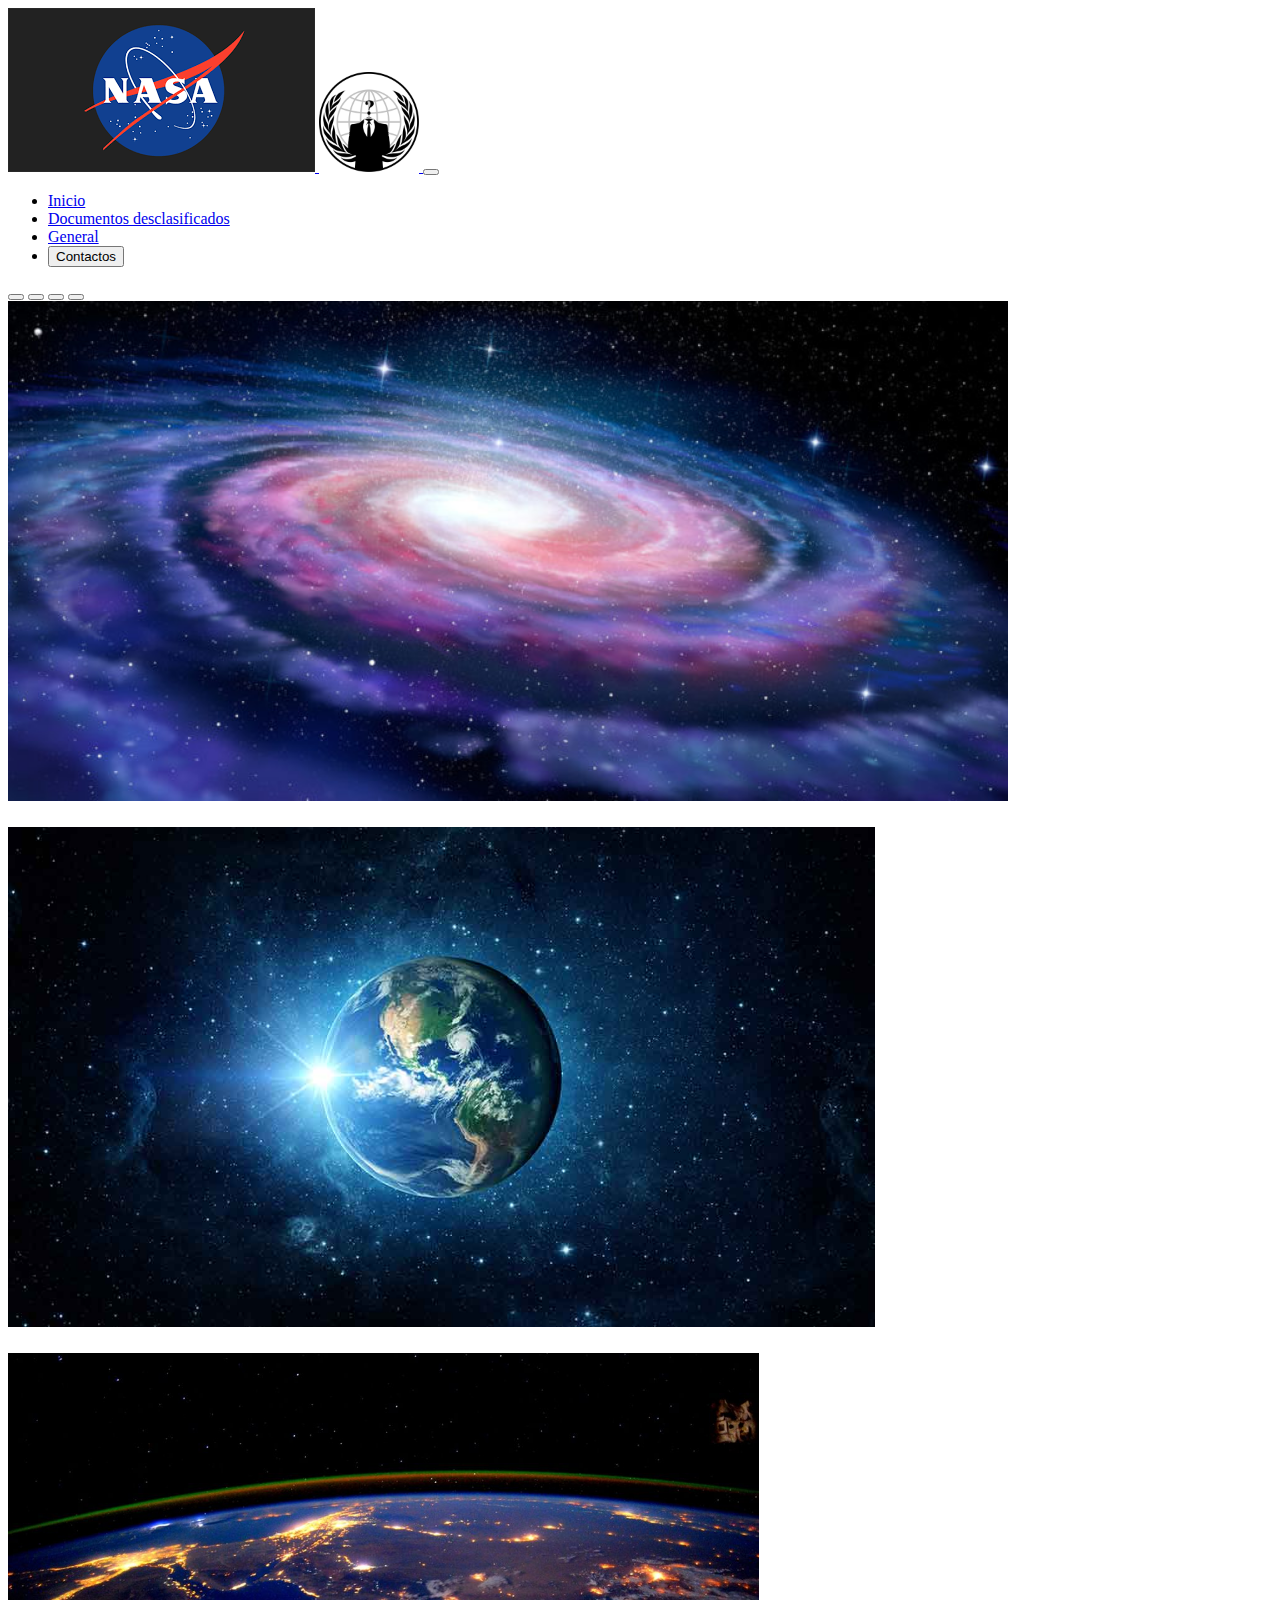
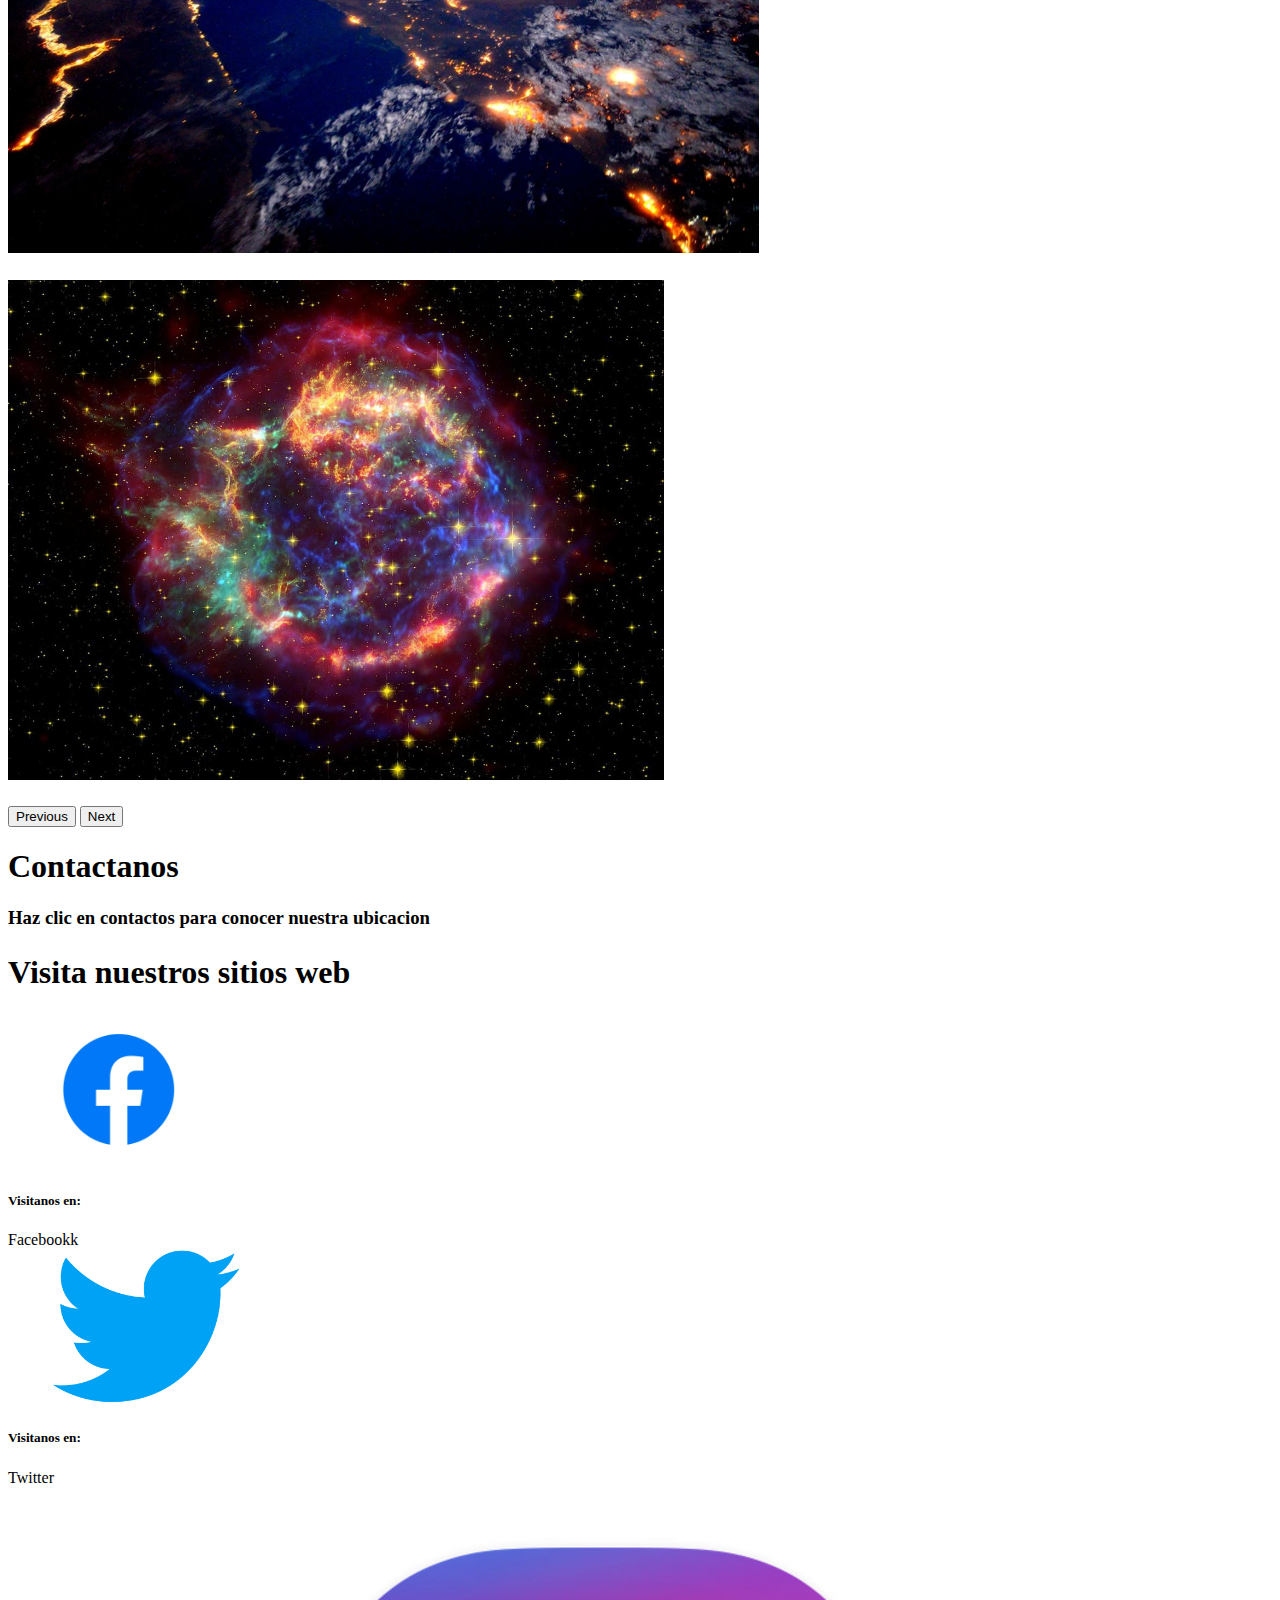
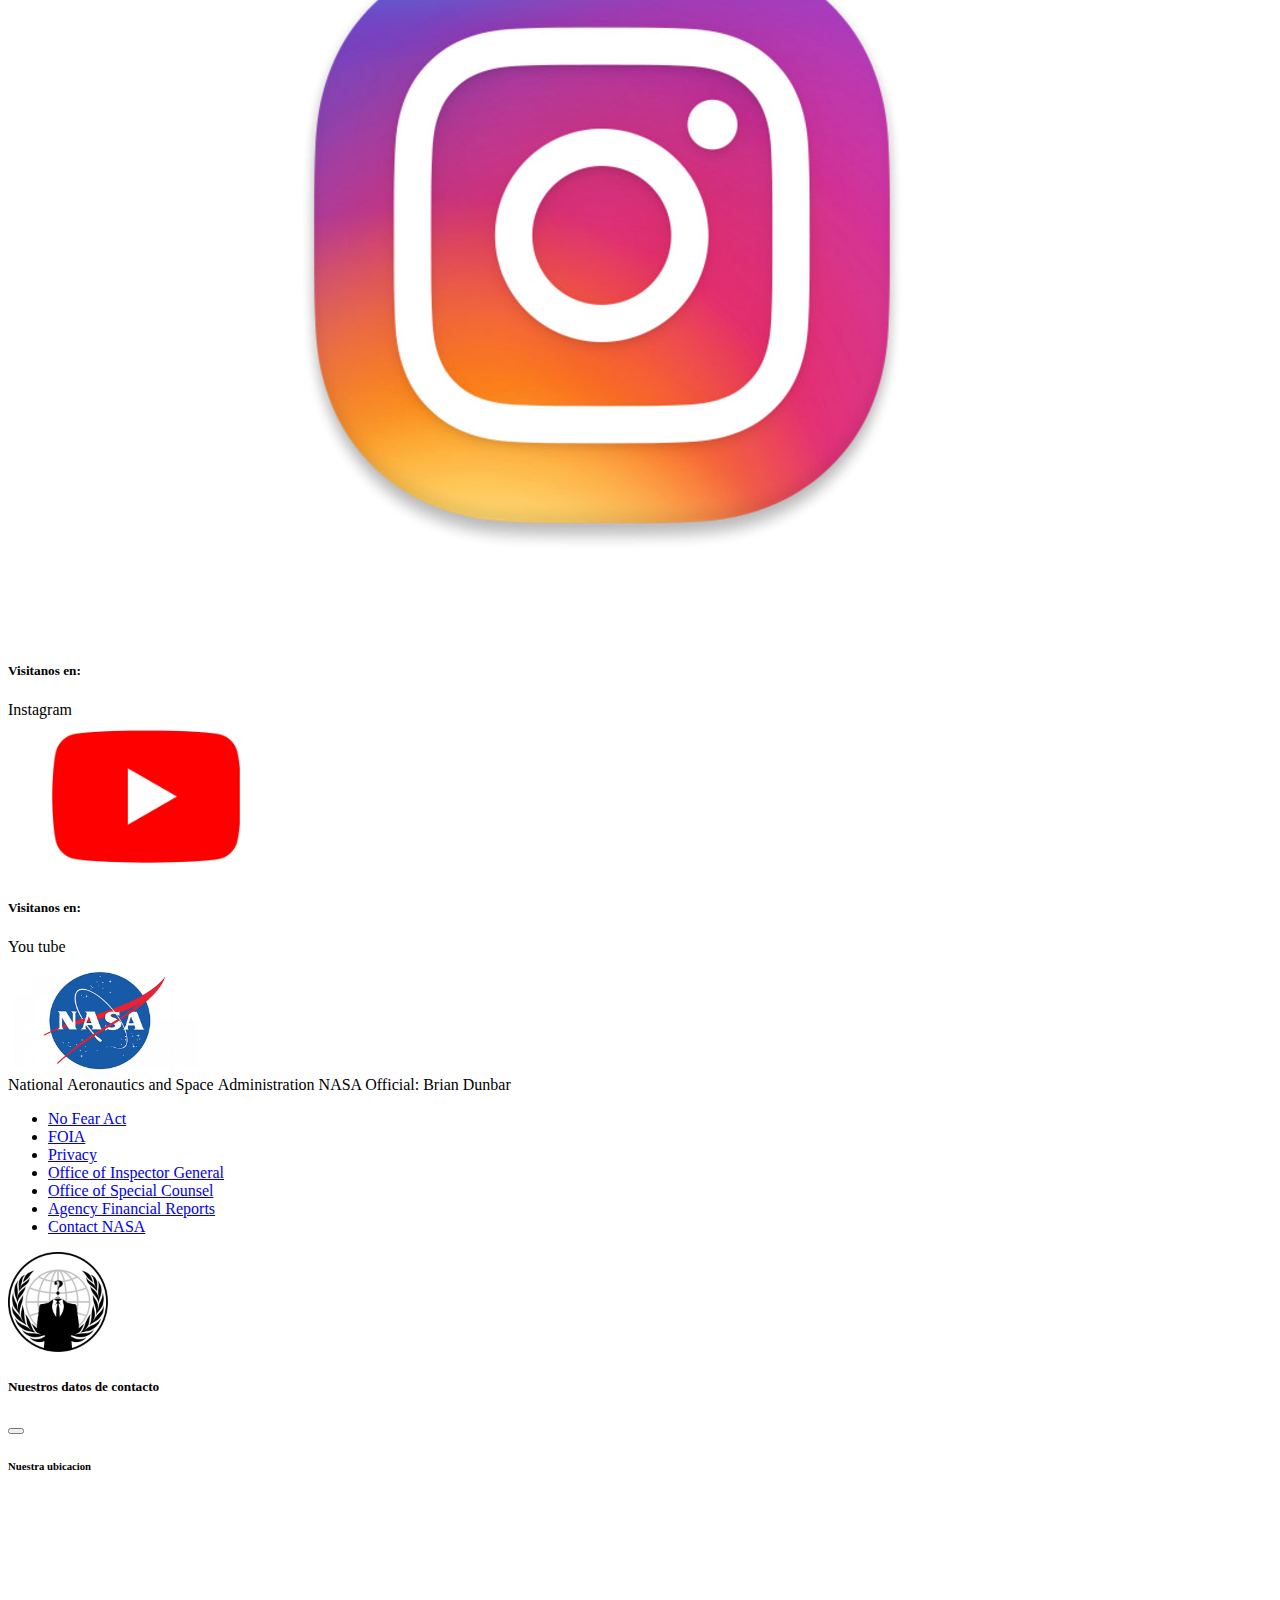
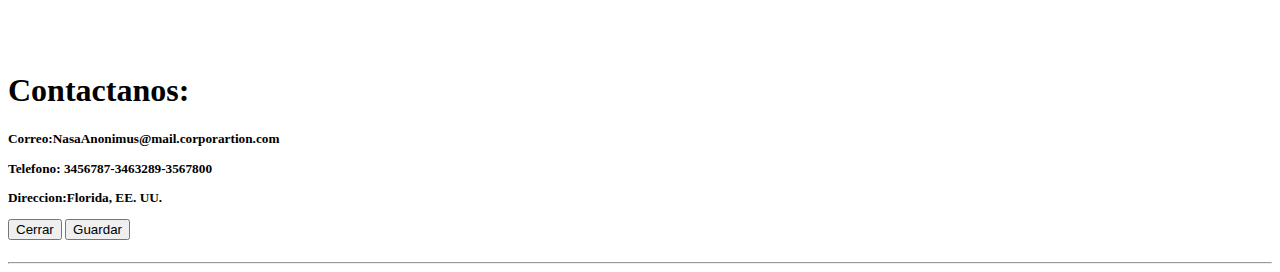
<file: Proyecto figma/Contactos.html>
<!-- bootstrap , te da comandos ya hechos para agilizar -->
<!-- startbootstrap,  -->
<!doctype html>
<html lang="en">
  <head>
    <!-- Required meta tags -->
    <meta charset="utf-8">
    <meta name="viewport" content="width=device-width, initial-scale=1">

    <!-- Bootstrap CSS -->
    <link href="https://cdn.jsdelivr.net/npm/bootstrap@5.0.0-beta2/dist/css/bootstrap.min.css" rel="stylesheet" integrity="sha384-BmbxuPwQa2lc/FVzBcNJ7UAyJxM6wuqIj61tLrc4wSX0szH/Ev+nYRRuWlolflfl" crossorigin="anonymous">

    <title>Nasa.anonimus</title>
    <style>
        #anonimus{
width:100px ;
height:100px ;

}
#botones{
    border-radius: 50px;
}
#nasa2{
    width:190px ;
height:100px ;
   
}
    </style>
   
  </head>
  <body>
   
            <!-- lo que traje de start boostrtrap snippe -->
            <!-- Navigation -->
        <nav class="navbar navbar-expand-lg navbar-dark bg-dark static-top">
            <div class="container">
                <!-- logo de la nasa -->
                <a href="/" class="logo">
                  <a href="https://www.nasa.gov/press-release/la-nasa-ofrecer-una-retransmisi-n-en-espa-ol-para-el-aterrizaje-del-rover-mars">
                    <img src="images/logo de la nasa.png" alt="Nasa">
                  </a>
                  <a href="https://www.google.com/url?sa=t&rct=j&q=&esrc=s&source=web&cd=&cad=rja&uact=8&ved=2ahUKEwiS5vryxaTvAhWu2FkKHeypABQQFjABegQIARAD&url=https%3A%2F%2Fwww.youtube.com%2Fc%2FAnonymous&usg=AOvVaw0FNtlqahlowfq_-DTU0106&cshid=1615338783944800">
                <img   id="anonimus"  src="images/anonimus.png" alt="">
            <button class="navbar-toggler" type="button" data-toggle="collapse" data-target="#navbarResponsive" aria-controls="navbarResponsive" aria-expanded="false" aria-label="Toggle navigation">
                    <span class="navbar-toggler-icon"></span>
                </button>
            <div class="collapse navbar-collapse" id="navbarResponsive">
                <ul class="navbar-nav ml-auto">
                <li class="nav-item active">
                    <a class="nav-link" href="home.html">Inicio
                        
                        </a>
                </li>
                <li class="nav-item">
                    <a class="nav-link" href="Documentos desclasificados.html">Documentos desclasificados</a>
                </li>
                <li class="nav-item">
                    <a class="nav-link" href="General.html">General</a>
                </li>
                <li class="nav-item">
                  <button  class="btn btn-dark"    data-bs-toggle="modal"  data-bs-target="#ventana1"    >Contactos</button>
                 
                    <a class="nav-link" href="">  
                      
                    </a>
                   
                </li>
                </ul>
            </div>
            </div>
        </nav>
        

      <!-- carrusel -->
    
        <div id="carouselExampleCaptions" class="carousel slide" data-bs-ride="carousel">
            <div class="carousel-indicators">
              <button type="button" data-bs-target="#carouselExampleCaptions" data-bs-slide-to="0" class="active" aria-current="true" aria-label="Slide 1"></button>
              <button type="button" data-bs-target="#carouselExampleCaptions" data-bs-slide-to="1" aria-label="Slide 2"></button>
              <button type="button" data-bs-target="#carouselExampleCaptions" data-bs-slide-to="2" aria-label="Slide 3"></button>
              <button type="button" data-bs-target="#carouselExampleCaptions" data-bs-slide-to="3" aria-label="Slide 4"></button>
            </div>
            <div class="carousel-inner">
              <div class="carousel-item active">
                <img src="images/galaxia.jpg"  height="500"   class="d-block w-100" alt="...">
                <div class="carousel-caption d-none d-md-block">
                  <h5></h5>
                  <p></p>
                </div>
              </div>
              <div class="carousel-item">
                <img src="images/tierra.jpg"   height="500"   class="d-block w-100" alt="...">
                <div class="carousel-caption d-none d-md-block">
                  <h5></h5>
                  <p></p>
                </div>
              </div>
              <div class="carousel-item">
                <img src="images/tierra2.jpeg"   height="500"   class="d-block w-100" alt="...">
                <div class="carousel-caption d-none d-md-block">
                  <h5></h5>
                  <p></p>
                </div>
              </div>
          
              <div class="carousel-item">
                <img src="images/universo 2.png"   height="500"    class="d-block w-100" alt="...">
                <div class="carousel-caption d-none d-md-block">
                  <h5></h5>
                  <p></p>
                </div>
              </div>
          
            </div>
            <button class="carousel-control-prev" type="button" data-bs-target="#carouselExampleCaptions"  data-bs-slide="prev">
              <span class="carousel-control-prev-icon" aria-hidden="true"></span>
              <span class="visually-hidden">Previous</span>
            </button>
            <button class="carousel-control-next" type="button" data-bs-target="#carouselExampleCaptions"  data-bs-slide="next">
              <span class="carousel-control-next-icon" aria-hidden="true"></span>
              <span class="visually-hidden">Next</span>
            </button>
          </div>

               
<!-- Page Content -->
 <div class="container">
                    
<!-- jumbotron -->

<div class="jumbotron">
    
   <div class="container">
<h1>Contactanos</h1>
<h3>Haz clic en contactos para conocer nuestra ubicacion </h3>
<div class="row">
    <div class="col-sm-7">
       <h6> <p></p></h6>
       
       
        
           
        </div>
</div>






<!-- Header -->
<header class="bg-primary text-center py-5 mb-4">
  <div class="container">
    <h1 class="font-weight-light text-white">Visita nuestros sitios web</h1>
  </div>
</header>

<!-- Page Content -->
<div class="container">
  <div class="row">
    <!-- Team Member 1 -->
    <div class="col-xl-3 col-md-6 mb-4">
      <div class="card border-0 shadow">
       <a href="https://es-la.facebook.com/"> <img src="images/facebook.jpg"   class="card-img-top"   height="155"   alt="..."></a>
        <div class="card-body text-center">
          <h5 class="card-title mb-0">Visitanos en:</h5>
          <div class="card-text text-black-50">Facebookk</div>
        </div>
      </div>
    </div>
    <!-- Team Member 2 -->
    <div class="col-xl-3 col-md-6 mb-4">
      <div class="card border-0 shadow"     >
        <a href="https://www.google.com/url?sa=t&rct=j&q=&esrc=s&source=web&cd=&cad=rja&uact=8&ved=2ahUKEwj17fPMmazvAhWEmlkKHYguCZMQFjAAegQIARAD&url=https%3A%2F%2Ftwitter.com%2Fyouranonnews%3Flang%3Des&usg=AOvVaw3UO3nt6uN2XBHQOskSt_3O"><img src="images/twitter.png" class="card-img-top"  height="155"  alt="..."></a>
        <div class="card-body text-center">
          <h5 class="card-title mb-0">Visitanos en:</h5>
          <div class="card-text text-black-50">Twitter       </div>
        </div>
      </div>
    </div>
    <!-- Team Member 3 -->
    <div class="col-xl-3 col-md-6 mb-4">
      <div class="card border-0 shadow">
        <a href="https://www.google.com/url?sa=t&source=web&cd=&cad=rja&uact=8&ved=2ahUKEwjFu9a_mazvAhWkuVkKHfDUAlsQFjAAegQIAxAE&url=https%3A%2F%2Fwww.instagram.com%2F%3Fhl%3Des-la&usg=AOvVaw2A-3PePSkUvNH3dZFMxnSg"><img src="images/Instagram.jpg" class="card-img-top" alt="..."></a>
        <div class="card-body text-center">
          <h5 class="card-title mb-0">Visitanos en:</h5>
          <div class="card-text text-black-50">Instagram</div>
        </div>
      </div>
    </div>
    <!-- Team Member 4 -->
    <div class="col-xl-3 col-md-6 mb-4">
      <div class="card border-0 shadow">
       <a href="https://www.youtube.com/user/AnonymousWorldvoce"> <img src="images/you tube.jpg" class="card-img-top"  height="155"  alt="..."></a>
        
        <div class="card-body text-center">
          <h5 class="card-title mb-0">Visitanos en:</h5>
          <div class="card-text text-black-50">You tube</div>
        </div>
      </div>
    </div>
  </div>
  <!-- /.row -->

</div>
<!-- /.container -->








   </div>

  </div>
   <p></p>
                </div>
                <!-- /.container -->                                                                                                          

    <!-- Optional JavaScript; choose one of the two! -->

    <!-- Option 1: Bootstrap Bundle with Popper -->
    <script src="https://cdn.jsdelivr.net/npm/bootstrap@5.0.0-beta2/dist/js/bootstrap.bundle.min.js" integrity="sha384-b5kHyXgcpbZJO/tY9Ul7kGkf1S0CWuKcCD38l8YkeH8z8QjE0GmW1gYU5S9FOnJ0" crossorigin="anonymous"></script>

    <!-- Option 2: Separate Popper and Bootstrap JS -->
    <!--
    <script src="https://cdn.jsdelivr.net/npm/@popperjs/core@2.6.0/dist/umd/popper.min.js" integrity="sha384-KsvD1yqQ1/1+IA7gi3P0tyJcT3vR+NdBTt13hSJ2lnve8agRGXTTyNaBYmCR/Nwi" crossorigin="anonymous"></script>
    <script src="https://cdn.jsdelivr.net/npm/bootstrap@5.0.0-beta2/dist/js/bootstrap.min.js" integrity="sha384-nsg8ua9HAw1y0W1btsyWgBklPnCUAFLuTMS2G72MMONqmOymq585AcH49TLBQObG" crossorigin="anonymous"></script>
    -->


    <p>
      <!-- link de lo ultimo -->
        
      <div id="footer">
        <div id="footer-info">
          <a class="logo" href="/">
            <img    id="nasa2" src="images/logo de la nasa fondo blanco.jpg" alt="Nasa">
          </a>
          <div id="status">
            <span>National&nbsp;Aeronautics and Space&nbsp;Administration</span>
      <!----><!---->      <span>NASA Official: Brian Dunbar</span>
          </div>
        </div>
        <ul id="footer-links">
          <li><a href="https://www.nasa.gov/offices/odeo/no-fear-act">No Fear Act</a></li>
          <li><a href="https://www.nasa.gov/FOIA">FOIA</a></li>
          <li><a href="https://www.nasa.gov/about/highlights/HP_Privacy.html">Privacy</a></li>
          <li><a href="https://oig.nasa.gov/">Office of Inspector General</a></li>
          <li><a href="https://osc.gov/">Office of Special Counsel</a></li>
          <li><a href="https://www.nasa.gov/news/budget/index.html">Agency Financial Reports</a></li>
          <li><a href="https://www.nasa.gov/about/contact/index.html">Contact NASA</a></li>
        </ul>
      
      
        <img   id="anonimus"  src="images/anonimus.png" alt="">
                </a></p>
      </div>



<!-- contacto y mapas (ventana modal)-->
      <!-- fade para que abra deslizandoce -->
      <div  id="ventana1"  class="modal fade" tabindex="-1">
        <div class="modal-dialog">
          <div class="modal-content">
            <div class="modal-header">
              <h5 class="modal-title">Nuestros datos de contacto</h5>
              <button type="button" class="btn-close" data-bs-dismiss="modal" aria-label="Close"></button>
            </div>
            <div class="modal-body">
                <!-- mapa -->
                <div class="row">
                    <div class="col-sm-7">
                       <h6> <p>Nuestra ubicacion</p></h6>
                        <!-- mapa -->
                        <iframe src="https://www.google.com/maps/embed?pb=!1m18!1m12!1m3!1d224388.54583315414!2d-80.72266828885512!3d28.507510646906486!2m3!1f0!2f0!3f0!3m2!1i1024!2i768!4f13.1!3m3!1m2!1s0x88e0a3f2a5fb9a45%3A0x87ef91ee250f8fde!2sCabo%20Ca%C3%B1averal!5e0!3m2!1ses!2sco!4v1614833841534!5m2!1ses!2sco" width="150%" height="100%" style="border:0;" allowfullscreen="" loading="lazy"></iframe>
                
                        
                
                    </div>
                    
    <div class="col sm-5">
        <p>
            <h1>Contactanos:</h1>
        </p>
        <h5>
        <p>Correo:NasaAnonimus@mail.corporartion.com</p>
        <p>Telefono: 3456787-3463289-3567800</p>
        <p>Direccion:Florida, EE. UU.</p>
       
       
        <p    >
            <div class="modal-footer">
              <button type="button" class="btn btn-secondary" data-bs-dismiss="modal">Cerrar</button>
              <button type="button" class="btn btn-primary">Guardar</button>
            </div>
          </div>
        </div>
      </div>


      <hr>
      

















  </body>
 





</html>
</file>
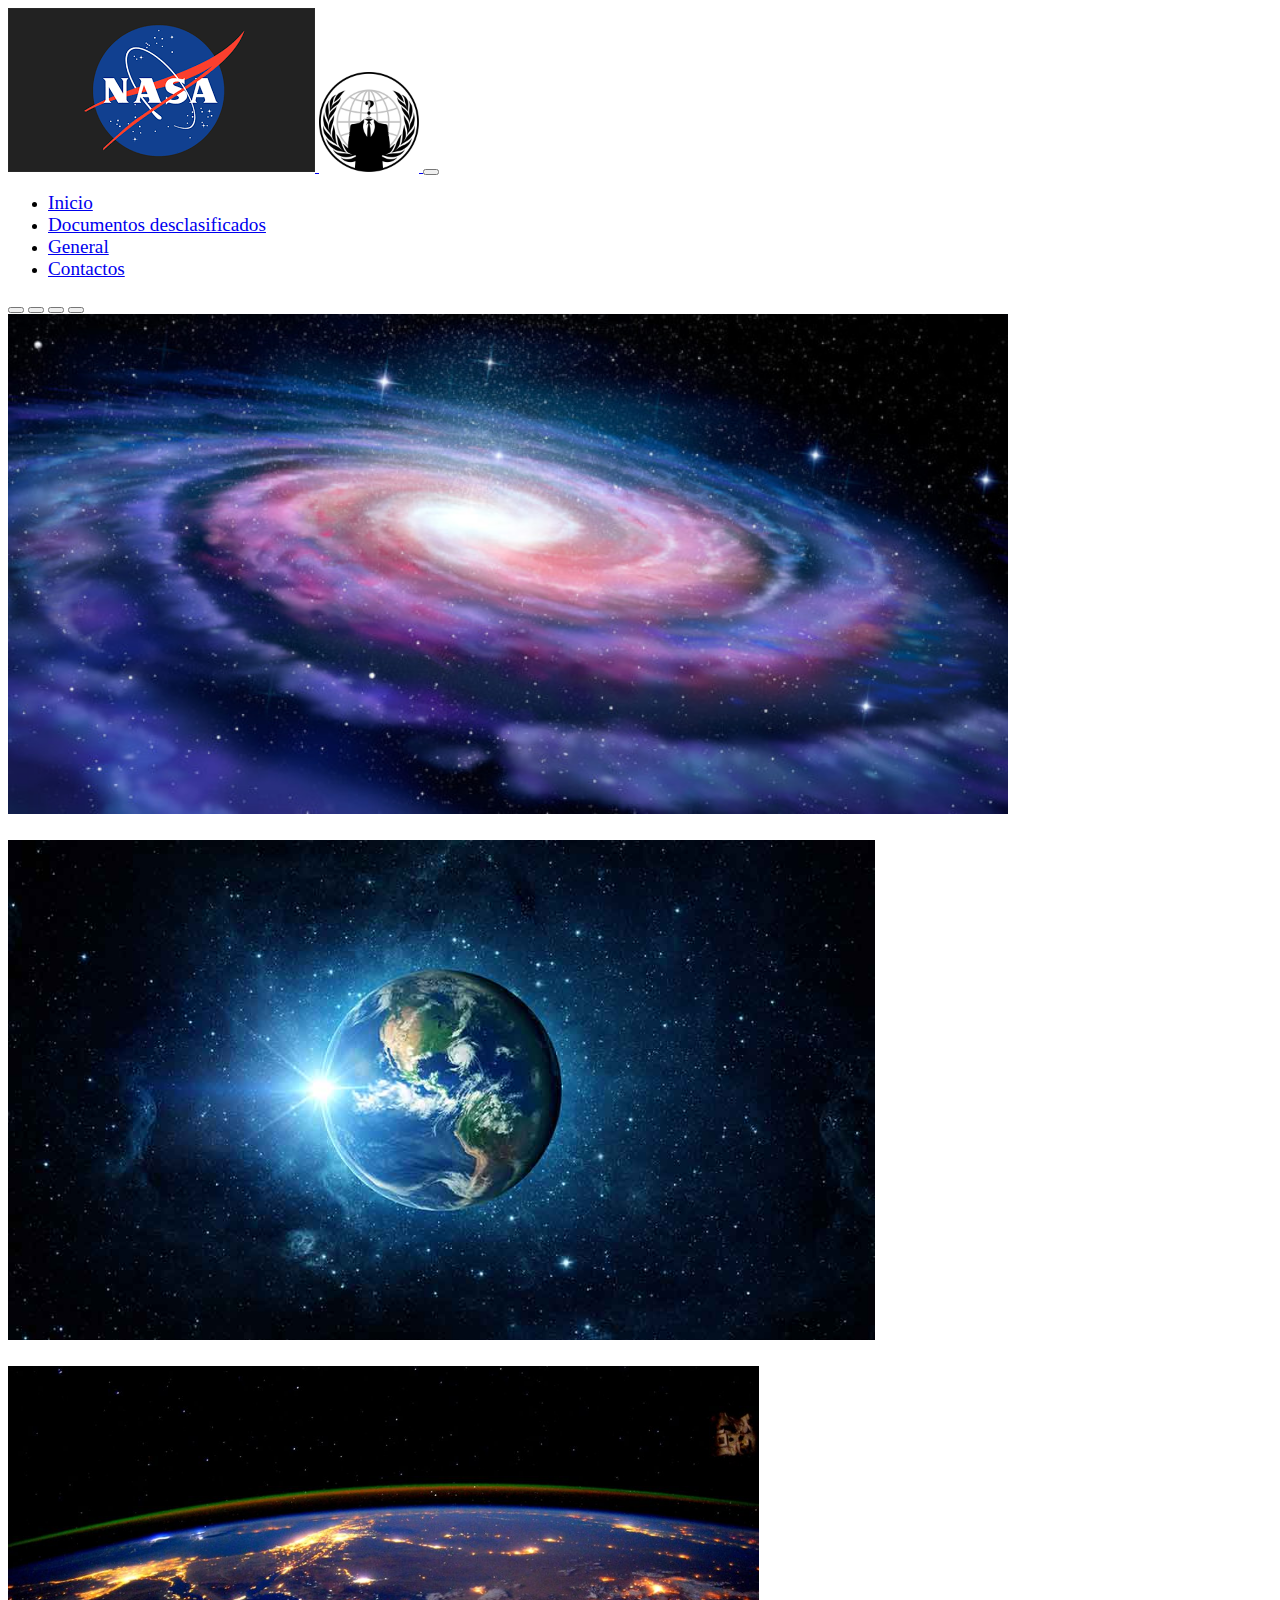
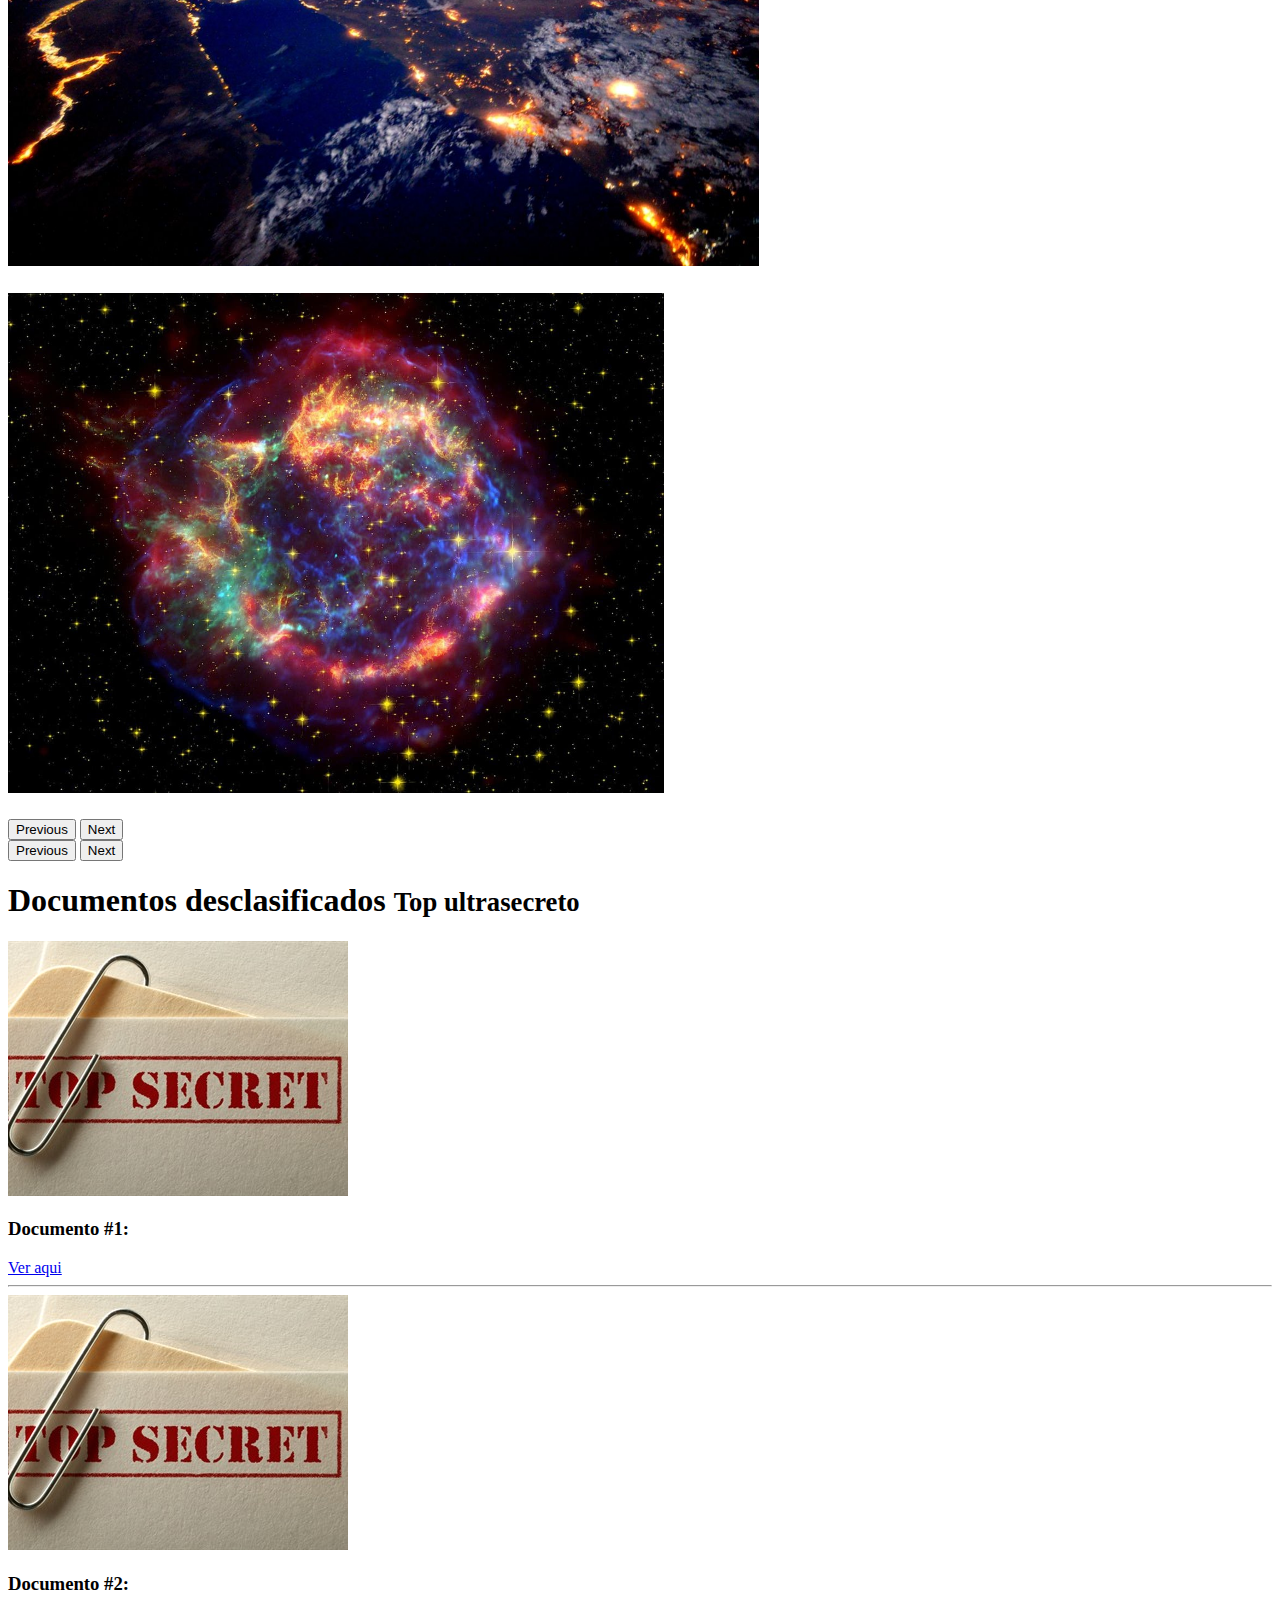
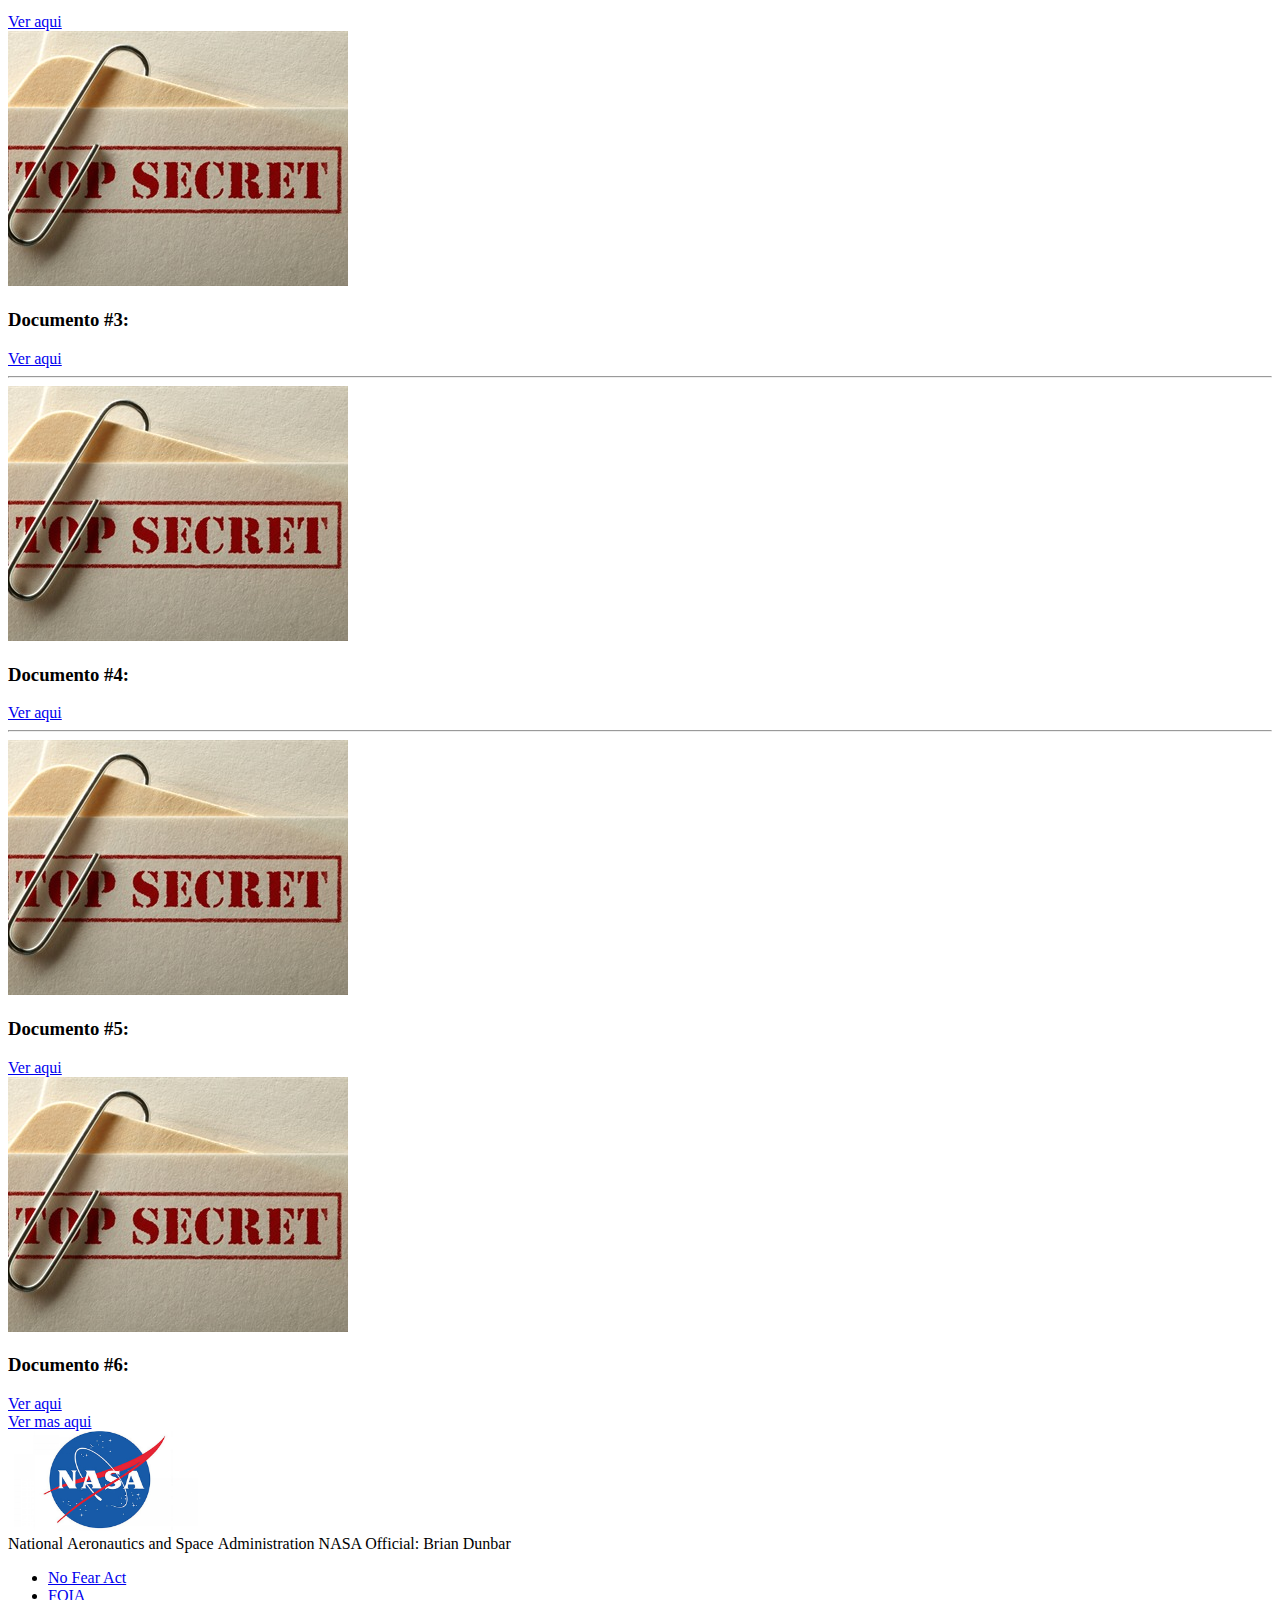
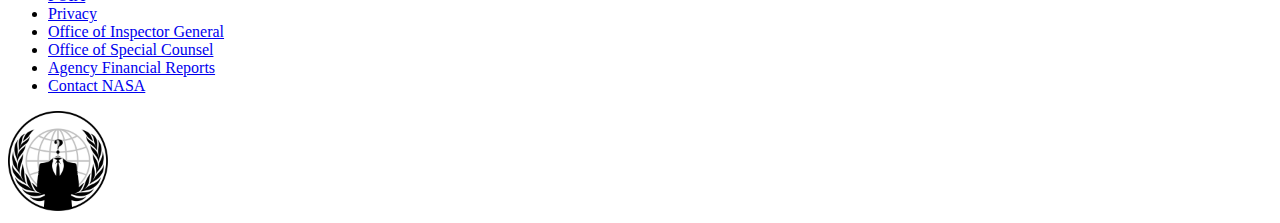
<file: Proyecto figma/Documentos desclasificados.html>
<!-- bootstrap , te da comandos ya hechos para agilizar -->
<!-- startbootstrap,  -->
<!doctype html>
<html lang="en">
  <head>
    <!-- Required meta tags -->
    <meta charset="utf-8">
    <meta name="viewport" content="width=device-width, initial-scale=1">

    <!-- Bootstrap CSS -->
    <link href="https://cdn.jsdelivr.net/npm/bootstrap@5.0.0-beta2/dist/css/bootstrap.min.css" rel="stylesheet" integrity="sha384-BmbxuPwQa2lc/FVzBcNJ7UAyJxM6wuqIj61tLrc4wSX0szH/Ev+nYRRuWlolflfl" crossorigin="anonymous">

    <title>Documentos desclasificados</title>

<style>



#imagen1{

width:1380px ;
height:400px ;
}

#anonimus{
width:100px ;
height:100px ;


}
#nasa2{
    width:190px ;
height:100px ;
   
}
</style>

<link rel="stylesheet" href="estilos para home.css">


  </head>
  <body>
   
    <nav class="navbar navbar-expand-lg navbar-dark bg-dark static-top">
        <div class="container">
            <a href="/" class="logo">
                
              <a href="https://www.nasa.gov/press-release/la-nasa-ofrecer-una-retransmisi-n-en-espa-ol-para-el-aterrizaje-del-rover-mars">
              
              <img src="images/logo de la nasa.png" alt="Nasa">
              </a>

              <a href="https://www.google.com/url?sa=t&rct=j&q=&esrc=s&source=web&cd=&cad=rja&uact=8&ved=2ahUKEwiS5vryxaTvAhWu2FkKHeypABQQFjABegQIARAD&url=https%3A%2F%2Fwww.youtube.com%2Fc%2FAnonymous&usg=AOvVaw0FNtlqahlowfq_-DTU0106&cshid=1615338783944800">
              <img   id="anonimus"  src="images/anonimus.png" >
            </a>
        <button class="navbar-toggler" type="button" data-toggle="collapse" data-target="#navbarResponsive" aria-controls="navbarResponsive" aria-expanded="false" aria-label="Toggle navigation">
                <span class="navbar-toggler-icon"></span>
            </button>
        <div class="collapse navbar-collapse" id="navbarResponsive">
            <ul class="navbar-nav ml-auto">
            <li class="nav-item active">
                <a class="nav-link" href="home.html">Inicio
                    
                    </a>
            </li>
            <li class="nav-item">
                <a class="nav-link" href="Documentos desclasificados.html">Documentos desclasificados</a>
            </li>
            <li class="nav-item">
                <a class="nav-link" href="General.html">General</a>
            </li>
            <li class="nav-item">
                <a class="nav-link" href="Contactos.html">Contactos</a>
            </li>
            </ul>
        </div>
        </div>
    </nav>
       
    <!-- carrusel -->
    
    <div id="carouselExampleCaptions" class="carousel slide" data-bs-ride="carousel">
      <div class="carousel-indicators">
        <button type="button" data-bs-target="#carouselExampleCaptions" data-bs-slide-to="0" class="active" aria-current="true" aria-label="Slide 1"></button>
        <button type="button" data-bs-target="#carouselExampleCaptions" data-bs-slide-to="1" aria-label="Slide 2"></button>
        <button type="button" data-bs-target="#carouselExampleCaptions" data-bs-slide-to="2" aria-label="Slide 3"></button>
        <button type="button" data-bs-target="#carouselExampleCaptions" data-bs-slide-to="3" aria-label="Slide 4"></button>
      </div>
      <div class="carousel-inner">
        <div class="carousel-item active">
          <img src="images/galaxia.jpg"  height="500"   class="d-block w-100" alt="...">
          <div class="carousel-caption d-none d-md-block">
            <h5></h5>
            <p></p>
          </div>
        </div>
        <div class="carousel-item">
          <img src="images/tierra.jpg"   height="500"   class="d-block w-100" alt="...">
          <div class="carousel-caption d-none d-md-block">
            <h5></h5>
            <p></p>
          </div>
        </div>
        <div class="carousel-item">
          <img src="images/tierra2.jpeg"   height="500"   class="d-block w-100" alt="...">
          <div class="carousel-caption d-none d-md-block">
            <h5></h5>
            <p></p>
          </div>
        </div>
    
        <div class="carousel-item">
          <img src="images/universo 2.png"   height="500"    class="d-block w-100" alt="...">
          <div class="carousel-caption d-none d-md-block">
            <h5></h5>
            <p></p>
          </div>
        </div>
    
      </div>
      <button class="carousel-control-prev" type="button" data-bs-target="#carouselExampleCaptions"  data-bs-slide="prev">
        <span class="carousel-control-prev-icon" aria-hidden="true"></span>
        <span class="visually-hidden">Previous</span>
      </button>
      <button class="carousel-control-next" type="button" data-bs-target="#carouselExampleCaptions"  data-bs-slide="next">
        <span class="carousel-control-next-icon" aria-hidden="true"></span>
        <span class="visually-hidden">Next</span>
      </button>
    </div>
   
        
        
        
        
<!-- Page Content -->
 <div class="container">





  </div>
  <button class="carousel-control-prev" type="button" data-bs-target="#carouselExampleCaptions"  data-bs-slide="prev">
    <span class="carousel-control-prev-icon" aria-hidden="true"></span>
    <span class="visually-hidden">Previous</span>
  </button>
  <button class="carousel-control-next" type="button" data-bs-target="#carouselExampleCaptions"  data-bs-slide="next">
    <span class="carousel-control-next-icon" aria-hidden="true"></span>
    <span class="visually-hidden">Next</span>
  </button>
</div>















                    
<!-- jumbotron -->

<!-- Page Content -->
<div class="container">

  <!-- Page Heading -->
  <h1 class="my-4">Documentos desclasificados
    <small>Top ultrasecreto</small>
  </h1>

  <!-- Project One -->
  <div class="row">
    <div class="col-md-7">
      <a href="https://documents2.theblackvault.com/documents/usaf/AFD-110719-004.pdf">
        <img class="" src="images/pack de imagenes/top secret.jpg" alt="">
      </a>
    </div>
    <div class="col-md-5">
      <h3>Documento #1:</h3>
      <p></p>
      <a class="btn btn-primary" href="https://documents2.theblackvault.com/documents/usaf/AFD-110719-004.pdf">Ver aqui</a>
    </div>
  </div>
  <!-- /.row -->

  <hr>

  <!-- Project Two -->
  <div class="row">
    <div class="col-md-7">
      <a href="https://documents2.theblackvault.com/documents/cia/ufos/C05515648.pdf">
        <img class="img-fluid rounded mb-3 mb-md-0" src="images/pack de imagenes/top secret.jpg" alt="">
      </a>
    </div>
    <div class="col-md-5">
      <h3>Documento #2:</h3>
      <p></p>
      <a class="btn btn-primary" href="https://documents2.theblackvault.com/documents/cia/ufos/C05515648.pdf">Ver aqui</a>
    </div>
  </div>

<!-- Project Two -->
<div class="row">
  <div class="col-md-7">
    <a href="https://documents2.theblackvault.com/documents/cia/ufos/C05515647.pdf">
      <img class="img-fluid rounded mb-3 mb-md-0" src="images/pack de imagenes/top secret.jpg" alt="">
    </a>
  </div>
  <div class="col-md-5">
    <h3>Documento #3:</h3>
    <p></p>
    <a class="btn btn-primary" href="https://documents2.theblackvault.com/documents/cia/ufos/C05515647.pdf">Ver aqui</a>
  </div>
</div>

  <!-- /.row -->

  <hr>

  <!-- Project Three -->
  <div class="row">
    <div class="col-md-7">
      <a href="
      https://documents2.theblackvault.com/documents/cia/ufos/C05515625.pdf
      ">
        <img class="img-fluid rounded mb-3 mb-md-0" src="images/pack de imagenes/top secret.jpg" alt="">
      </a>
    </div>
    <div class="col-md-5">
      <h3>Documento #4:</h3>
      <p></p>
      <a class="btn btn-primary" href="
      https://documents2.theblackvault.com/documents/cia/ufos/C05515625.pdf
      ">Ver aqui</a>
    </div>
  </div>
  <!-- /.row -->

  <hr>

  <!-- Project Four -->
  <div class="row">

    <div class="col-md-7">
      <a href="https://documents2.theblackvault.com/documents/cia/ufos/C05515646.pdf">
        <img class="img-fluid rounded mb-3 mb-md-0" src="images/pack de imagenes/top secret.jpg" alt="">
      </a>
    </div>
    <div class="col-md-5">
      <h3>Documento #5:</h3>
      <p></p>
      <a class="btn btn-primary" href="https://documents2.theblackvault.com/documents/cia/ufos/C05515646.pdf">Ver aqui</a>
    </div>
  </div>

  <div class="row">

    <div class="col-md-7">
      <a href="https://www.theblackvault.com/documentarchive/wp-content/uploads/2021/03/3-10-2021-8-48-33-AM.jpg

      ">
        <img class="img-fluid rounded mb-3 mb-md-0" src="images/pack de imagenes/top secret.jpg" alt="">
      </a>
    </div>
    <div class="col-md-5">
      <h3>Documento #6:</h3>
      <p></p>
      <a class="btn btn-primary" href="https://www.theblackvault.com/documentarchive/wp-content/uploads/2021/03/3-10-2021-8-48-33-AM.jpg

      ">Ver aqui</a>
    </div>
    <a class="btn btn-primary" href="http://theblackvault.com/documents/">Ver mas aqui</a>
  </div>
    
  
  
<!-- /.container -->




    <!-- Optional JavaScript; choose one of the two! -->

    <!-- Option 1: Bootstrap Bundle with Popper -->
    <script src="https://cdn.jsdelivr.net/npm/bootstrap@5.0.0-beta2/dist/js/bootstrap.bundle.min.js" integrity="sha384-b5kHyXgcpbZJO/tY9Ul7kGkf1S0CWuKcCD38l8YkeH8z8QjE0GmW1gYU5S9FOnJ0" crossorigin="anonymous"></script>

    <!-- Option 2: Separate Popper and Bootstrap JS -->
    <!--
    <script src="https://cdn.jsdelivr.net/npm/@popperjs/core@2.6.0/dist/umd/popper.min.js" integrity="sha384-KsvD1yqQ1/1+IA7gi3P0tyJcT3vR+NdBTt13hSJ2lnve8agRGXTTyNaBYmCR/Nwi" crossorigin="anonymous"></script>
    <script src="https://cdn.jsdelivr.net/npm/bootstrap@5.0.0-beta2/dist/js/bootstrap.min.js" integrity="sha384-nsg8ua9HAw1y0W1btsyWgBklPnCUAFLuTMS2G72MMONqmOymq585AcH49TLBQObG" crossorigin="anonymous"></script>
    -->
  </body>

  <!-- link de lo ultimo -->
  
  <div id="footer">
    <div id="footer-info">
      <a class="logo" href="/">
        <img    id="nasa2" src="images/logo de la nasa fondo blanco.jpg" alt="Nasa">
      </a>
      <div id="status">
        <span>National&nbsp;Aeronautics and Space&nbsp;Administration</span>
  <!----><!---->      <span>NASA Official: Brian Dunbar</span>
      </div>
    </div>
    <ul id="footer-links">
      <li><a href="https://www.nasa.gov/offices/odeo/no-fear-act">No Fear Act</a></li>
      <li><a href="https://www.nasa.gov/FOIA">FOIA</a></li>
      <li><a href="https://www.nasa.gov/about/highlights/HP_Privacy.html">Privacy</a></li>
      <li><a href="https://oig.nasa.gov/">Office of Inspector General</a></li>
      <li><a href="https://osc.gov/">Office of Special Counsel</a></li>
      <li><a href="https://www.nasa.gov/news/budget/index.html">Agency Financial Reports</a></li>
      <li><a href="https://www.nasa.gov/about/contact/index.html">Contact NASA</a></li>
    </ul>


    <img   id="anonimus"  src="images/anonimus.png" alt="">
            </a>
  </div>
</html>
</file>
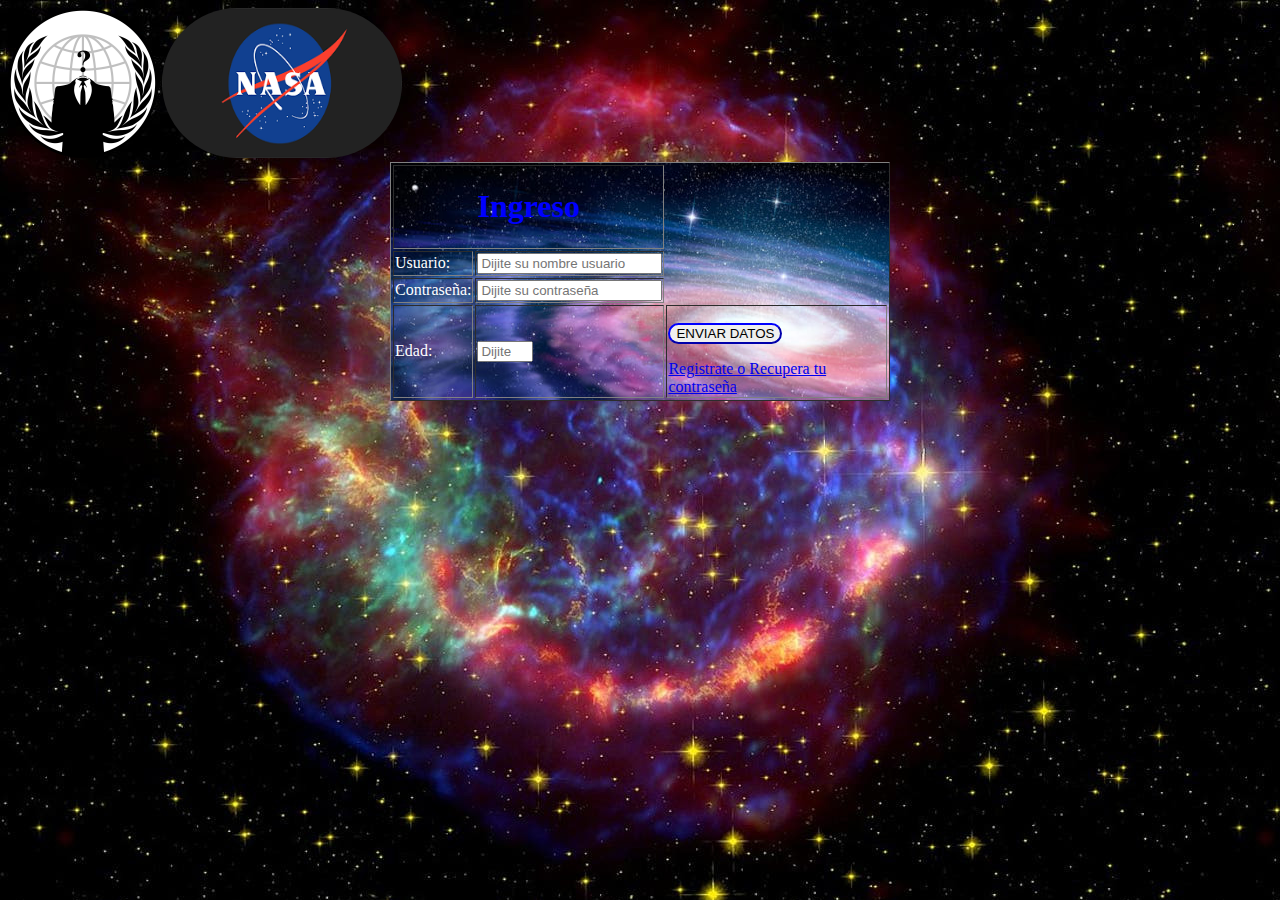
<file: Proyecto figma/Entrar.html>
<!DOCTYPE html>
<html lang="en">
<head>
    <meta charset="UTF-8">
    <meta http-equiv="X-UA-Compatible" content="IE=edge">
    <meta name="viewport" content="width=device-width, initial-scale=1.0">
    <title>Ingreso</title>
<style>
body{
    background-image: url(images/universo\ 2.png);
}
#letra{color:blue;}
#letra2{color: white;}
#anonimus{
    width: 150px;
height: 150px;
}
#ondas{
    width: 240px;
height: 150px;
border-radius: 80px;
}
#colortabla{background-image: url(images/galaxia.jpg);  width: 500px; height: 230px; 
}
#botonenviar{ border-radius: 50px; border-color: blue;  }

</style>

    
</head>
<body>






    
<!-- logo de anonimus -->

<a href="https://www.google.com/url?sa=t&rct=j&q=&esrc=s&source=web&cd=&cad=rja&uact=8&ved=2ahUKEwiS5vryxaTvAhWu2FkKHeypABQQFjABegQIARAD&url=https%3A%2F%2Fwww.youtube.com%2Fc%2FAnonymous&usg=AOvVaw0FNtlqahlowfq_-DTU0106&cshid=1615338783944800">

    <img    id="anonimus"  src="images/anonimus.png" alt=""></a>
    </div>
    
        </div>
        <!-- logo de la nasa -->
    
        <a href="https://www.nasa.gov/press-release/la-nasa-ofrecer-una-retransmisi-n-en-espa-ol-para-el-aterrizaje-del-rover-mars">
    <img     src="images/logo de la nasa.png" id="ondas"></a>
    





   
    <form action="home.html" method=""  >

<table   id="colortabla"  border="1"  align="center"   >

<!-- required para que el campo sea obligatrio  -->
<!-- maxlength para que tenga el numero de caracateres que uno quiera -->
<!-- minlength para especificar un minimo de caracateres -->
<!-- imput type hay varios como color o mail o file y asi para seleccionar  -->
   <!-- border para bordes -->
<!-- patter para especificar -->
<!-- colspan para que se alinie con las demas columnas -->
<tr  align="center" >
    <td colspan="2" >  <h1 id="letra"   >
        Ingreso
    </h1>
        
    </td>
</tr>
<tr>
        <td  id="letra2"   >
            Usuario:
        </td>
        <td>
            <input type="text" name="usuario" id="" placeholder="Dijite su nombre usuario   "  title="Escriba su identificacion de usuario " 
            required maxlength="7" minlength="7"  required pattern="[k-l][d-e][v-w][h-i][m-n][c-d][p-q]">   
            <!-- USUARIO:KEVINCP -->
        </td>
    </tr>

    <tr>
        <td id="letra2"   >
            Contraseña: 
        </td>
        <td>
            <input type="password" name="contraseña" id=""  placeholder="Dijite su contraseña"  title="Dijite su contraseña " required maxlength="8" minlength="8"  required   pattern="[a-b][l-m][f-g][a-b][a-b][d-e][t-u][a-b]" > </td>
      <!-- CONTRASEÑA:ALFABETA -->
    </tr>

    <tr>
        <td id="letra2"   >
            Edad: 
        </td>
        <td>
            <input type="number" name="Edad" id=""  placeholder="Dijite su edad"  title="Dijite su edad" min="18"  max="80" required > 
           



        </td>
     
            <td> <p id="botonenviar"   ><input  id="botonenviar"    type="submit" value="ENVIAR DATOS"></p>

                <a class="small" href="Registro y recuperar contraseña.html">Registrate o Recupera tu contraseña</a> 
                      </td>
                    
    </tr>
    
        
        
   
    

</table >

   <!-- br es salto de linea -->
 

   <!-- submit activa el boton y da acceso a que la informacion se redirija -->

  </form>

 <!-- ventana emergentevde ayuda en el panel  title="Escriba su nombre completo"   -->
</body>
</html> 


<!-- 
FECHA:
 <tr>
        <td  id="letra2" >
            Fecha de nacimiento: 
        </td>
        <td>
            <input type="date" name="fecha" id=""  placeholder="Fecha de nacimiento"  title="Escoja su fecha de nacimiento" required > 
            
            <td><p> <input type="submit" value="Enviar datos"   > </p></td>
                   
            
        </td>
        
    </tr>







 -->
</file>
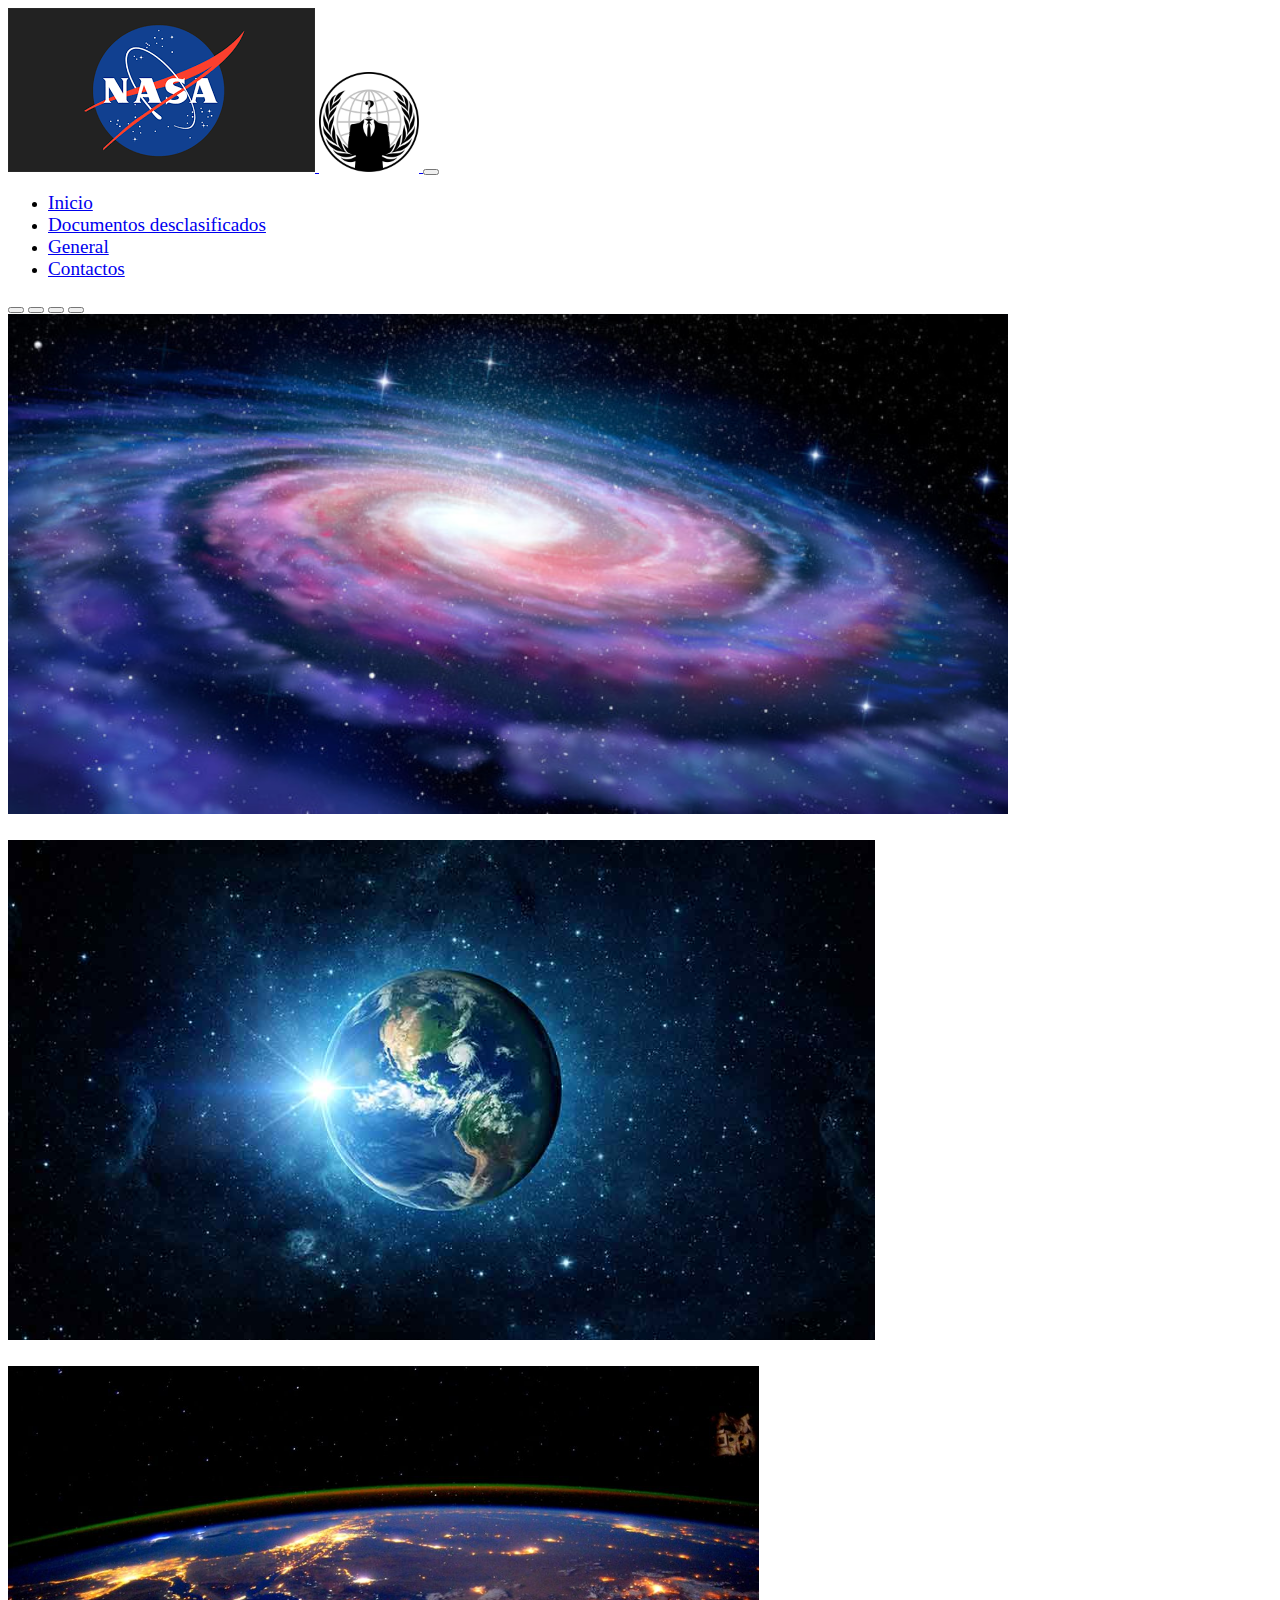
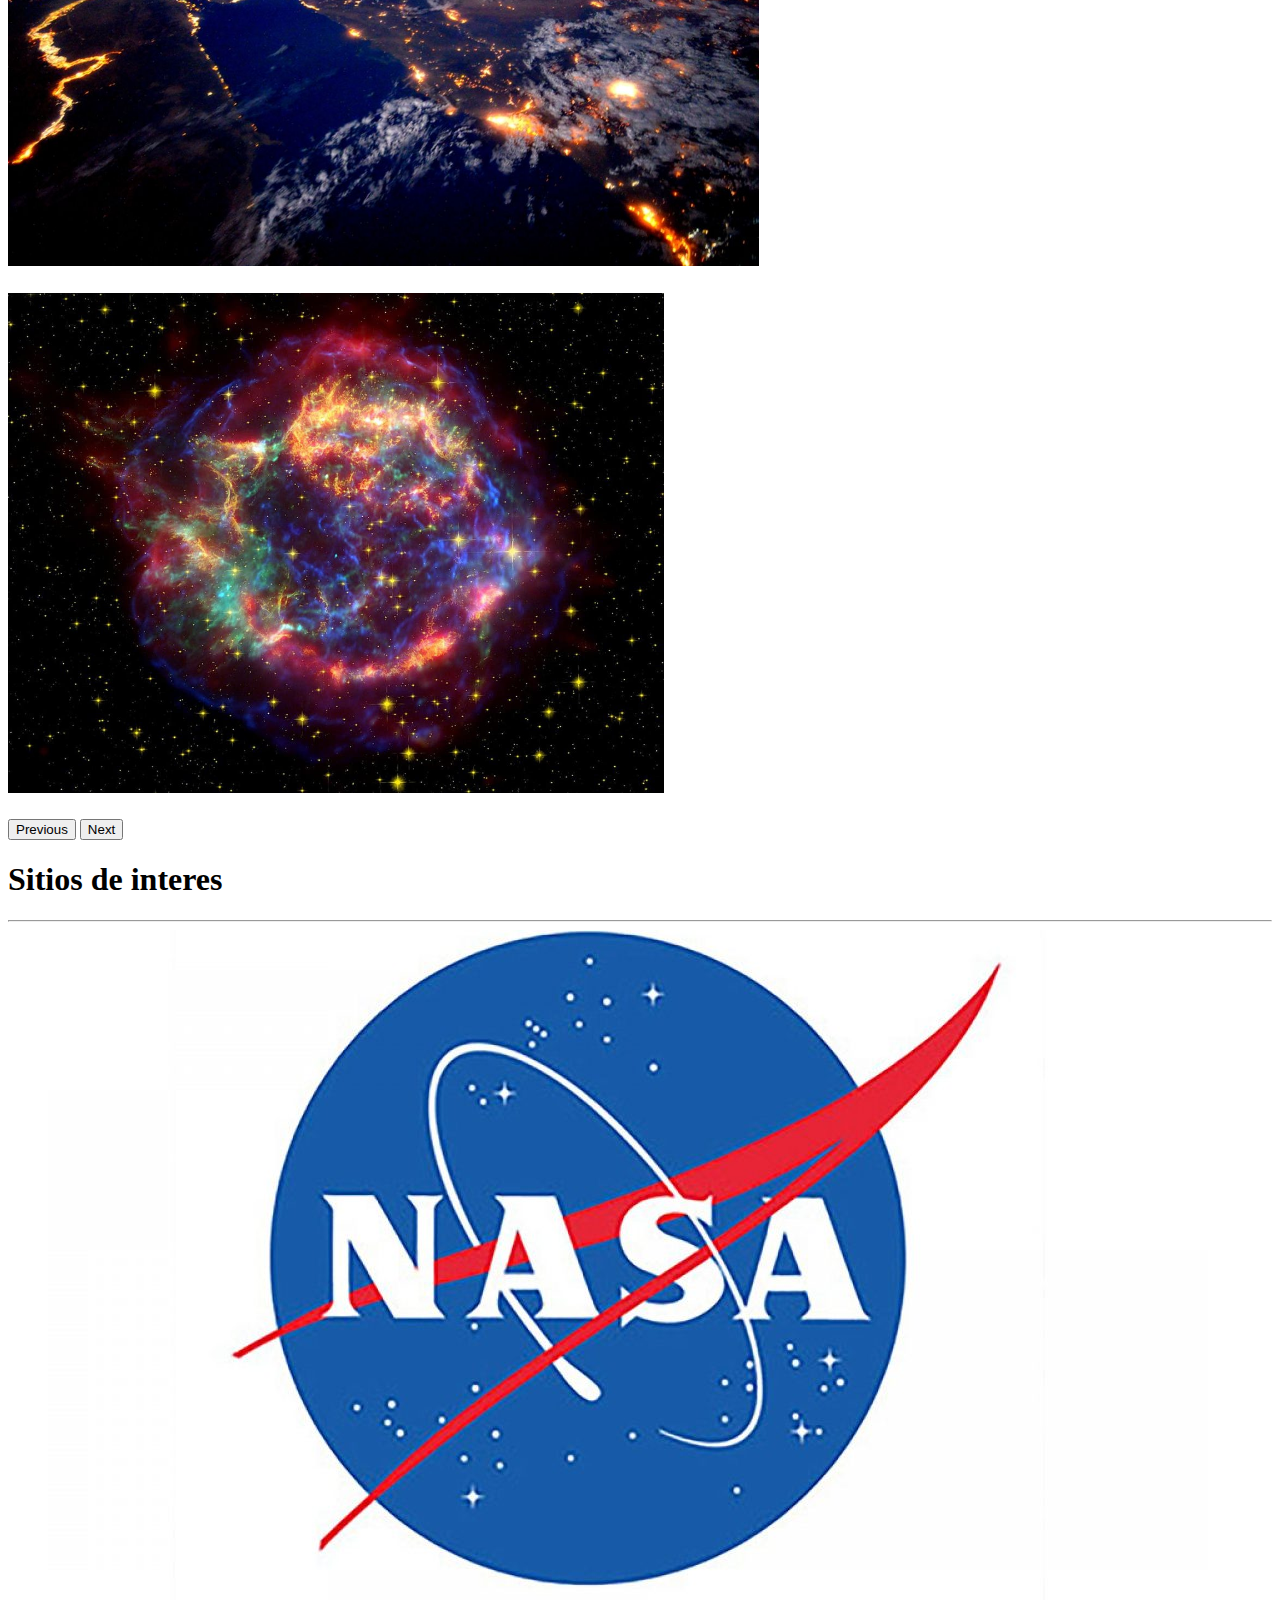
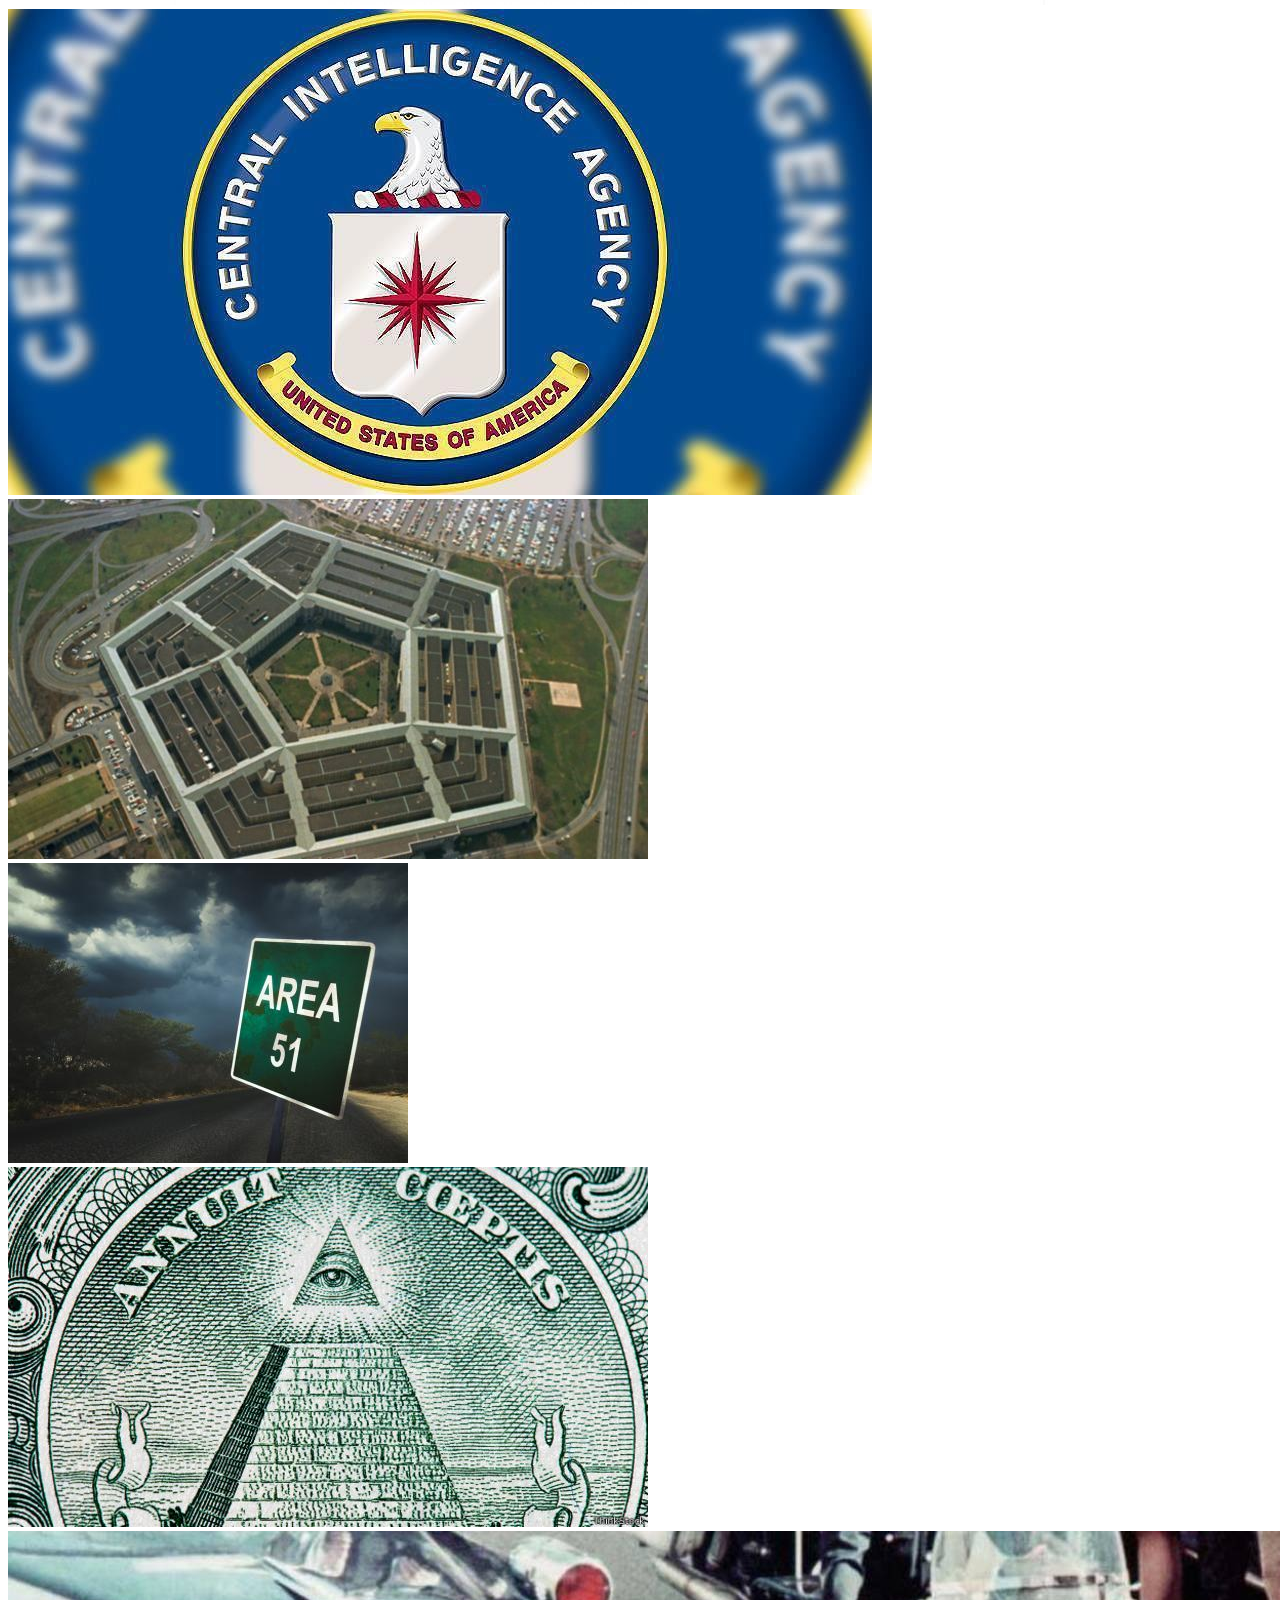
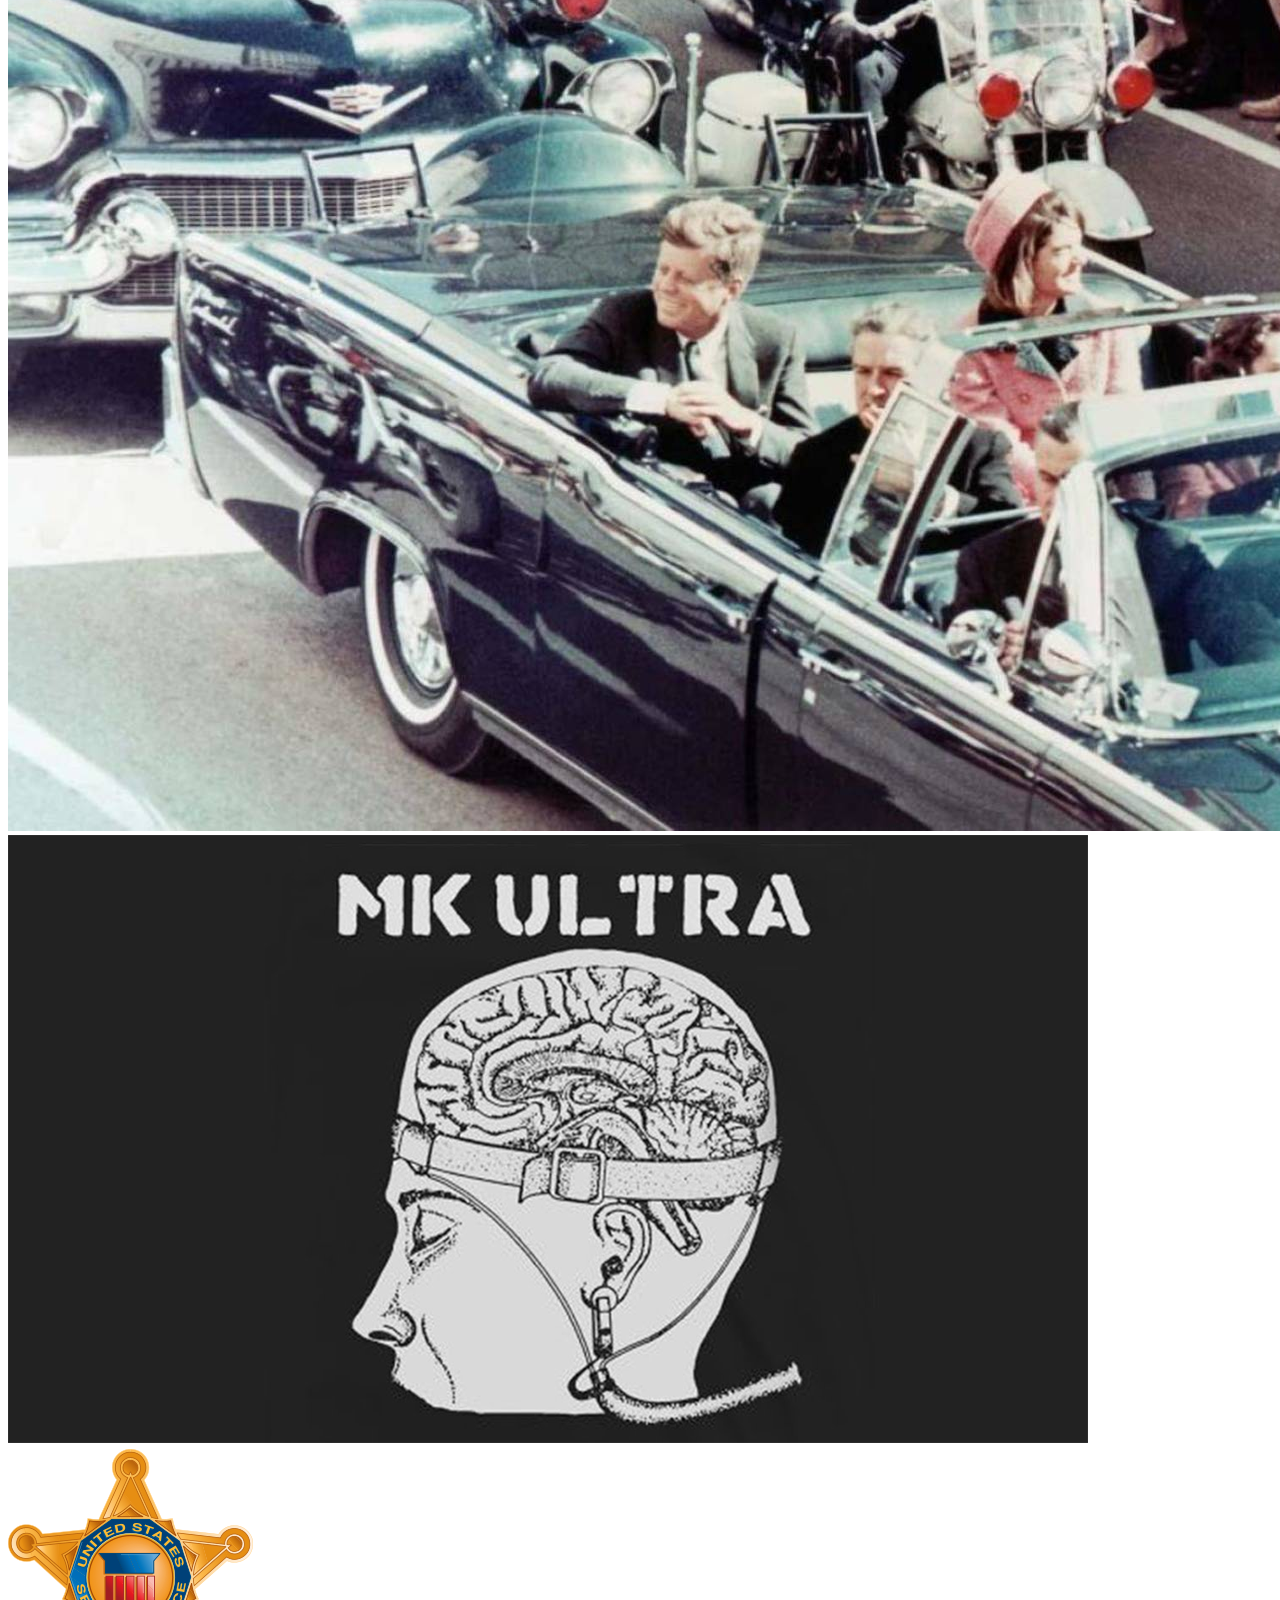
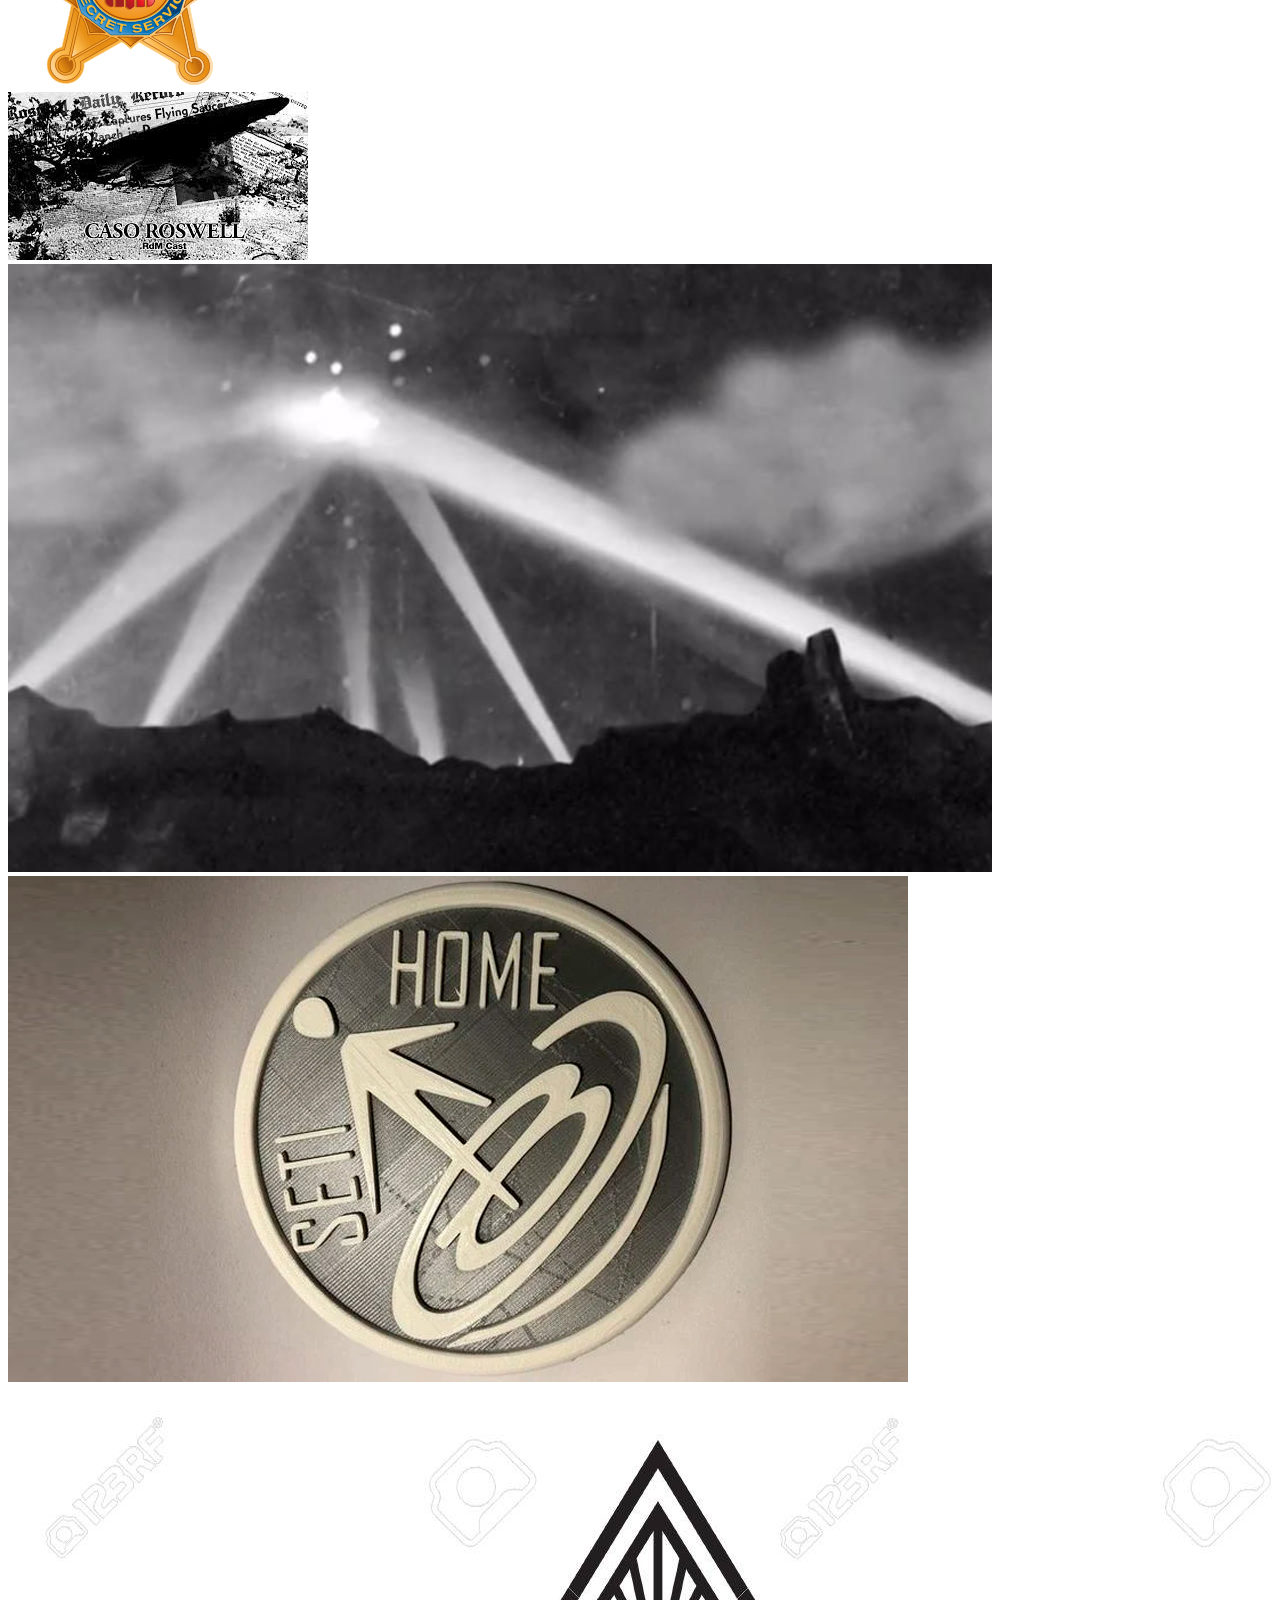
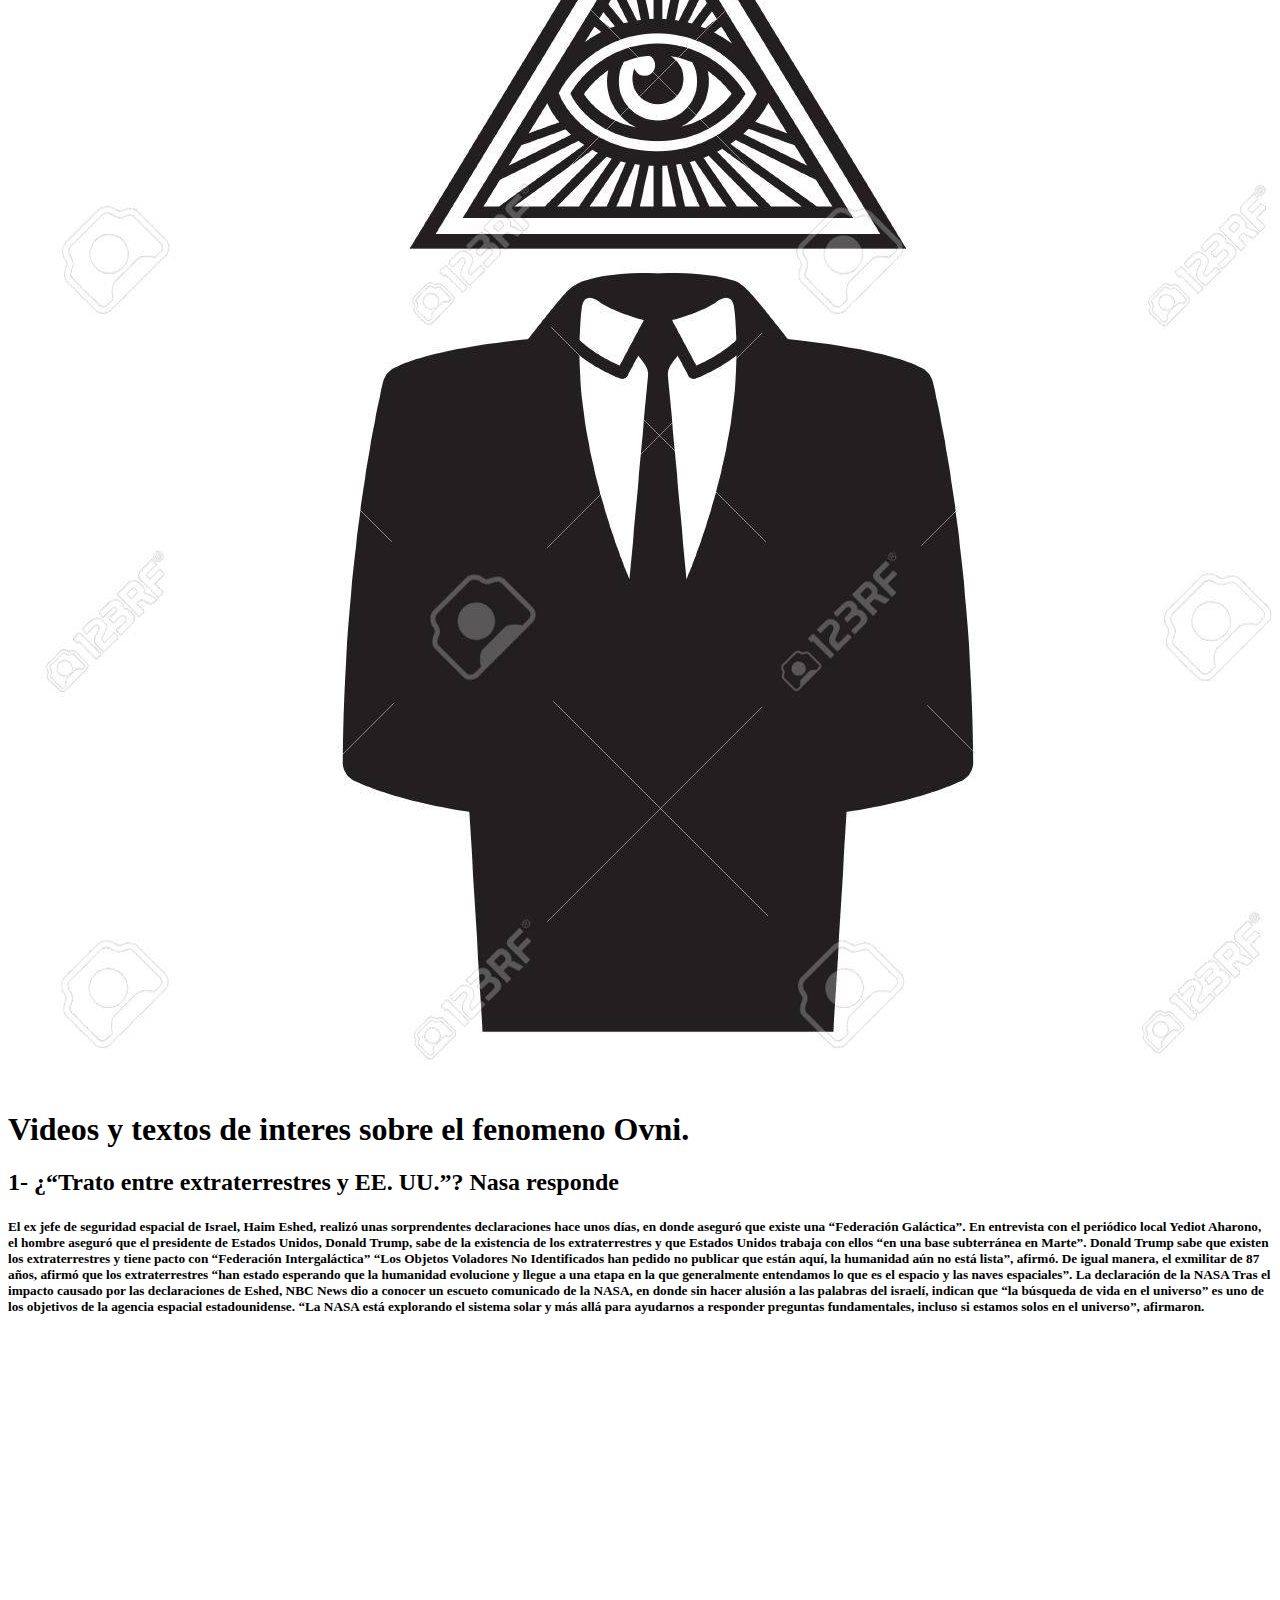
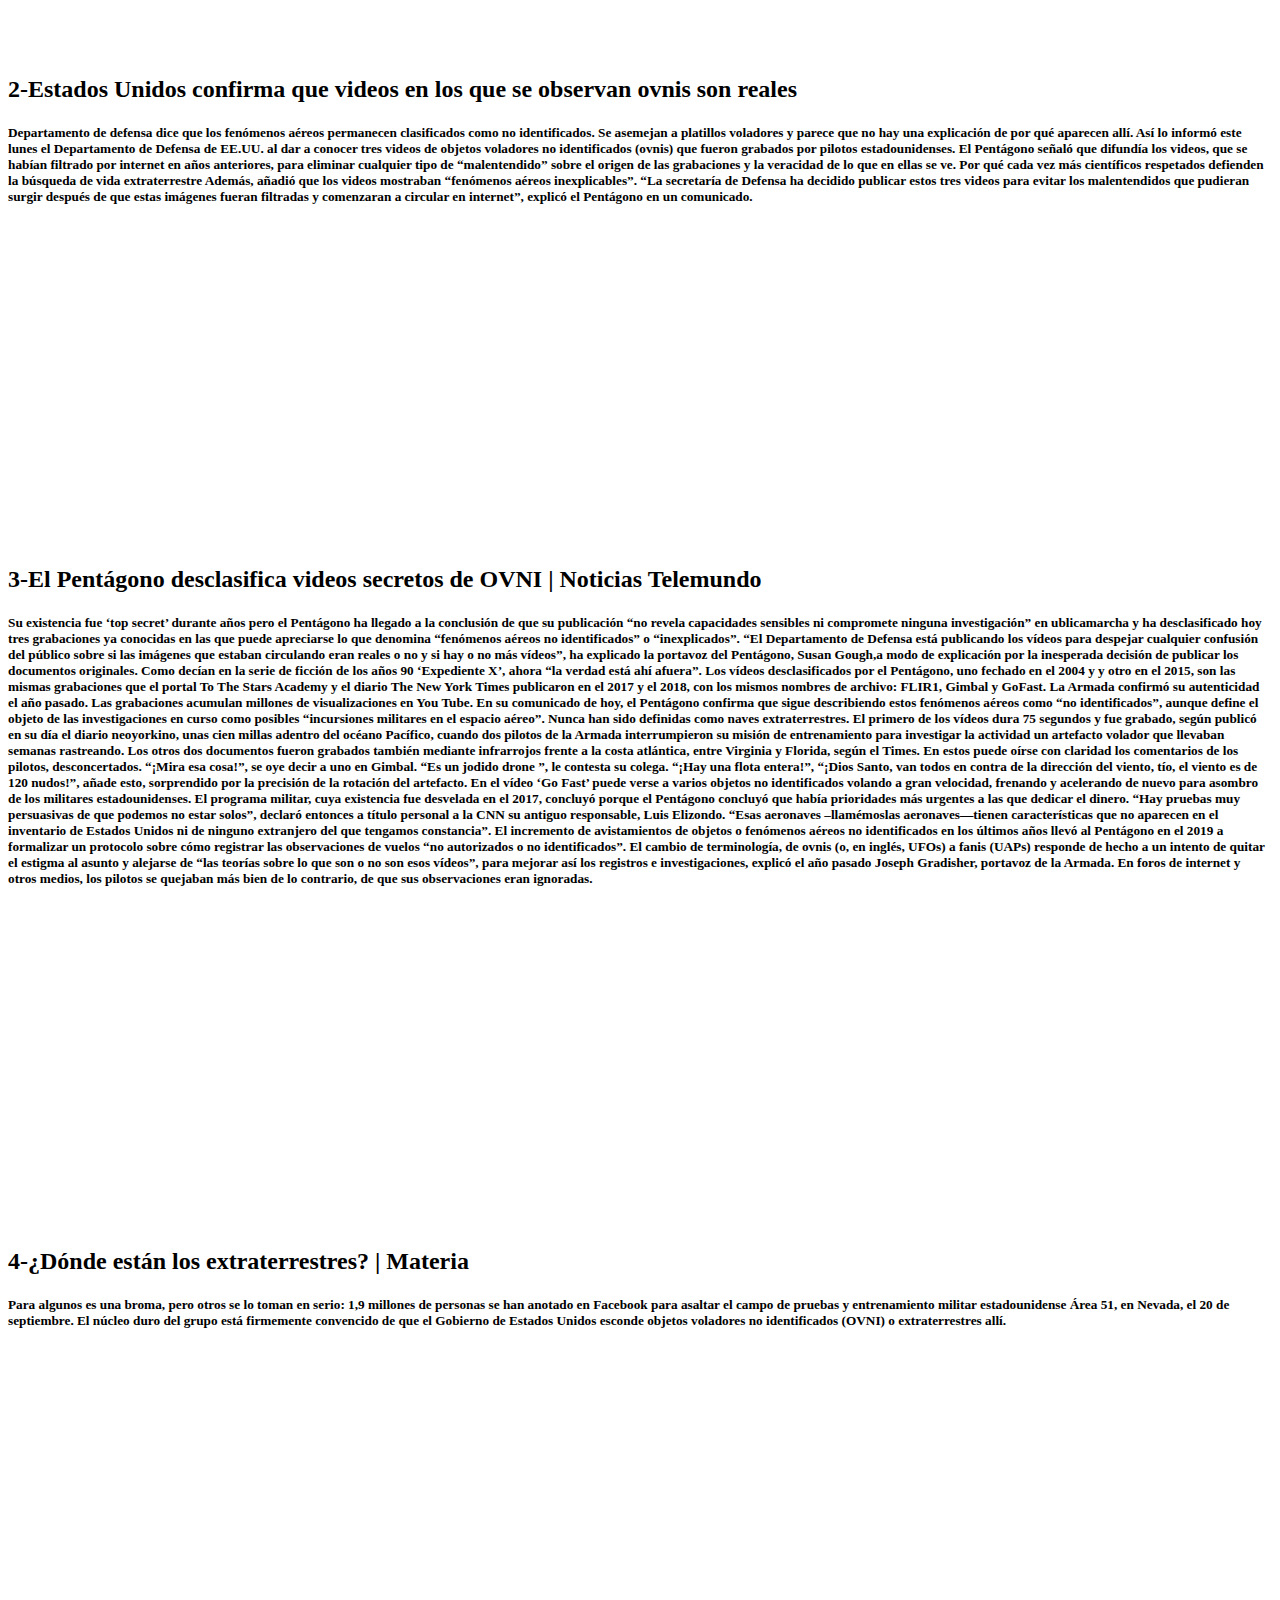
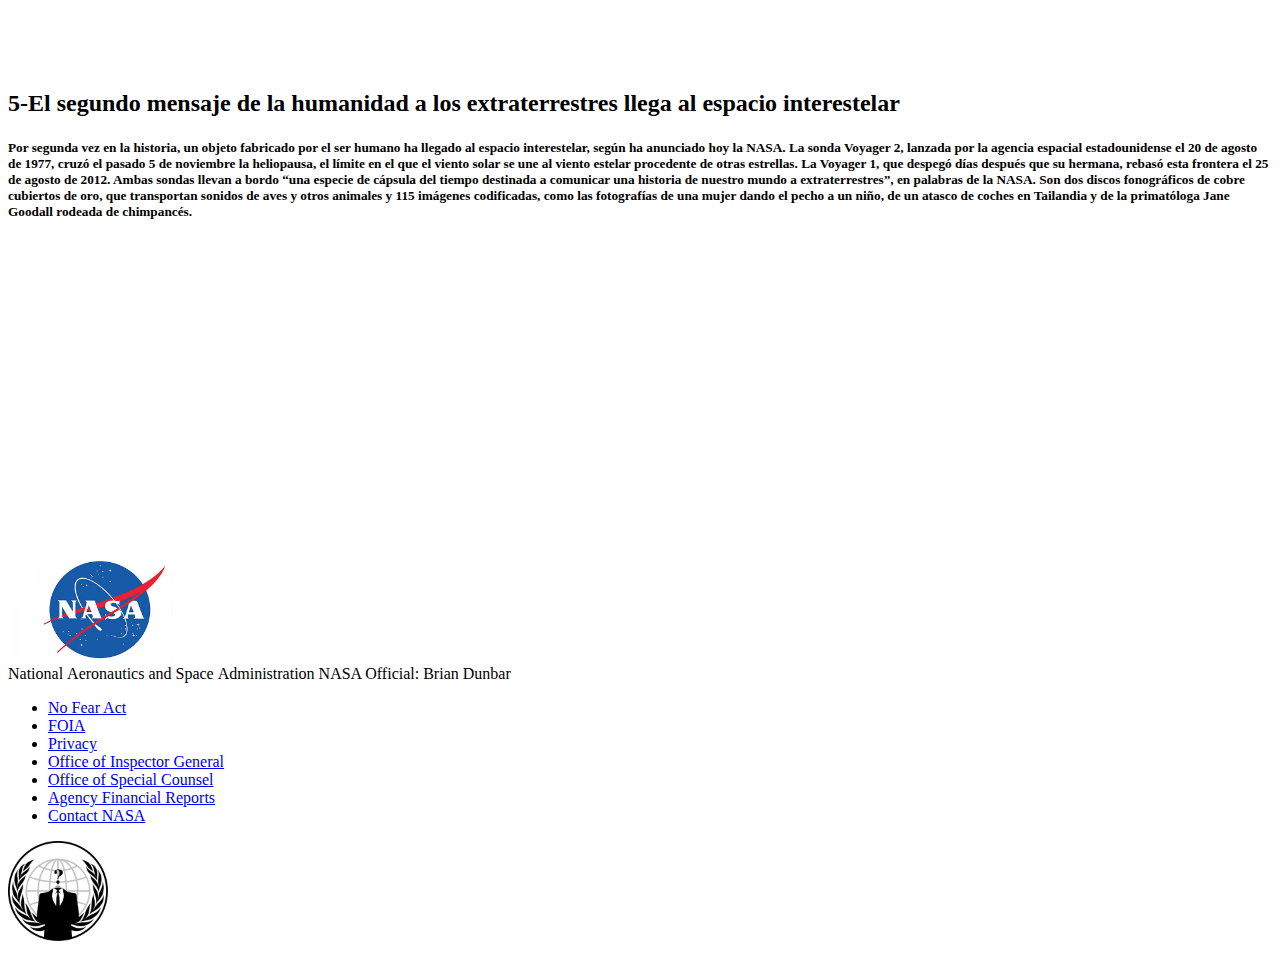
<file: Proyecto figma/General.html>
<!-- bootstrap , te da comandos ya hechos para agilizar -->
<!-- startbootstrap,  -->
<!doctype html>
<html lang="en">
  <head>
    <!-- Required meta tags -->
    <meta charset="utf-8">
    <meta name="viewport" content="width=device-width, initial-scale=1">

    <!-- Bootstrap CSS -->
    <link href="https://cdn.jsdelivr.net/npm/bootstrap@5.0.0-beta2/dist/css/bootstrap.min.css" rel="stylesheet" integrity="sha384-BmbxuPwQa2lc/FVzBcNJ7UAyJxM6wuqIj61tLrc4wSX0szH/Ev+nYRRuWlolflfl" crossorigin="anonymous">

    <title>Nasa.anonimus</title>
    <style>
        #anonimus{
width:100px ;
height:100px ;


}
#nasa2{
    width:190px ;
height:100px ;
   
}
    </style>
    <link rel="stylesheet" href="estilos para home.css">
  </head>
  <body>
   
            <!-- lo que traje de start boostrtrap snippe -->
            <!-- Navigation -->
        <nav class="navbar navbar-expand-lg navbar-dark bg-dark static-top">
            <div class="container">
            <a class="navbar-brand" href="#">
                <a href="/" class="logo">

                    <a href="https://www.nasa.gov/press-release/la-nasa-ofrecer-una-retransmisi-n-en-espa-ol-para-el-aterrizaje-del-rover-mars">
                    <img src="images/logo de la nasa.png" alt="Nasa">
                  </a>
                  <a href="https://www.google.com/url?sa=t&rct=j&q=&esrc=s&source=web&cd=&cad=rja&uact=8&ved=2ahUKEwiS5vryxaTvAhWu2FkKHeypABQQFjABegQIARAD&url=https%3A%2F%2Fwww.youtube.com%2Fc%2FAnonymous&usg=AOvVaw0FNtlqahlowfq_-DTU0106&cshid=1615338783944800">
                  <img   id="anonimus"  src="images/anonimus.png" alt="">
                </a>
            <button class="navbar-toggler" type="button" data-toggle="collapse" data-target="#navbarResponsive" aria-controls="navbarResponsive" aria-expanded="false" aria-label="Toggle navigation">
                    <span class="navbar-toggler-icon"></span>
                </button>
            <div class="collapse navbar-collapse" id="navbarResponsive">
                <ul class="navbar-nav ml-auto">
                <li class="nav-item active">
                    <a class="nav-link" href="home.html">Inicio
                        
                        </a>
                </li>
                <li class="nav-item">
                    <a class="nav-link" href="Documentos desclasificados.html">Documentos desclasificados</a>
                </li>
                <li class="nav-item">
                    <a class="nav-link" href="General.html">General</a>
                </li>
                <li class="nav-item">
                    <a class="nav-link" href="Contactos.html">Contactos</a>
                </li>
                </ul>
            </div>
            </div>
        </nav>


    <!-- carrusel -->
    
    <div id="carouselExampleCaptions" class="carousel slide" data-bs-ride="carousel">
      <div class="carousel-indicators">
        <button type="button" data-bs-target="#carouselExampleCaptions" data-bs-slide-to="0" class="active" aria-current="true" aria-label="Slide 1"></button>
        <button type="button" data-bs-target="#carouselExampleCaptions" data-bs-slide-to="1" aria-label="Slide 2"></button>
        <button type="button" data-bs-target="#carouselExampleCaptions" data-bs-slide-to="2" aria-label="Slide 3"></button>
        <button type="button" data-bs-target="#carouselExampleCaptions" data-bs-slide-to="3" aria-label="Slide 4"></button>
      </div>
      <div class="carousel-inner">
        <div class="carousel-item active">
          <img src="images/galaxia.jpg"  height="500"   class="d-block w-100" alt="...">
          <div class="carousel-caption d-none d-md-block">
            <h5></h5>
            <p></p>
          </div>
        </div>
        <div class="carousel-item">
          <img src="images/tierra.jpg"   height="500"   class="d-block w-100" alt="...">
          <div class="carousel-caption d-none d-md-block">
            <h5></h5>
            <p></p>
          </div>
        </div>
        <div class="carousel-item">
          <img src="images/tierra2.jpeg"   height="500"   class="d-block w-100" alt="...">
          <div class="carousel-caption d-none d-md-block">
            <h5></h5>
            <p></p>
          </div>
        </div>
    
        <div class="carousel-item">
          <img src="images/universo 2.png"   height="500"    class="d-block w-100" alt="...">
          <div class="carousel-caption d-none d-md-block">
            <h5></h5>
            <p></p>
          </div>
        </div>
    
      </div>
      <button class="carousel-control-prev" type="button" data-bs-target="#carouselExampleCaptions"  data-bs-slide="prev">
        <span class="carousel-control-prev-icon" aria-hidden="true"></span>
        <span class="visually-hidden">Previous</span>
      </button>
      <button class="carousel-control-next" type="button" data-bs-target="#carouselExampleCaptions"  data-bs-slide="next">
        <span class="carousel-control-next-icon" aria-hidden="true"></span>
        <span class="visually-hidden">Next</span>
      </button>
    </div>



        <div class="container">





<!-- pack de imagenes -->
  <!-- Page Content -->
<div class="container">

  <h1 class="font-weight-light text-center text-lg-left mt-4 mb-0">Sitios de interes</h1>

  <hr class="mt-2 mb-5">

  <div class="row text-center text-lg-left">

    <div class="col-lg-3 col-md-4 col-6">
      <a href="https://www.nasa.gov/" class="d-block mb-4 h-100">
               <img      class="img-fluid img-thumbnail" src="images/logo de la nasa fondo blanco.jpg" alt="">
          </a>
    </div>
    <div class="col-lg-3 col-md-4 col-6">
      <a href="https://www.google.com/url?sa=t&source=web&cd=&cad=rja&uact=8&ved=2ahUKEwimioz9rKfvAhVSlFkKHbv5CfgQFjAAegQIAxAD&url=https%3A%2F%2Fwww.cia.gov%2F&usg=AOvVaw3Qn87Ug7-Wc2Cod5JKlN3d" class="d-block mb-4 h-100">
            <img class="img-fluid img-thumbnail" src="images/pack de imagenes/cia.jpg" alt="">
          </a>
    </div>
    <div class="col-lg-3 col-md-4 col-6">
      <a href="https://www.google.com/url?sa=t&rct=j&q=&esrc=s&source=web&cd=&cad=rja&uact=8&ved=2ahUKEwjW8e-xrafvAhVJk1kKHd5ECggQFjATegQIGxAD&url=https%3A%2F%2Fwww.usa.gov%2Fespanol%2Fagencias-federales%2Fdepartamento-de-defensa&usg=AOvVaw1iqmYnrwETYKpyX-8cmkNK" class="d-block mb-4 h-100">
            <img class="img-fluid img-thumbnail" src="images/pack de imagenes/pentagono.jpg" alt="">
          </a>
    </div>
    <div class="col-lg-3 col-md-4 col-6">
      <a href="https://www.google.com/url?sa=t&rct=j&q=&esrc=s&source=web&cd=&cad=rja&uact=8&ved=2ahUKEwir8_r_rafvAhWitVkKHfqbBcQQFjAAegQIBBAD&url=https%3A%2F%2Fwww.bbc.com%2Fmundo%2Fnoticias-49762273&usg=AOvVaw1Dqyai0iujebxlyCYl-R4x" class="d-block mb-4 h-100">
            <img      class="img-fluid img-thumbnail" src="images/pack de imagenes/area 51.jpg" alt="">
          </a>
    </div>
    <div class="col-lg-3 col-md-4 col-6">
      <a href="https://www.google.com/url?sa=t&rct=j&q=&esrc=s&source=web&cd=&cad=rja&uact=8&ved=2ahUKEwj1xczbrqfvAhWCq1kKHTdgA9MQFjAAegQIARAD&url=https%3A%2F%2Fwww.lavanguardia.com%2Fcribeo%2Fcultura%2F20161030%2F47410555911%2Flos-illuminati-la-sociedad-secreta-que-podria-controlar-nuestras-vidas.html&usg=AOvVaw37oORYnUNTInc48cEJ-OSz" class="d-block mb-4 h-100">
            <img class="img-fluid img-thumbnail" src="images/pack de imagenes/iluminatis.jpg" alt="">
          </a>
    </div>
    <div class="col-lg-3 col-md-4 col-6">
      <a href="https://www.google.com/url?sa=t&rct=j&q=&esrc=s&source=web&cd=&cad=rja&uact=8&ved=2ahUKEwia-_HEsqfvAhXLzlkKHcjIBzQQFjAAegQIAhAD&url=https%3A%2F%2Fwww.youtube.com%2Fwatch%3Fv%3Dv-RRQHnMUwU&usg=AOvVaw0Na5MROlWluyPXScTjk61u" class="d-block mb-4 h-100">
            <img class="img-fluid img-thumbnail" src="images/pack de imagenes/kennedy.jpg" alt="">
          </a>
    </div>
    <div class="col-lg-3 col-md-4 col-6">
      <a href="https://www.google.com/url?sa=t&rct=j&q=&esrc=s&source=web&cd=&cad=rja&uact=8&ved=2ahUKEwjk_MKOsafvAhXDzVkKHfUeDvwQFjABegQIARAD&url=https%3A%2F%2Fwww.xataka.com%2Fmedicina-y-salud%2Fhistoria-proyecto-control-mente-cia-lsd-hipnosis-otras-practicas-destapadas-misterioso-suicidio&usg=AOvVaw0XCFrb7cKVgey9WCSUZIvr" class="d-block mb-4 h-100">
            <img class="img-fluid img-thumbnail" src="images/pack de imagenes/mk ultra.png" alt="">
          </a>
    </div>
    <div class="col-lg-3 col-md-4 col-6">
      <a href="https://www.google.com/url?sa=t&rct=j&q=&esrc=s&source=web&cd=&cad=rja&uact=8&ved=2ahUKEwi29-jxr6fvAhUt2FkKHYC3CW0QFjAFegQICxAD&url=https%3A%2F%2Fwww.elmundo.es%2Ftelevision%2Fprogramacion-tv%2Fprogramas%2F2811811_documental-secretos-del-servicio-secreto.html&usg=AOvVaw3iDr632dnhzIF8yWw44qnK" class="d-block mb-4 h-100">
            <img class="img-fluid img-thumbnail" src="images/pack de imagenes/servicio secreto.png" alt="">
          </a>


          
    </div>
    <div class="col-lg-3 col-md-4 col-6">
      <a href="https://www.google.com/url?sa=t&rct=j&q=&esrc=s&source=web&cd=&cad=rja&uact=8&ved=2ahUKEwje0u23safvAhUtuVkKHXg1CAIQFjAAegQIARAD&url=https%3A%2F%2Fwww.lavanguardia.com%2Fvida%2F20190709%2F463385980433%2Fcaso-roswell-misterioso-platillo-volador-tripulado.html&usg=AOvVaw2CFuh6YwxXIqovM0s1LuhT" class="d-block mb-4 h-100">
            <img class="img-fluid img-thumbnail" src="images/pack de imagenes/caso r.jfif" alt="">
          </a>
    </div>
    <div class="col-lg-3 col-md-4 col-6">
      <a href="https://www.google.com/url?sa=t&rct=j&q=&esrc=s&source=web&cd=&cad=rja&uact=8&ved=2ahUKEwiq597isqfvAhVM1lkKHZkfA9QQFjABegQIARAD&url=https%3A%2F%2Fblogs.eltiempo.com%2Falternativa-extraterrestre%2F2011%2F03%2F08%2Fla-verdadera-batalla-de-los-angeles%2F&usg=AOvVaw0yNcKtNXHQNVH17N26tTUn" class="d-block mb-4 h-100">
            <img class="img-fluid img-thumbnail" src="images/pack de imagenes/batalla de los angeles.jpg" alt="">
          </a>
    </div>
    <div class="col-lg-3 col-md-4 col-6">
      <a href="https://www.google.com/url?sa=t&rct=j&q=&esrc=s&source=web&cd=&cad=rja&uact=8&ved=2ahUKEwjlyOeNs6fvAhWRwFkKHT00BysQFjACegQIBhAD&url=https%3A%2F%2Fwww.elperiodico.com%2Fes%2Fciencia%2F20190114%2Fseti-buscador-vida-inteligente-extraterrestre-7245456&usg=AOvVaw2LKK4BVgzl67VlXLI_QxgX" class="d-block mb-4 h-100">
            <img class="img-fluid img-thumbnail" src="images/pack de imagenes/seti.jpg" alt="">
          </a>
    </div>
    <div class="col-lg-3 col-md-4 col-6">
      <a href="https://www.google.com/url?sa=t&rct=j&q=&esrc=s&source=web&cd=&cad=rja&uact=8&ved=2ahUKEwjY8aqcr6fvAhXntlkKHbywCiAQFjAGegQIDRAD&url=https%3A%2F%2Fwww.vix.com%2Fes%2Fmundo%2F179440%2Frealmente-existen-los-hombres-de-negro-estas-teorias-afirman-que-si&usg=AOvVaw3D1u5g-37uLVYinwlMuS6K" class="d-block mb-4 h-100">
            <img class="img-fluid img-thumbnail" src="images/pack de imagenes/hombres de negro.png" alt="">
          </a>
    </div>
  </div>

</div>
<!-- /.container -->










            <h1 class="display-4"    >Videos y textos de interes  sobre el fenomeno Ovni. </h1>              
               <p></p>
               <p></p>
        <!-- tabla de videos -->
        
                    
        <tr>
            <!-- uno -->
            <td align="center" height="50" ><h1>  </h1> </td>
                <p></p>
                <p></p>
                <p></p>
                <h2>1- ¿“Trato entre extraterrestres y EE. UU.”? Nasa responde</h2>
            <h5>
                El ex jefe de seguridad espacial de Israel, Haim Eshed, realizó unas sorprendentes declaraciones hace unos días, en donde aseguró que existe una “Federación Galáctica”.

                En entrevista con el periódico local Yediot Aharono, el hombre aseguró que el presidente de Estados Unidos, Donald Trump, sabe de la existencia de los extraterrestres y que Estados Unidos trabaja con ellos “en una base subterránea en Marte”.
                
                

                
                Donald Trump sabe que existen los extraterrestres y tiene pacto con “Federación Intergaláctica”
                “Los Objetos Voladores No Identificados han pedido no publicar que están aquí, la humanidad aún no está lista”, afirmó.
                
                De igual manera, el exmilitar de 87 años, afirmó que los extraterrestres “han estado esperando que la humanidad evolucione y llegue a una etapa en la que generalmente entendamos lo que es el espacio y las naves espaciales”.
                
                La declaración de la NASA
                Tras el impacto causado por las declaraciones de Eshed, NBC News dio a conocer un escueto comunicado de la NASA, en donde sin hacer alusión a las palabras del israelí, indican que “la búsqueda de vida en el universo” es uno de los objetivos de la agencia espacial estadounidense.
                
                “La NASA está explorando el sistema solar y más allá para ayudarnos a responder preguntas fundamentales, incluso si estamos solos en el universo”, afirmaron.
            </h5>
            </td>
            <td align="center" height="50" > <h1>  </h1> </td>
            
            <td >
                <!-- video  -->
                <iframe width="560" height="315" src="https://www.youtube.com/embed/5I1TLUyRU8U" frameborder="0" allow="accelerometer; autoplay; clipboard-write; encrypted-media; gyroscope; picture-in-picture" allowfullscreen></iframe>
            </td>
        
        </tr>
        <!-- dos -->
        <tr>
            <td align="center" height="50">

               <h2> 2-Estados Unidos confirma que videos en los que se observan ovnis son reales</h2>
               <h5>
                Departamento de defensa dice que los fenómenos aéreos permanecen clasificados como no identificados.
                Se asemejan a platillos voladores y parece que no hay una explicación de por qué aparecen allí.

Así lo informó este lunes el Departamento de Defensa de EE.UU. al dar a conocer tres videos de objetos voladores no identificados (ovnis) que fueron grabados por pilotos estadounidenses.

El Pentágono señaló que difundía los videos, que se habían filtrado por internet en años anteriores, para eliminar cualquier tipo de “malentendido” sobre el origen de las grabaciones y la veracidad de lo que en ellas se ve.

Por qué cada vez más científicos respetados defienden la búsqueda de vida extraterrestre
Además, añadió que los videos mostraban “fenómenos aéreos inexplicables”.

“La secretaría de Defensa ha decidido publicar estos tres videos para evitar los malentendidos que pudieran surgir después de que estas imágenes fueran filtradas y comenzaran a circular en internet”, explicó el Pentágono en un comunicado.
               </h5>
               
    </td > 
            <td align="center" height="50" > <h1> </h1> 
              </td>  
           <td>
               
           </td>
           <td>
               <!-- video  -->
               <iframe width="560" height="315" src="https://www.youtube.com/embed/xqkYsa5QDVY" frameborder="0" allow="accelerometer; autoplay; clipboard-write; encrypted-media; gyroscope; picture-in-picture" allowfullscreen></iframe>
           </td>
            
        
        </tr>

        <!-- tres -->
        <tr>
            
            <td align="center" height="50">
                <h2>3-El Pentágono desclasifica videos secretos de OVNI | Noticias Telemundo</h2> 
                
             <h5>
                Su existencia fue ‘top secret’ durante años pero el Pentágono ha llegado a la conclusión de que su publicación “no revela capacidades sensibles ni compromete ninguna investigación” en ublicamarcha y ha desclasificado hoy tres grabaciones ya conocidas en las que puede apreciarse lo que denomina “fenómenos aéreos no identificados” o “inexplicados”. “El Departamento de Defensa está publicando los vídeos para despejar cualquier confusión del público sobre si las imágenes que estaban circulando eran reales o no y si hay o no más vídeos”, ha explicado la portavoz del Pentágono, Susan Gough,a modo de explicación por la inesperada decisión de publicar los documentos originales. Como decían en la serie de ficción de los años 90 ‘Expediente X’, ahora “la verdad está ahí afuera”.

                Los vídeos desclasificados por el Pentágono, uno fechado en el 2004 y y otro en el 2015, son las mismas grabaciones que el portal To The Stars Academy y el diario The New York Times publicaron en el 2017 y el 2018, con los mismos nombres de archivo: FLIR1, Gimbal y GoFast. La Armada confirmó su autenticidad el año pasado. Las grabaciones acumulan millones de visualizaciones en You Tube. En su comunicado de hoy, el Pentágono confirma que sigue describiendo estos fenómenos aéreos como “no identificados”, aunque define el objeto de las investigaciones en curso como posibles “incursiones militares en el espacio aéreo”. Nunca han sido definidas como naves extraterrestres.
                
                El primero de los vídeos dura 75 segundos y fue grabado, según publicó en su día el diario neoyorkino, unas cien millas adentro del océano Pacífico, cuando dos pilotos de la Armada interrumpieron su misión de entrenamiento para investigar la actividad un artefacto volador que llevaban semanas rastreando. Los otros dos documentos fueron grabados también mediante infrarrojos frente a la costa atlántica, entre Virginia y Florida, según el Times. En estos puede oírse con claridad los comentarios de los pilotos, desconcertados.
                
                “¡Mira esa cosa!”, se oye decir a uno en Gimbal. “Es un jodido drone ”, le contesta su colega. “¡Hay una flota entera!”, “¡Dios Santo, van todos en contra de la dirección del viento, tío, el viento es de 120 nudos!”, añade esto, sorprendido por la precisión de la rotación del artefacto. En el vídeo ‘Go Fast’ puede verse a varios objetos no identificados volando a gran velocidad, frenando y acelerando de nuevo para asombro de los militares estadounidenses.
                
                
                El programa militar, cuya existencia fue desvelada en el 2017, concluyó porque el Pentágono concluyó que había prioridades más urgentes a las que dedicar el dinero. “Hay pruebas muy persuasivas de que podemos no estar solos”, declaró entonces a título personal a la CNN su antiguo responsable, Luis Elizondo. “Esas aeronaves –llamémoslas aeronaves—tienen características que no aparecen en el inventario de Estados Unidos ni de ninguno extranjero del que tengamos constancia”.
                
                El incremento de avistamientos de objetos o fenómenos aéreos no identificados en los últimos años llevó al Pentágono en el 2019 a formalizar un protocolo sobre cómo registrar las observaciones de vuelos “no autorizados o no identificados”. El cambio de terminología, de ovnis (o, en inglés, UFOs) a fanis (UAPs) responde de hecho a un intento de quitar el estigma al asunto y alejarse de “las teorías sobre lo que son o no son esos vídeos”, para mejorar así los registros e investigaciones, explicó el año pasado Joseph Gradisher, portavoz de la Armada. En foros de internet y otros medios, los pilotos se quejaban más bien de lo contrario, de que sus observaciones eran ignoradas.
             </h5>
        
        
              <td align="center" height="50"> <h1>  </h1>
          
              </td>
              <td>
              <td>
                  <!-- video -->
                  <iframe width="560" height="315" src="https://www.youtube.com/embed/ob5iAIyiG3k" frameborder="0" allow="accelerometer; autoplay; clipboard-write; encrypted-media; gyroscope; picture-in-picture" allowfullscreen></iframe>
              </td> 
              
             
        </tr>
        <!-- cuatro -->
        <tr>
            <td align="center" height="50">
               <h2> 4-¿Dónde están los extraterrestres? | Materia</h2>
               <h5>Para algunos es una broma, pero otros se lo toman en serio: 1,9 millones de personas se han anotado en Facebook para asaltar el campo de pruebas y entrenamiento militar estadounidense Área 51, en Nevada, el 20 de septiembre. El núcleo duro del grupo está firmemente convencido de que el Gobierno de Estados Unidos esconde objetos voladores no identificados (OVNI) o extraterrestres allí.</h5>
        
            </td > 
            <td align="center" height="50"><h1>  </h1>
        
            </td>
            <td>
            <td>
        <!-- video -->
        <iframe width="560" height="315" src="https://www.youtube.com/embed/B10VdGS-GHU" frameborder="0" allow="accelerometer; autoplay; clipboard-write; encrypted-media; gyroscope; picture-in-picture" allowfullscreen></iframe>
        
            </td>
            </td>
        </tr>
        <!-- cinco -->
        <tr>
            <td align="center" height="50">
                <h2> 5-El segundo mensaje de la humanidad a los extraterrestres llega al espacio interestelar</h2>
               <h5>
                Por segunda vez en la historia, un objeto fabricado por el ser humano ha llegado al espacio interestelar, según ha anunciado hoy la NASA. La sonda Voyager 2, lanzada por la agencia espacial estadounidense el 20 de agosto de 1977, cruzó el pasado 5 de noviembre la heliopausa, el límite en el que el viento solar se une al viento estelar procedente de otras estrellas. La Voyager 1, que despegó días después que su hermana, rebasó esta frontera el 25 de agosto de 2012.

                Ambas sondas llevan a bordo “una especie de cápsula del tiempo destinada a comunicar una historia de nuestro mundo a extraterrestres”, en palabras de la NASA. Son dos discos fonográficos de cobre cubiertos de oro, que transportan sonidos de aves y otros animales y 115 imágenes codificadas, como las fotografías de una mujer dando el pecho a un niño, de un atasco de coches en Tailandia y de la primatóloga Jane Goodall rodeada de chimpancés.
               </h5>
            </td>
            <td align="center" height="50"><h1>  </h1>
                
            </td>
            <iframe width="560" height="315" src="https://www.youtube.com/embed/mljZ8O2IPww" frameborder="0" allow="accelerometer; autoplay; clipboard-write; encrypted-media; gyroscope; picture-in-picture" allowfullscreen></iframe>
            <td>
                
            </td>
            
        
        </tr>
       
        
<!-- Page Content -->
  
<!-- jumbotron -->

            <!-- lo que traje de start boostrtrap snippe -->
            <!-- Navigation -->
                                          

    <!-- Optional JavaScript; choose one of the two! -->

    <!-- Option 1: Bootstrap Bundle with Popper -->
    <script src="https://cdn.jsdelivr.net/npm/bootstrap@5.0.0-beta2/dist/js/bootstrap.bundle.min.js" integrity="sha384-b5kHyXgcpbZJO/tY9Ul7kGkf1S0CWuKcCD38l8YkeH8z8QjE0GmW1gYU5S9FOnJ0" crossorigin="anonymous"></script>

    <!-- Option 2: Separate Popper and Bootstrap JS -->
    <!--
    <script src="https://cdn.jsdelivr.net/npm/@popperjs/core@2.6.0/dist/umd/popper.min.js" integrity="sha384-KsvD1yqQ1/1+IA7gi3P0tyJcT3vR+NdBTt13hSJ2lnve8agRGXTTyNaBYmCR/Nwi" crossorigin="anonymous"></script>
    <script src="https://cdn.jsdelivr.net/npm/bootstrap@5.0.0-beta2/dist/js/bootstrap.min.js" integrity="sha384-nsg8ua9HAw1y0W1btsyWgBklPnCUAFLuTMS2G72MMONqmOymq585AcH49TLBQObG" crossorigin="anonymous"></script>
    -->

    


    <!-- link de lo ultimo -->
  <div id="footer">
    <div id="footer-info">
      <a class="logo" href="/">
        <img    id="nasa2" src="images/logo de la nasa fondo blanco.jpg" alt="Nasa">
      </a>
      <div id="status">
        <span>National&nbsp;Aeronautics and Space&nbsp;Administration</span>
  <!----><!---->      <span>NASA Official: Brian Dunbar</span>
      </div>
    </div>
    <ul id="footer-links">
      <li><a href="https://www.nasa.gov/offices/odeo/no-fear-act">No Fear Act</a></li>
      <li><a href="https://www.nasa.gov/FOIA">FOIA</a></li>
      <li><a href="https://www.nasa.gov/about/highlights/HP_Privacy.html">Privacy</a></li>
      <li><a href="https://oig.nasa.gov/">Office of Inspector General</a></li>
      <li><a href="https://osc.gov/">Office of Special Counsel</a></li>
      <li><a href="https://www.nasa.gov/news/budget/index.html">Agency Financial Reports</a></li>
      <li><a href="https://www.nasa.gov/about/contact/index.html">Contact NASA</a></li>
    </ul>
  </div>
  <img   id="anonimus"  src="images/anonimus.png" alt="">
            </a>
  </body>
</html>
</file>
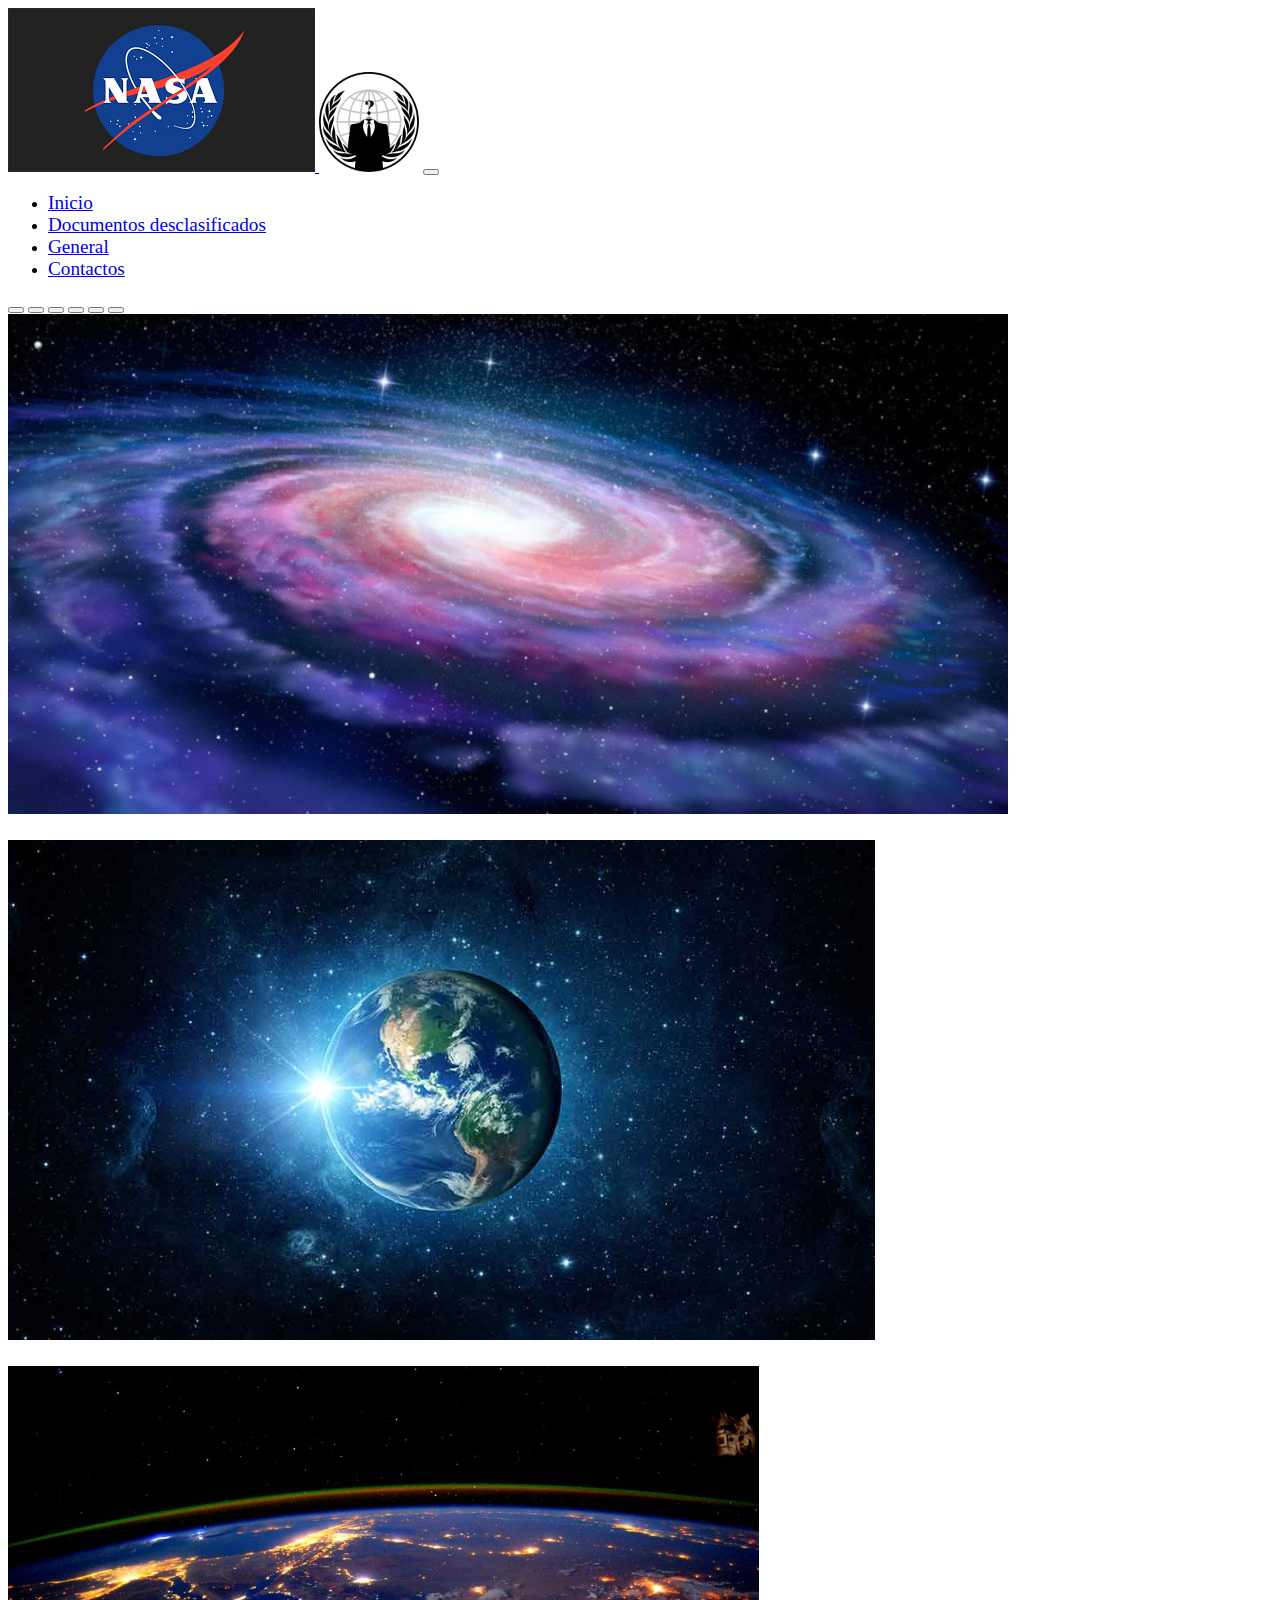
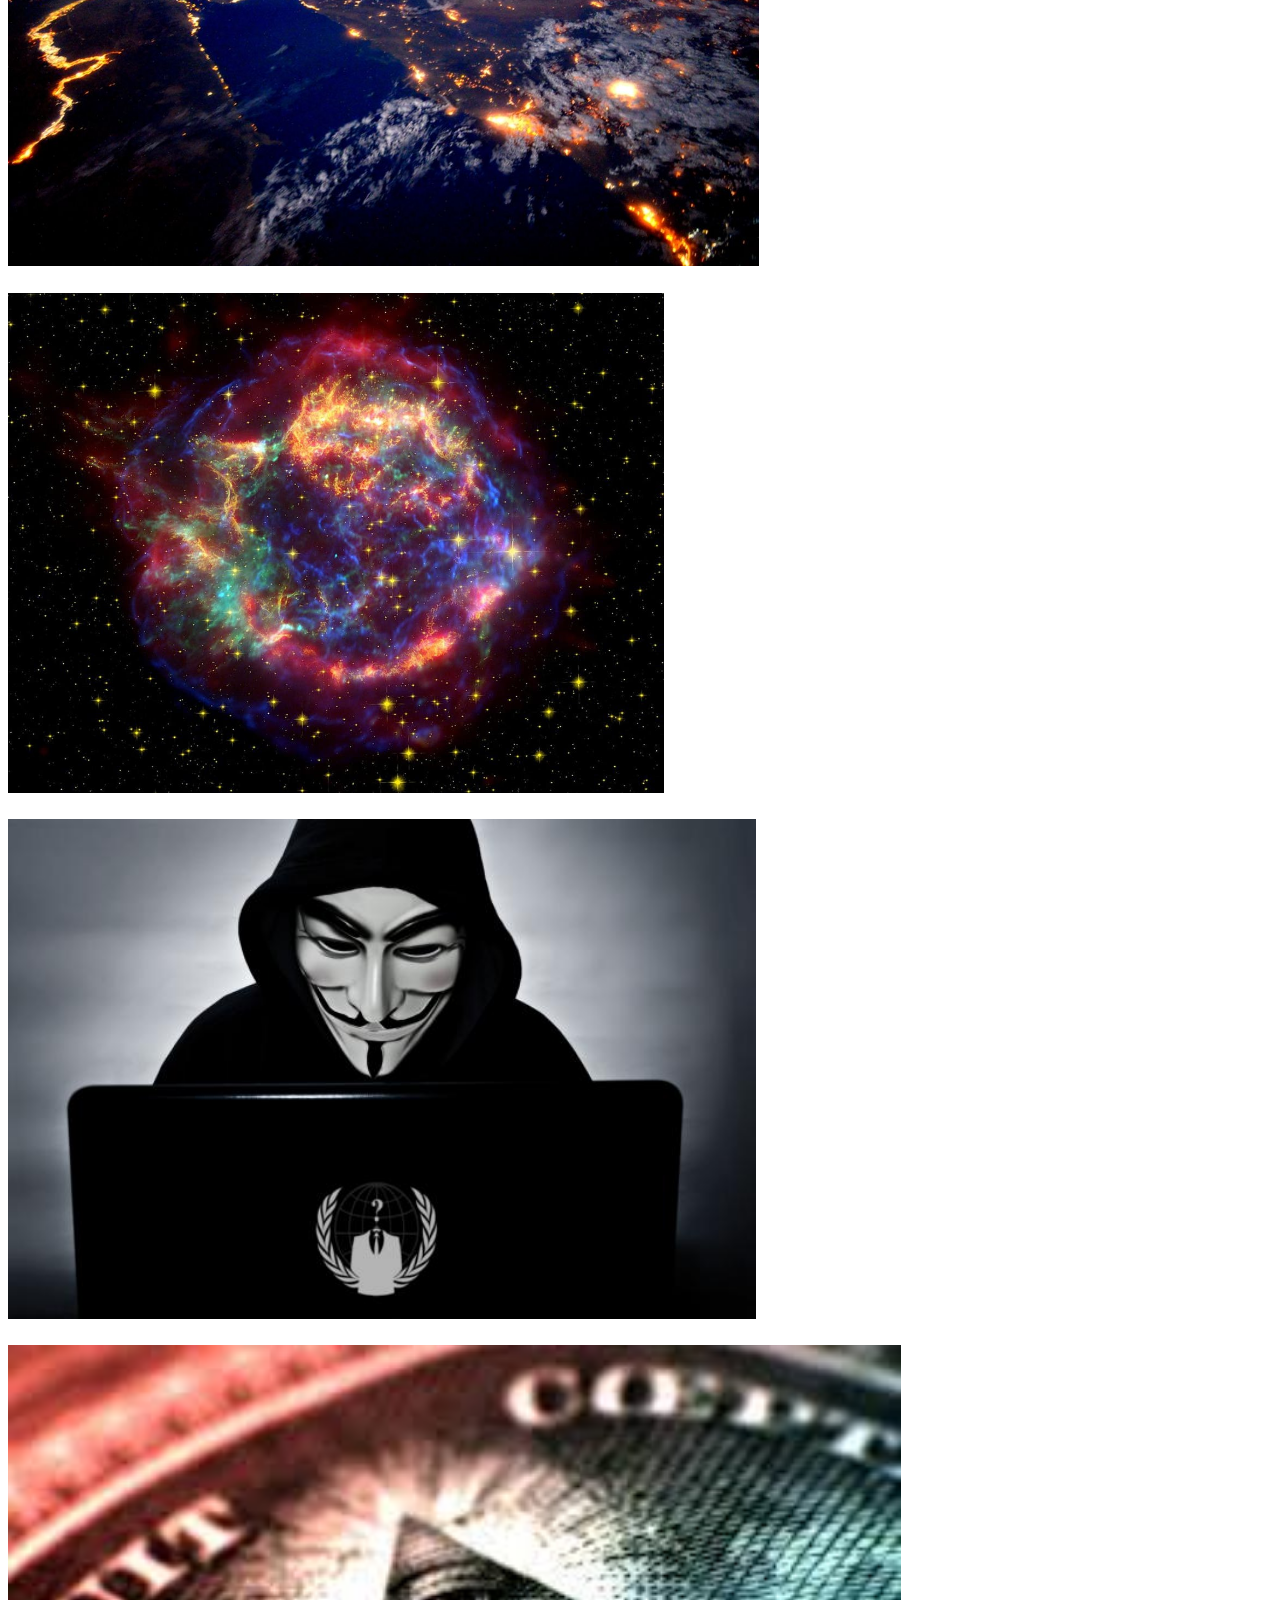
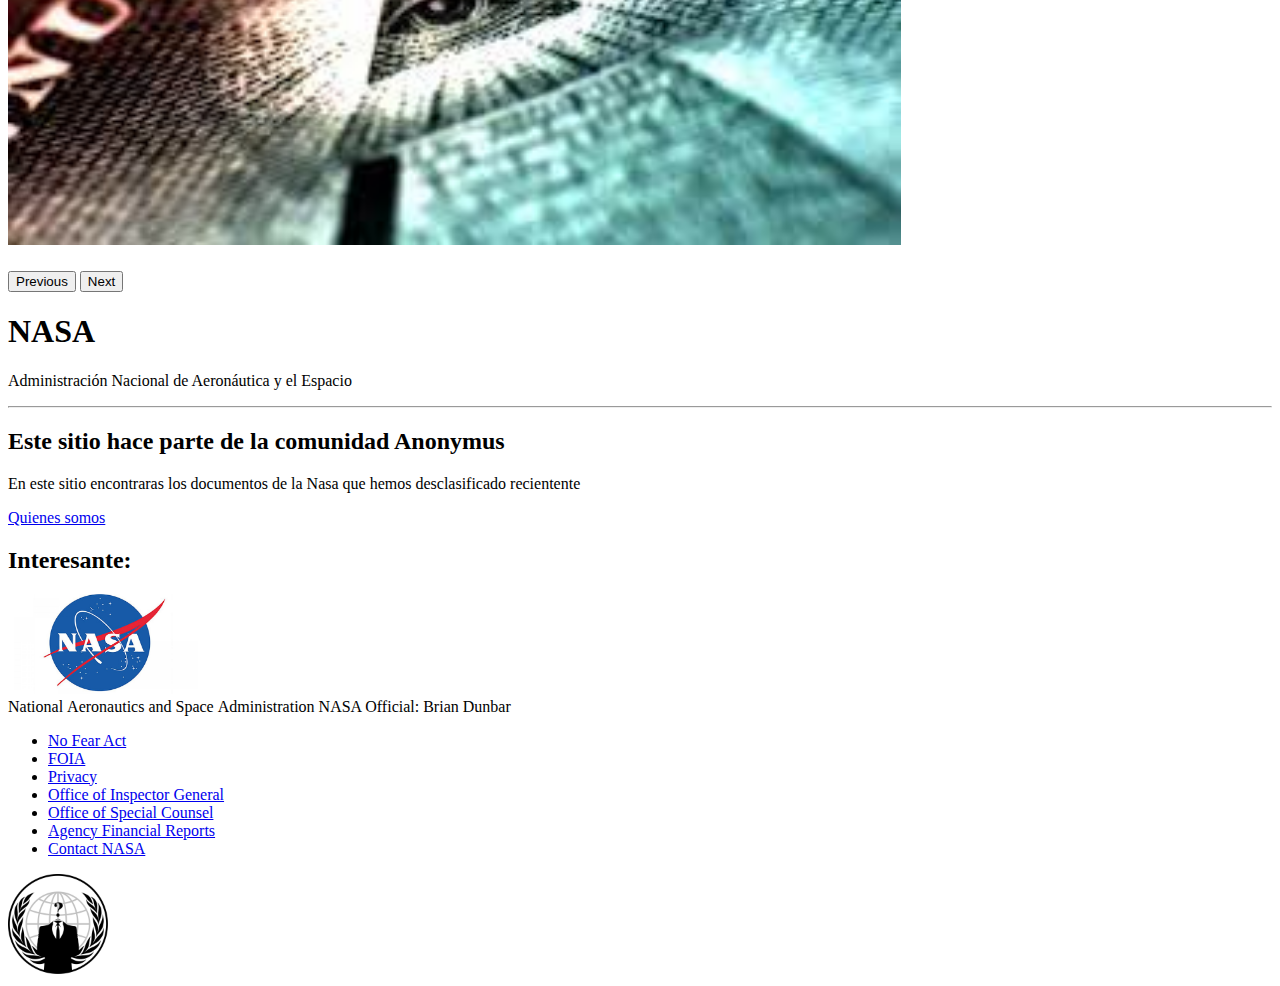
<file: Proyecto figma/home.html>
<!-- bootstrap , te da comandos ya hechos para agilizar -->
<!-- startbootstrap,  -->
<!doctype html>
<html lang="en">
  <head>
    <!-- Required meta tags -->
    <meta charset="utf-8">
    <meta name="viewport" content="width=device-width, initial-scale=1">

    <!-- Bootstrap CSS -->
    <link href="https://cdn.jsdelivr.net/npm/bootstrap@5.0.0-beta2/dist/css/bootstrap.min.css" rel="stylesheet" integrity="sha384-BmbxuPwQa2lc/FVzBcNJ7UAyJxM6wuqIj61tLrc4wSX0szH/Ev+nYRRuWlolflfl" crossorigin="anonymous">

    <title>Nasa.org</title>


    <style>
   

    body{
    background-color:white;
}
#anonimus{
width:100px ;
height:100px ;

}
#nasa2{
    width:190px ;
height:100px ;
   
}



</style>
<link rel="stylesheet" href="estilos para home.css">

  </head>





  <body>



   
            <!-- lo que traje de start boostrtrap snippe -->
            <!-- Navigation -->
        <nav class="navbar navbar-expand-lg navbar-dark bg-dark static-top">
            <div class="container">

         
            
                <a href="/" class="logo">
                      <!--imagenes con link--> 
                  
                      <a href="https://www.nasa.gov/press-release/la-nasa-ofrecer-una-retransmisi-n-en-espa-ol-para-el-aterrizaje-del-rover-mars">
                  
          

                  
              <img src="images/logo de la nasa.png" alt="Nasa">
                  </a>
                  <a   href="https://www.google.com/url?sa=t&rct=j&q=&esrc=s&source=web&cd=&cad=rja&uact=8&ved=2ahUKEwiS5vryxaTvAhWu2FkKHeypABQQFjABegQIARAD&url=https%3A%2F%2Fwww.youtube.com%2Fc%2FAnonymous&usg=AOvVaw0FNtlqahlowfq_-DTU0106&cshid=1615338783944800">         
                    
                    <img   id="anonimus"  src="images/anonimus.png" alt=""></a> 

            <button class="navbar-toggler" type="button" data-toggle="collapse" data-target="#navbarResponsive" aria-controls="navbarResponsive" aria-expanded="false" aria-label="Toggle navigation">
                    <span class="navbar-toggler-icon"></span>
                </button>
            <div class="collapse navbar-collapse" id="navbarResponsive">
                <ul class="navbar-nav ml-auto">
                <li class="nav-item active">
                    <a   class="nav-link" href="home.html">Inicio
                        
                        </a>
                </li>
                <li class="nav-item">
                    <a    class="nav-link  " href="Documentos desclasificados.html">Documentos desclasificados</a>
                </li>
                <li class="nav-item">
                    <a class="nav-link" href="General.html">General</a>
                </li>
                <li class="nav-item">
                    <a class="nav-link" href="Contactos.html">Contactos</a>
                </li>
                </ul>
            </div>
            </div>
        </nav>
        


            <!-- carrusel -->
    
            <div id="carouselExampleCaptions" class="carousel slide" data-bs-ride="carousel">
              <div class="carousel-indicators">
                <button type="button" data-bs-target="#carouselExampleCaptions" data-bs-slide-to="0" class="active" aria-current="true" aria-label="Slide 1"></button>
                <button type="button" data-bs-target="#carouselExampleCaptions" data-bs-slide-to="1" aria-label="Slide 2"></button>
                <button type="button" data-bs-target="#carouselExampleCaptions" data-bs-slide-to="2" aria-label="Slide 3"></button>
                <button type="button" data-bs-target="#carouselExampleCaptions" data-bs-slide-to="3" aria-label="Slide 4"></button>
                <button type="button" data-bs-target="#carouselExampleCaptions" data-bs-slide-to="4" aria-label="Slide 5"></button>
                <button type="button" data-bs-target="#carouselExampleCaptions" data-bs-slide-to="5" aria-label="Slide 6"></button>
              </div>
              <div class="carousel-inner">
                <div class="carousel-item active">
                  <img src="images/galaxia.jpg"  height="500"   class="d-block w-100" alt="...">
                  <div class="carousel-caption d-none d-md-block">
                    <h5></h5>
                    <p></p>
                  </div>
                </div>
                <div class="carousel-item">
                  <img src="images/tierra.jpg"   height="500"   class="d-block w-100" alt="...">
                  <div class="carousel-caption d-none d-md-block">
                    <h5></h5>
                    <p></p>
                  </div>
                </div>
                <div class="carousel-item">
                  <img src="images/tierra2.jpeg"   height="500"   class="d-block w-100" alt="...">
                  <div class="carousel-caption d-none d-md-block">
                    <h5></h5>
                    <p></p>
                  </div>
                </div>
            
                <div class="carousel-item">
                  <img src="images/universo 2.png"   height="500"    class="d-block w-100" alt="...">
                  <div class="carousel-caption d-none d-md-block">
                    <h5></h5>
                    <p></p>
                  </div>
                </div>

                <div class="carousel-item">
                  <img src="images/imagen de anonymus 2.jpeg"   height="500"    class="d-block w-100" alt="...">
                  <div class="carousel-caption d-none d-md-block">
                    <h5></h5>
                    <p></p>
                  </div>
                </div>

                <div class="carousel-item">
                  <img src="images/iluminatis 2.jfif"   height="500"    class="d-block w-100" alt="...">
                  <div class="carousel-caption d-none d-md-block">
                    <h5></h5>
                    <p></p>
                  </div>
                </div>
            
              </div>
              <button class="carousel-control-prev" type="button" data-bs-target="#carouselExampleCaptions"  data-bs-slide="prev">
                <span class="carousel-control-prev-icon" aria-hidden="true"></span>
                <span class="visually-hidden">Previous</span>
              </button>
              <button class="carousel-control-next" type="button" data-bs-target="#carouselExampleCaptions"  data-bs-slide="next">
                <span class="carousel-control-next-icon" aria-hidden="true"></span>
                <span class="visually-hidden">Next</span>
              </button>
            </div>
               
        <table>


        </table>
        
        
        
<!-- Page Content -->
 <div class="container">
                    
<!-- jumbotron -->

<div class="jumbotron">



<!-- carrusel -->
    





  <h1 class="display-4">NASA</h1> 

  <p class="lead">Administración Nacional de Aeronáutica y el Espacio </p>
    <hr class="my-4">

  <p><h2>Este sitio hace parte de la comunidad Anonymus</h2></p>
  

    

    <p>En este sitio encontraras los documentos de la Nasa que hemos desclasificado recientente</p>
    <!-- boton azul -->
    <a    href="Quienes somos.html"  class="btn btn-primary btn-lg" href="#" role="button">Quienes somos</a>





<p> <h2>  Interesante: </h2>  </p>


<!-- extras -->







  </div>
  
                </div>
                <!-- /.container -->                                                                                                          

    <!-- Optional JavaScript; choose one of the two! -->

    <!-- Option 1: Bootstrap Bundle with Popper -->
    <script src="https://cdn.jsdelivr.net/npm/bootstrap@5.0.0-beta2/dist/js/bootstrap.bundle.min.js" integrity="sha384-b5kHyXgcpbZJO/tY9Ul7kGkf1S0CWuKcCD38l8YkeH8z8QjE0GmW1gYU5S9FOnJ0" crossorigin="anonymous"></script>

    <!-- Option 2: Separate Popper and Bootstrap JS -->
    <!--
    <script src="https://cdn.jsdelivr.net/npm/@popperjs/core@2.6.0/dist/umd/popper.min.js" integrity="sha384-KsvD1yqQ1/1+IA7gi3P0tyJcT3vR+NdBTt13hSJ2lnve8agRGXTTyNaBYmCR/Nwi" crossorigin="anonymous"></script>
    <script src="https://cdn.jsdelivr.net/npm/bootstrap@5.0.0-beta2/dist/js/bootstrap.min.js" integrity="sha384-nsg8ua9HAw1y0W1btsyWgBklPnCUAFLuTMS2G72MMONqmOymq585AcH49TLBQObG" crossorigin="anonymous"></script>
    -->













  </body>










  <!-- link de lo ultimo -->
  <div id="footer">
    <div id="footer-info">
      <a class="logo" href="/">
        <img    id="nasa2" src="images/logo de la nasa fondo blanco.jpg" alt="Nasa">
      </a>
      <div id="status">
        <span>National&nbsp;Aeronautics and Space&nbsp;Administration</span>
  <!----><!---->      <span>NASA Official: Brian Dunbar</span>
      </div>
    </div>
    <ul id="footer-links">
      <li><a href="https://www.nasa.gov/offices/odeo/no-fear-act">No Fear Act</a></li>
      <li><a href="https://www.nasa.gov/FOIA">FOIA</a></li>
      <li><a href="https://www.nasa.gov/about/highlights/HP_Privacy.html">Privacy</a></li>
      <li><a href="https://oig.nasa.gov/">Office of Inspector General</a></li>
      <li><a href="https://osc.gov/">Office of Special Counsel</a></li>
      <li><a href="https://www.nasa.gov/news/budget/index.html">Agency Financial Reports</a></li>
      <li><a href="https://www.nasa.gov/about/contact/index.html">Contact NASA</a></li>
    </ul>
    <img   id="anonimus"  src="images/anonimus.png" alt="">
            </a>
  </div>

</html>
</file>
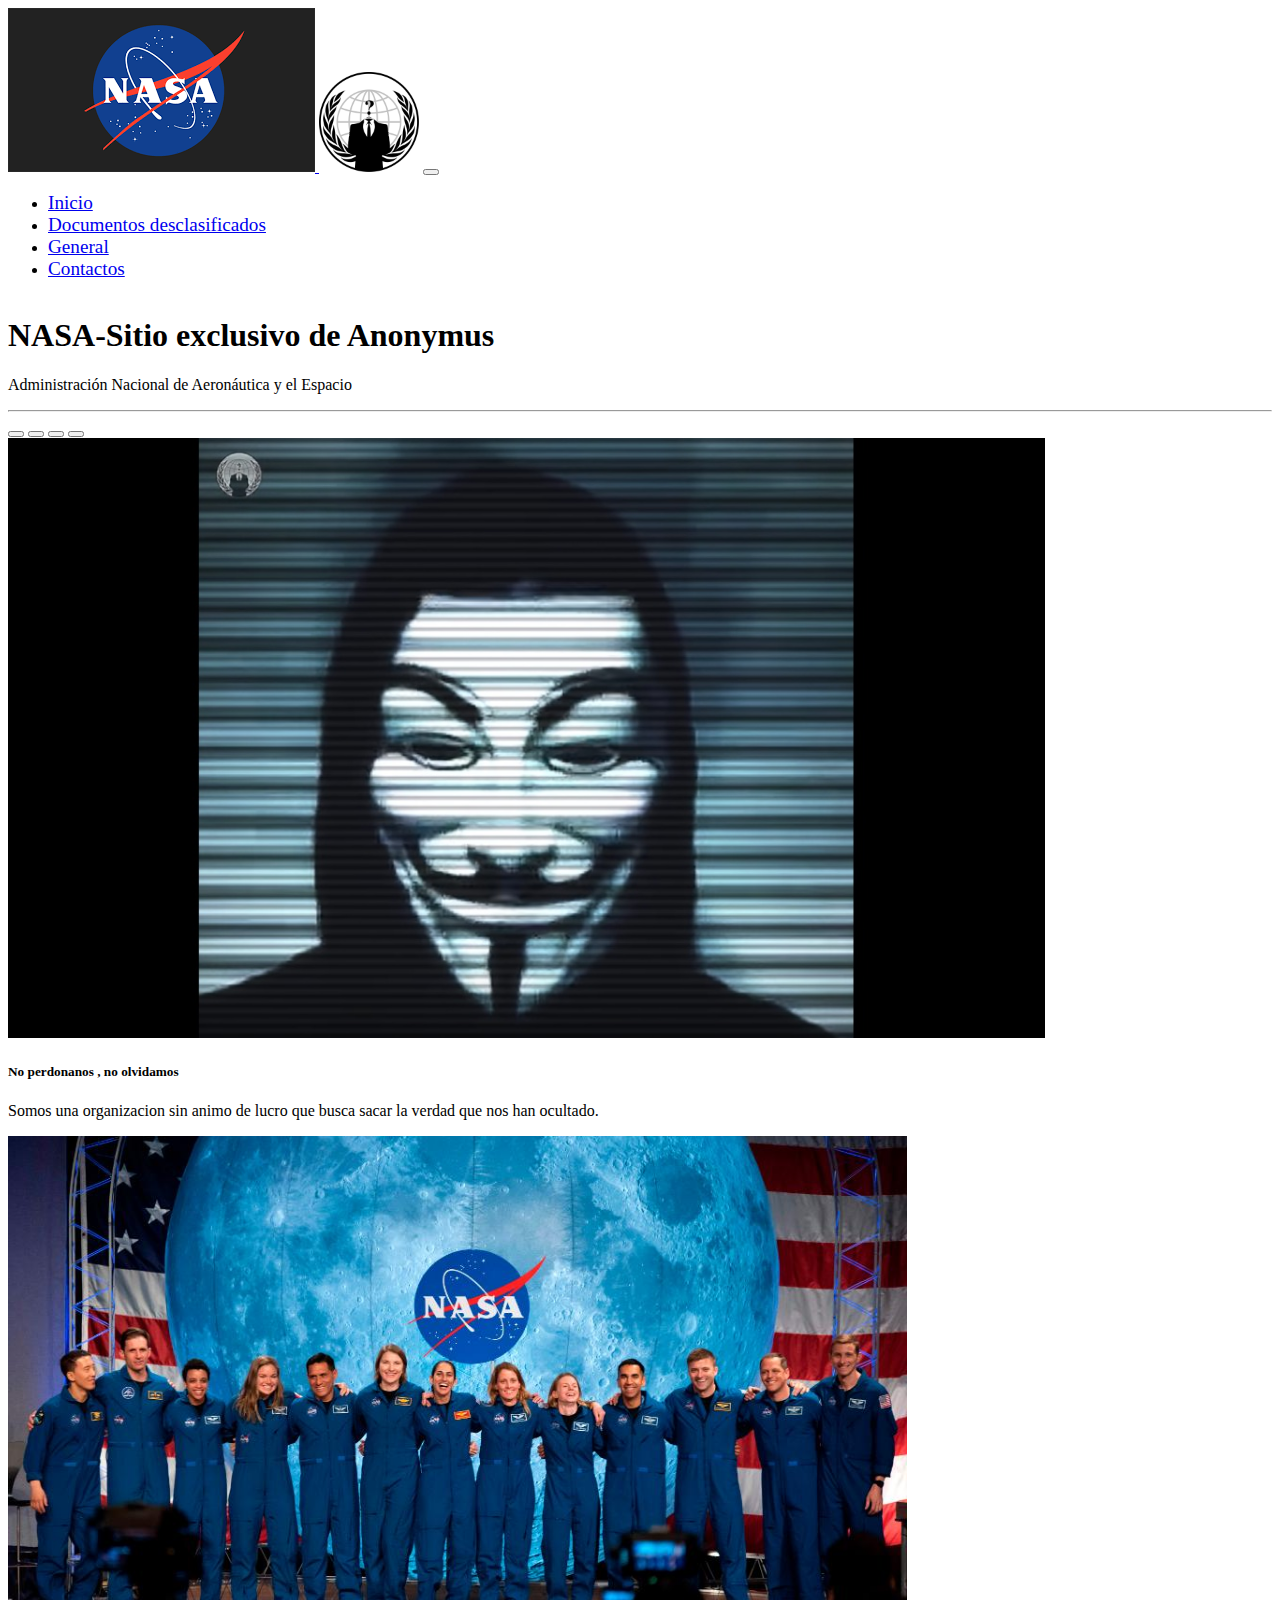
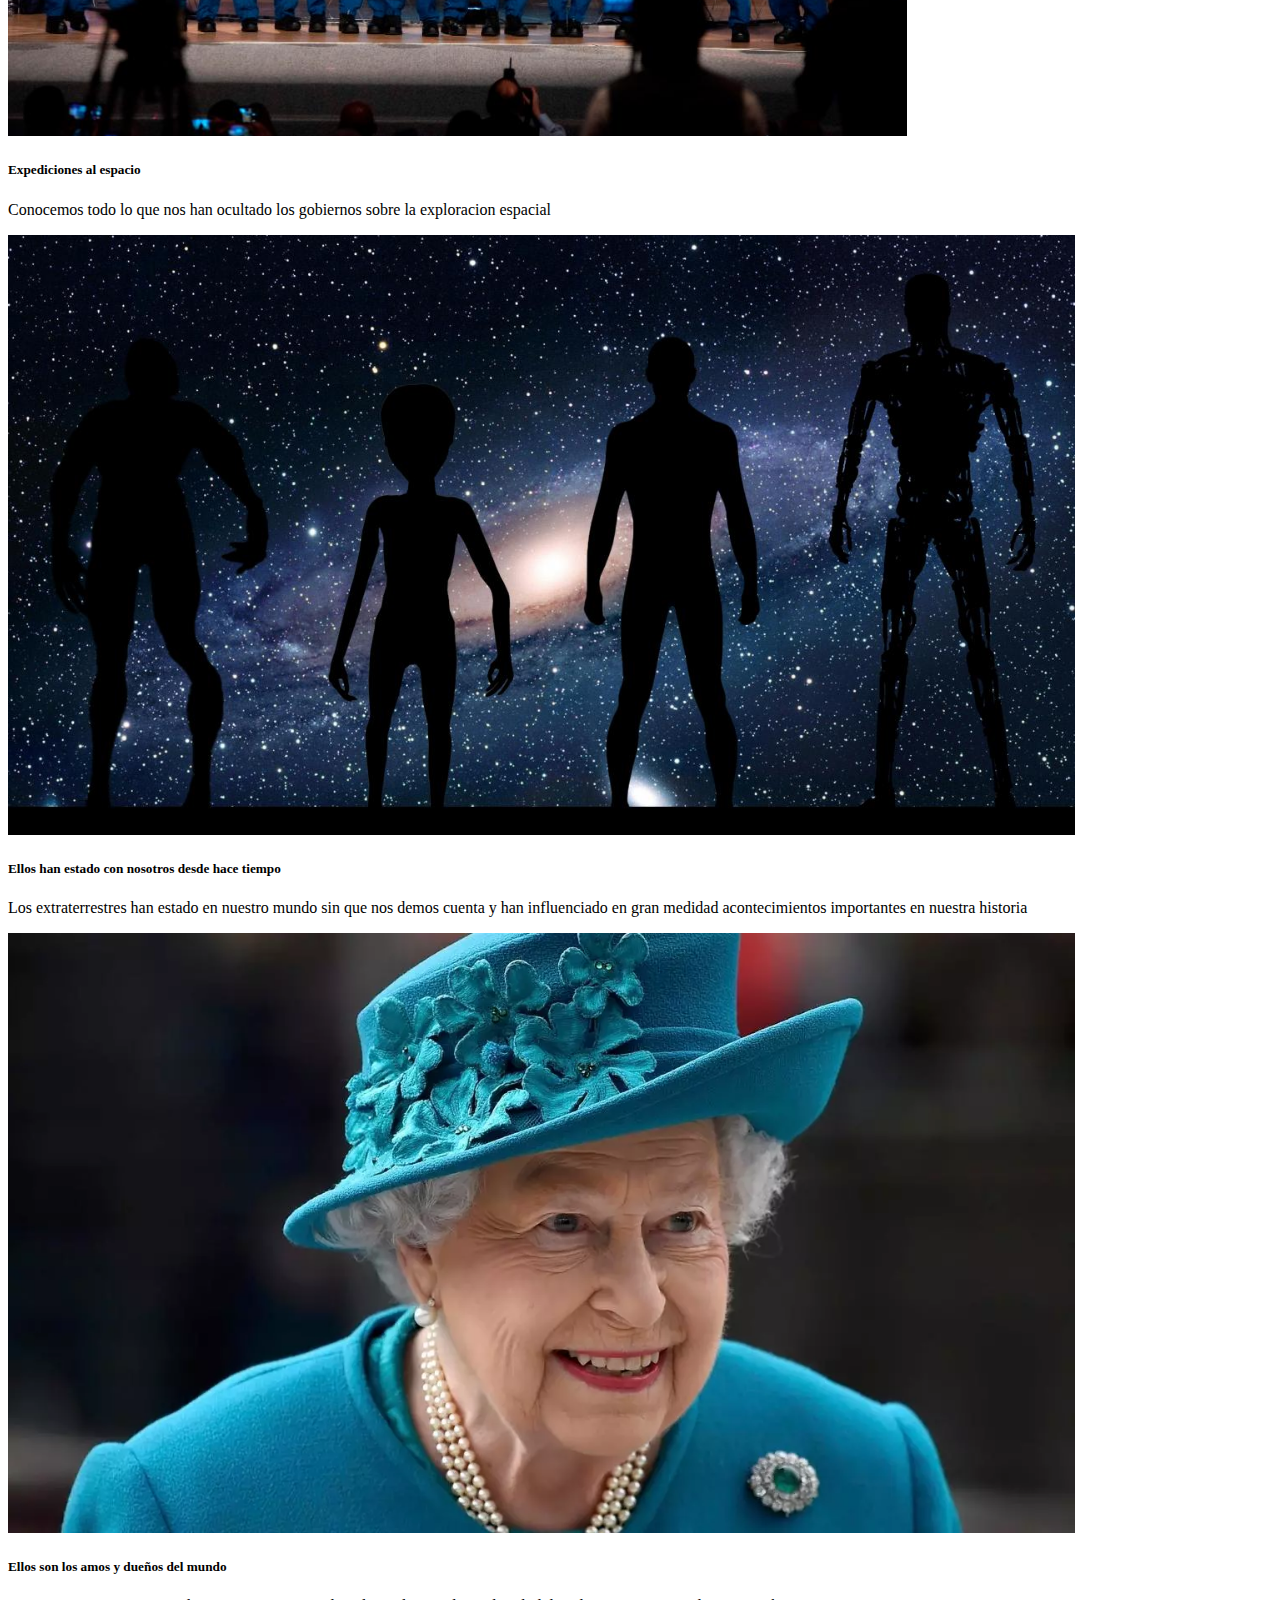
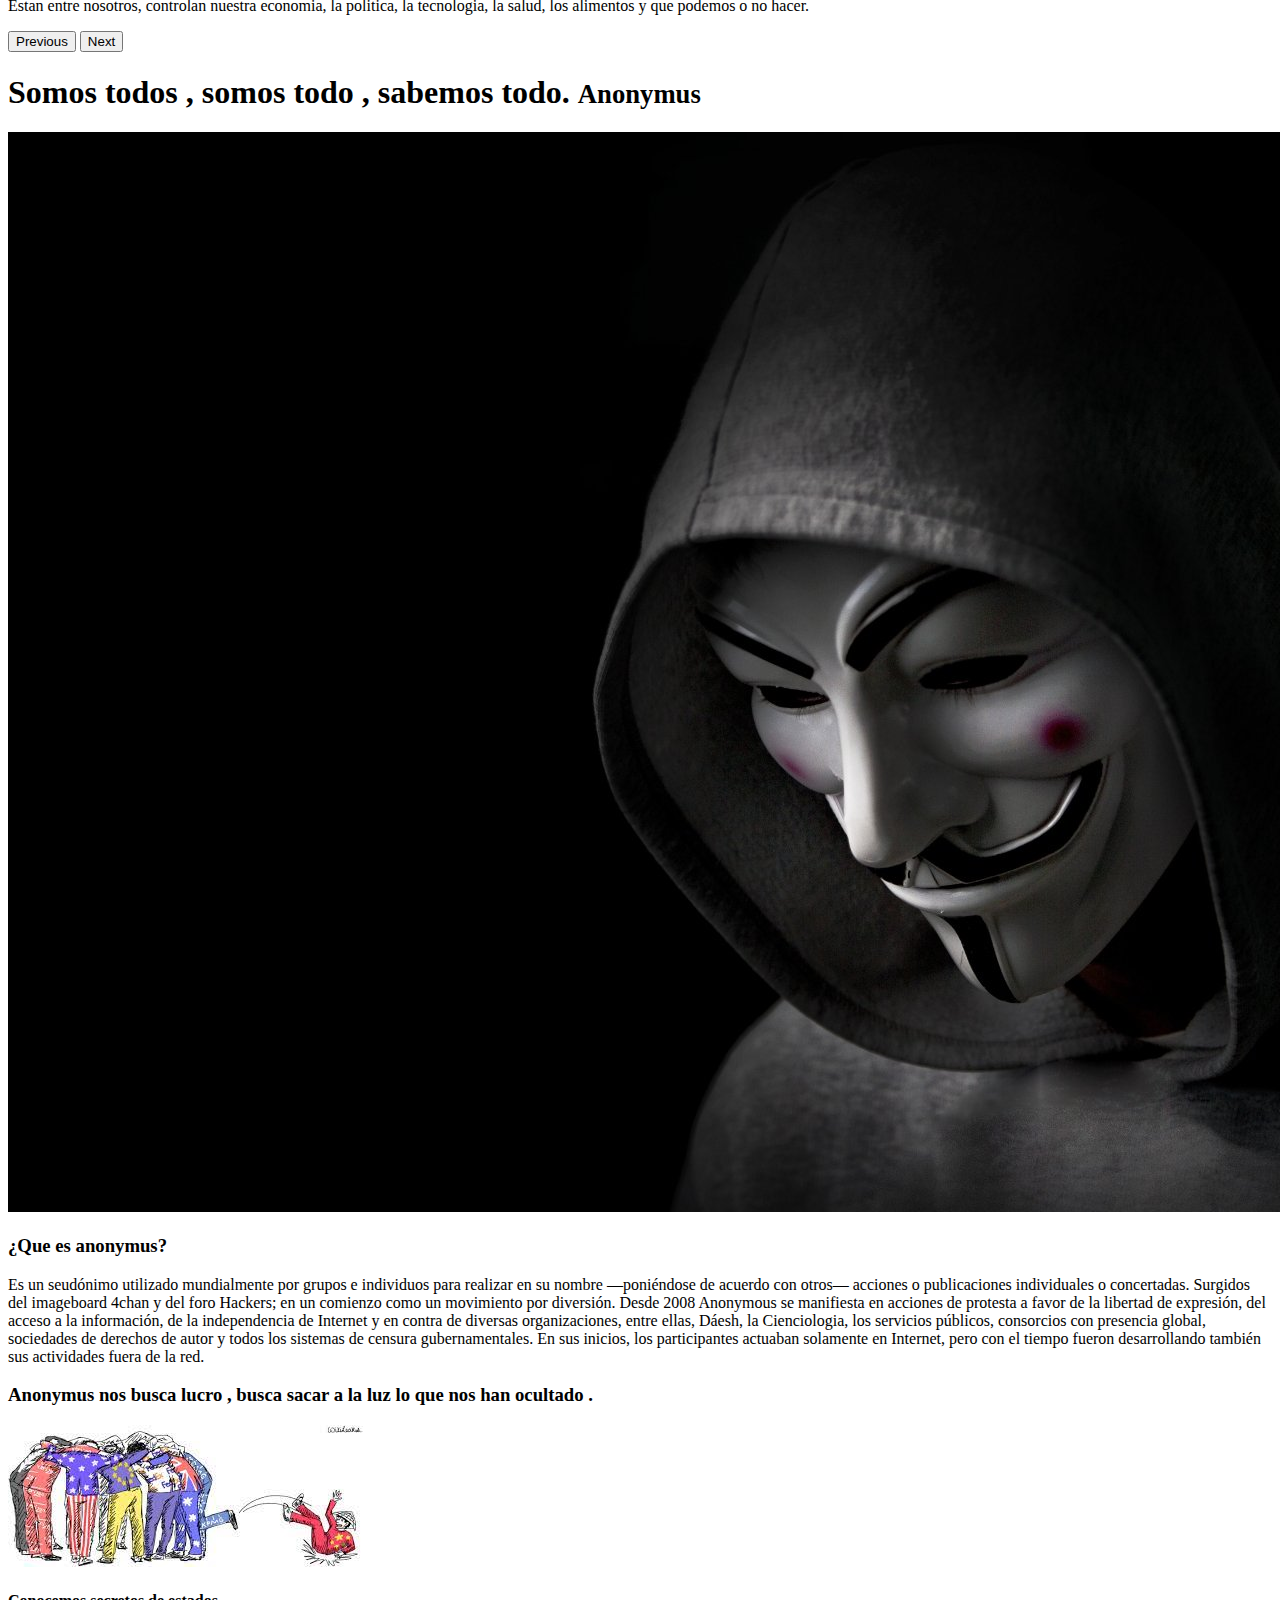
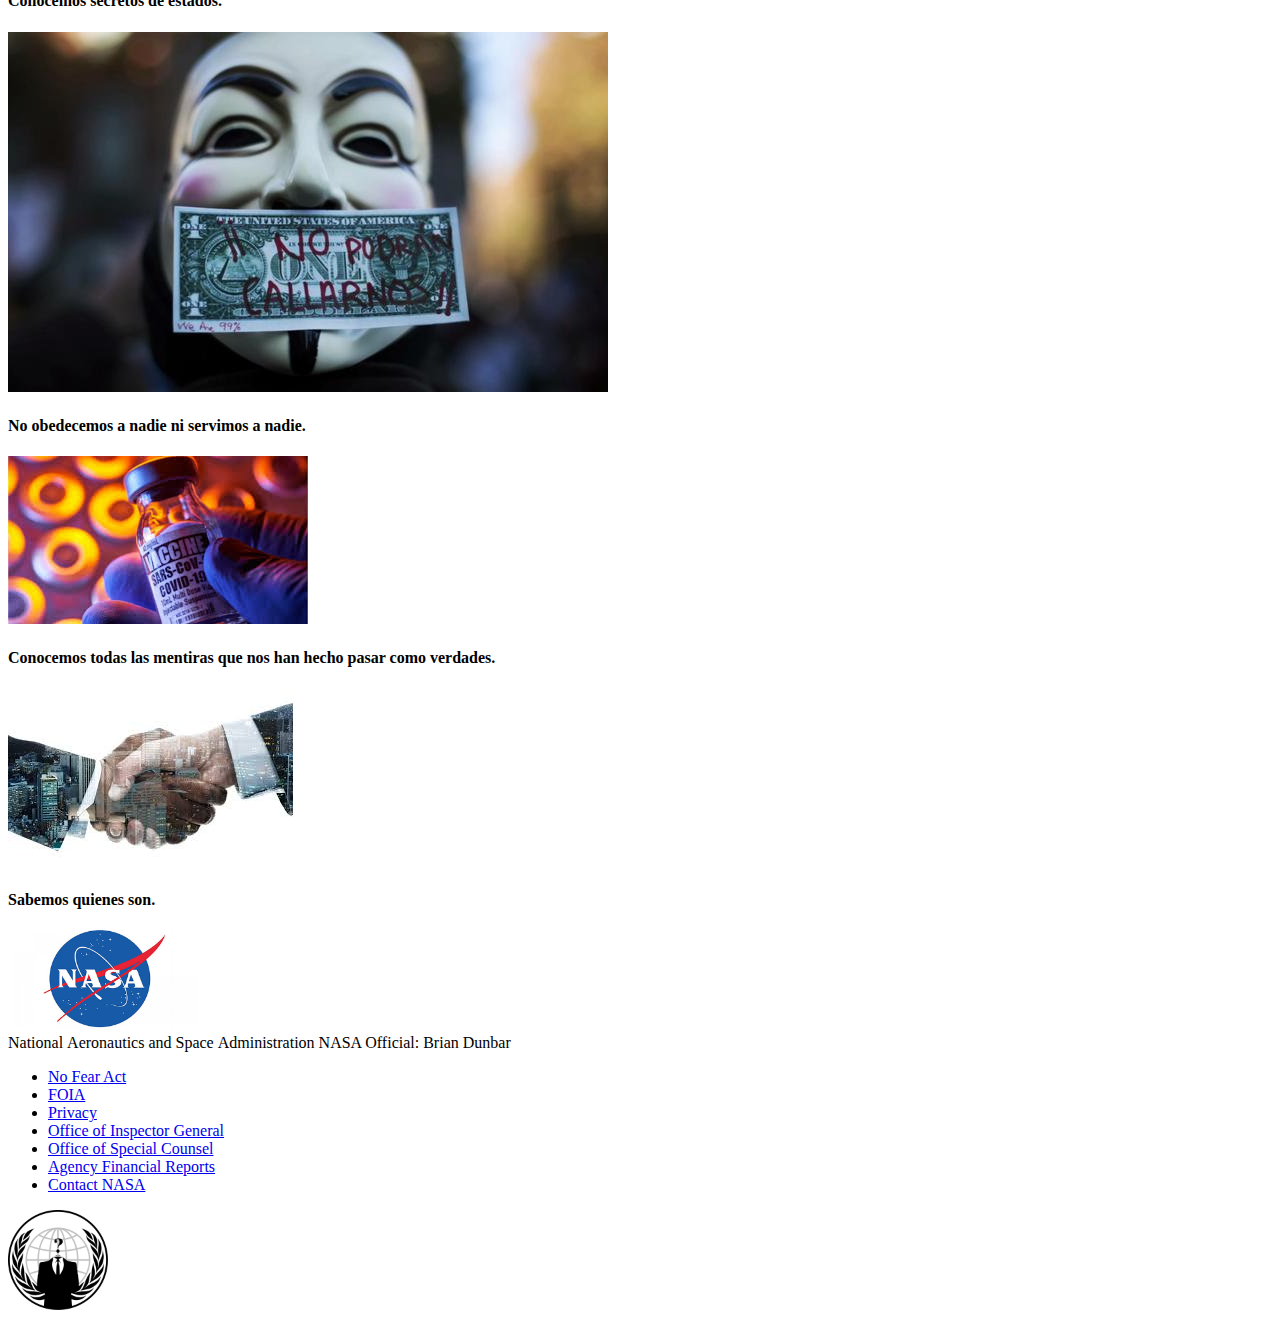
<file: Proyecto figma/Quienes somos.html>
<!-- bootstrap , te da comandos ya hechos para agilizar -->
<!-- startbootstrap,  -->
<!doctype html>
<html lang="en">
  <head>
    <!-- Required meta tags -->
    <meta charset="utf-8">
    <meta name="viewport" content="width=device-width, initial-scale=1">

    <!-- Bootstrap CSS -->
    <link href="https://cdn.jsdelivr.net/npm/bootstrap@5.0.0-beta2/dist/css/bootstrap.min.css" rel="stylesheet" integrity="sha384-BmbxuPwQa2lc/FVzBcNJ7UAyJxM6wuqIj61tLrc4wSX0szH/Ev+nYRRuWlolflfl" crossorigin="anonymous">

    <title>Quienes somos</title>


    <style>
   #uno

    body{
    background-color:white;
}
#anonimus{
width:100px ;
height:100px ;

}
#nasa2{
    width:190px ;
height:100px ;
   
}

</style>

<link rel="stylesheet" href="estilos para home.css">

  </head>

  <body>

            <!-- lo que traje de start boostrtrap snippe -->
            <!-- Navigation -->
        <nav class="navbar navbar-expand-lg navbar-dark bg-dark static-top">
            <div class="container">

         
            
                <a href="/" class="logo">
                      <!--imagenes con link--> 
                  
                      <a href="https://www.nasa.gov/press-release/la-nasa-ofrecer-una-retransmisi-n-en-espa-ol-para-el-aterrizaje-del-rover-mars">
                  
              <img src="images/logo de la nasa.png" alt="Nasa">
                  </a>


                  <a   href="https://www.google.com/url?sa=t&rct=j&q=&esrc=s&source=web&cd=&cad=rja&uact=8&ved=2ahUKEwiS5vryxaTvAhWu2FkKHeypABQQFjABegQIARAD&url=https%3A%2F%2Fwww.youtube.com%2Fc%2FAnonymous&usg=AOvVaw0FNtlqahlowfq_-DTU0106&cshid=1615338783944800"> 
                     <img   id="anonimus"  src="images/anonimus.png" alt=""></a> 

            <button class="navbar-toggler" type="button" data-toggle="collapse" data-target="#navbarResponsive" aria-controls="navbarResponsive" aria-expanded="false" aria-label="Toggle navigation">
                    <span class="navbar-toggler-icon"></span>
                </button>
            <div class="collapse navbar-collapse" id="navbarResponsive">
                <ul class="navbar-nav ml-auto">
                <li class="nav-item active">
                    <a   class="nav-link" href="home.html">Inicio
                        
                        </a>
                </li>
                <li class="nav-item">
                    <a    class="nav-link  " href="Documentos desclasificados.html">Documentos desclasificados</a>
                </li>
                <li class="nav-item">
                    <a class="nav-link" href="General.html">General</a>
                </li>
                <li class="nav-item">
                    <a class="nav-link" href="Contactos.html">Contactos</a>
                </li>
                </ul>
            </div>
            </div>
        </nav>
        
               
        <table>


        </table>
        
        
        
<!-- Page Content -->
 <div class="container">
                    
<!-- jumbotron -->

<div class="jumbotron">
  <h1 class="display-4">NASA-Sitio exclusivo de Anonymus</h1> 
  

    <p class="lead">Administración Nacional de Aeronáutica y el Espacio </p>
    <hr class="my-4">


    
<!-- carrusel -->



<div id="carouselExampleCaptions" class="carousel slide" data-bs-ride="carousel">
  <div class="carousel-indicators">
    <button type="button" data-bs-target="#carouselExampleCaptions" data-bs-slide-to="0" class="active" aria-current="true" aria-label="Slide 1"></button>
    <!-- botones de pasar -->
    <button type="button" data-bs-target="#carouselExampleCaptions" data-bs-slide-to="1" aria-label="Slide 2"></button>
    <button type="button" data-bs-target="#carouselExampleCaptions" data-bs-slide-to="2" aria-label="Slide 3"></button>
    <button type="button" data-bs-target="#carouselExampleCaptions" data-bs-slide-to="3" aria-label="Slide 4"></button>
  </div>
  <div class="carousel-inner">
    <div class="carousel-item active">
      <img src="images/imagen de anonimus.jpg"  height="600"  class="d-block w-100" alt="...">
      <div class="carousel-caption d-none d-md-block">
        <h5>No perdonanos , no olvidamos</h5>
        <p>Somos una organizacion sin animo de lucro que busca sacar la verdad que nos han ocultado.</p>
      </div>
    </div>
    <div class="carousel-item">
      <img src="images/hombres de la nasa.png" height="600"   class="d-block w-100" alt="...">
      <div class="carousel-caption d-none d-md-block">
        <h5>Expediciones al espacio</h5>
        <p>Conocemos todo lo que nos han ocultado los gobiernos sobre la exploracion espacial</p>
      </div>
    </div>
    <div class="carousel-item">
      <img src="images/imagen extraterrestres.jpg"   height="600"  class="d-block w-100" alt="...">
      <div class="carousel-caption d-none d-md-block">
        <h5>Ellos han estado con nosotros desde hace tiempo</h5>
        <p>Los extraterrestres han estado en nuestro mundo sin que nos demos cuenta y han influenciado en gran medidad acontecimientos importantes en nuestra historia</p>
      </div>
    </div>

    <div class="carousel-item">
        <img src="images/reina isabel 2.webp"   height="600"  class="d-block w-100" alt="...">
        <div class="carousel-caption d-none d-md-block">
          <h5>Ellos son los amos y dueños del mundo</h5>
          <p>  Estan entre nosotros, controlan nuestra economia, la politica, la tecnologia, la salud, los alimentos y que podemos o no hacer.  </p>
        </div>
      </div>
    


  </div>
  <button class="carousel-control-prev" type="button" data-bs-target="#carouselExampleCaptions"  data-bs-slide="prev">
    <span class="carousel-control-prev-icon" aria-hidden="true"></span>
    <span class="visually-hidden">Previous</span>
  </button>
  <button class="carousel-control-next" type="button" data-bs-target="#carouselExampleCaptions"  data-bs-slide="next">
    <span class="carousel-control-next-icon" aria-hidden="true"></span>
    <span class="visually-hidden">Next</span>
  </button>
</div>


  

  </div>
   <p></p>
                </div>
                <!-- /.container -->                                                                                                          

    <!-- Optional JavaScript; choose one of the two! -->

    <!-- Option 1: Bootstrap Bundle with Popper -->
    <script src="https://cdn.jsdelivr.net/npm/bootstrap@5.0.0-beta2/dist/js/bootstrap.bundle.min.js" integrity="sha384-b5kHyXgcpbZJO/tY9Ul7kGkf1S0CWuKcCD38l8YkeH8z8QjE0GmW1gYU5S9FOnJ0" crossorigin="anonymous"></script>

    <!-- Option 2: Separate Popper and Bootstrap JS -->
    <!--
    <script src="https://cdn.jsdelivr.net/npm/@popperjs/core@2.6.0/dist/umd/popper.min.js" integrity="sha384-KsvD1yqQ1/1+IA7gi3P0tyJcT3vR+NdBTt13hSJ2lnve8agRGXTTyNaBYmCR/Nwi" crossorigin="anonymous"></script>
    <script src="https://cdn.jsdelivr.net/npm/bootstrap@5.0.0-beta2/dist/js/bootstrap.min.js" integrity="sha384-nsg8ua9HAw1y0W1btsyWgBklPnCUAFLuTMS2G72MMONqmOymq585AcH49TLBQObG" crossorigin="anonymous"></script>
    -->


<!-- extras -->


<!-- Page Content -->
<div class="container">

  <!-- Portfolio Item Heading -->
  <h1 class="my-4">Somos todos , somos todo , sabemos todo.
    <small>Anonymus</small>
  </h1>

  <!-- Portfolio Item Row -->
  <div class="row">

    <div class="col-md-8">
      <img class="img-fluid" src="images/anonymus 2.jpg" alt="">
    </div>

    <div class="col-md-4">
      <h3 class="my-3">¿Que es anonymus?</h3>
      <p>
        Es un seudónimo utilizado mundialmente por  grupos e individuos para realizar en su nombre —poniéndose de acuerdo con otros— acciones o publicaciones individuales o concertadas. Surgidos del imageboard 4chan y del foro Hackers; en un comienzo como un movimiento por diversión. Desde 2008 Anonymous se manifiesta en acciones de protesta a favor de la libertad de expresión, del acceso a la información, de la independencia de Internet y en contra de diversas organizaciones, entre ellas, Dáesh, la Cienciologia, los servicios públicos, consorcios con presencia global, sociedades de derechos de autor y todos los sistemas de censura gubernamentales. En sus inicios, los participantes actuaban solamente en Internet, pero con el tiempo fueron desarrollando también sus actividades fuera de la red.


      </p>
     
    </div>

  </div>
  <!-- /.row -->

  <!-- Related Projects Row -->
  <h3 class="my-4">Anonymus nos busca lucro , busca sacar a la luz lo que nos han ocultado .</h3>

  <div class="row">

    <div class="col-md-3 col-sm-6 mb-4">
      <a href="">
       
            <img class="img-fluid" src="images/hombres de varias naciones.jfif" alt="">
          </a>
         <h4> <p>Conocemos secretos de estados.</p></h4>
    </div>

    <div class="col-md-3 col-sm-6 mb-4">
      <a href="">
        
            <img class="img-fluid" src="images/anonymus con billete en la boca.jpg" alt="">
          </a>
         <h4> <p>No obedecemos a nadie ni servimos a nadie.</p></h4>
    </div>

    <div class="col-md-3 col-sm-6 mb-4">
      <a href="">
        
            <img class="img-fluid" src="images/covid.jfif" alt="">
          </a>
          <h4><p>Conocemos todas las mentiras que nos han hecho pasar como verdades.</p></h4>
    </div>

    <div class="col-md-3 col-sm-6 mb-4">
      <a href="">
        
            <img class="img-fluid" src="images/dandoce la mano.jfif" alt="">
          </a>
         <h4> <p>Sabemos quienes son.</p></h4>
    </div>

  </div>
  <!-- /.row -->

</div>
<!-- /.container -->







  </body>
  <!-- link de lo ultimo -->
  <div id="footer">
    <div id="footer-info">
      <a class="logo" href="/">
        <img    id="nasa2" src="images/logo de la nasa fondo blanco.jpg" alt="Nasa">
      </a>
      <div id="status">
        <span>National&nbsp;Aeronautics and Space&nbsp;Administration</span>
  <!----><!---->      <span>NASA Official: Brian Dunbar</span>
      </div>
    </div>
    <ul id="footer-links">
      <li><a href="https://www.nasa.gov/offices/odeo/no-fear-act">No Fear Act</a></li>
      <li><a href="https://www.nasa.gov/FOIA">FOIA</a></li>
      <li><a href="https://www.nasa.gov/about/highlights/HP_Privacy.html">Privacy</a></li>
      <li><a href="https://oig.nasa.gov/">Office of Inspector General</a></li>
      <li><a href="https://osc.gov/">Office of Special Counsel</a></li>
      <li><a href="https://www.nasa.gov/news/budget/index.html">Agency Financial Reports</a></li>
      <li><a href="https://www.nasa.gov/about/contact/index.html">Contact NASA</a></li>
    </ul>
    <img   id="anonimus"  src="images/anonimus.png" alt="">
            </a>
  </div>

</html>
</file>
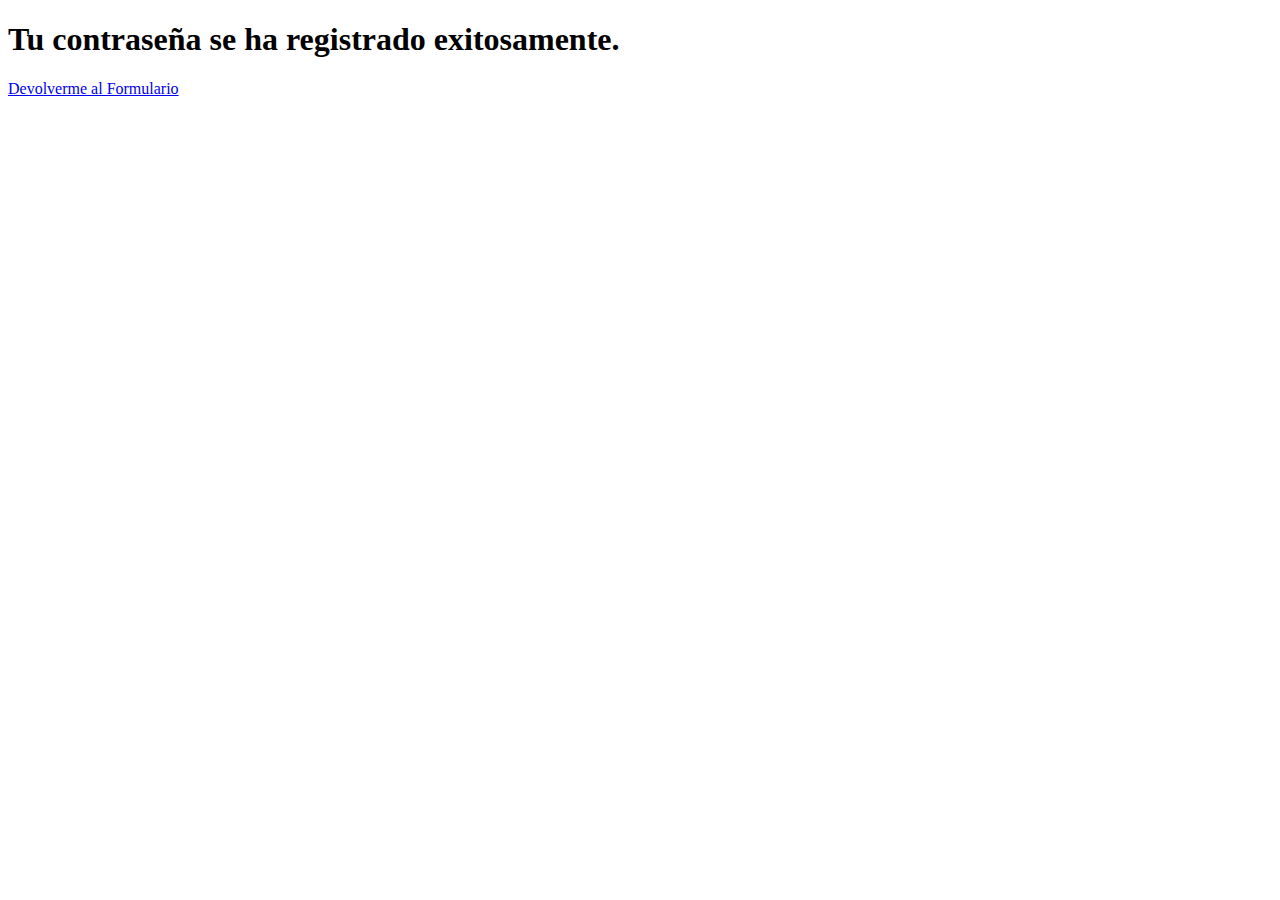
<file: Proyecto figma/Recuperacion.html>
<!DOCTYPE html>
<html lang="en">
<head>
    <meta charset="UTF-8">
    <meta http-equiv="X-UA-Compatible" content="IE=edge">
    <meta name="viewport" content="width=device-width, initial-scale=1.0">
    <title>Recuperar</title>
</head>
<body>
  <h1>
    Tu contraseña se ha registrado exitosamente.
  </h1>  
  <a href="Recuperacion.html"> Devolverme al Formulario </a>
</body>
</html>
</file>
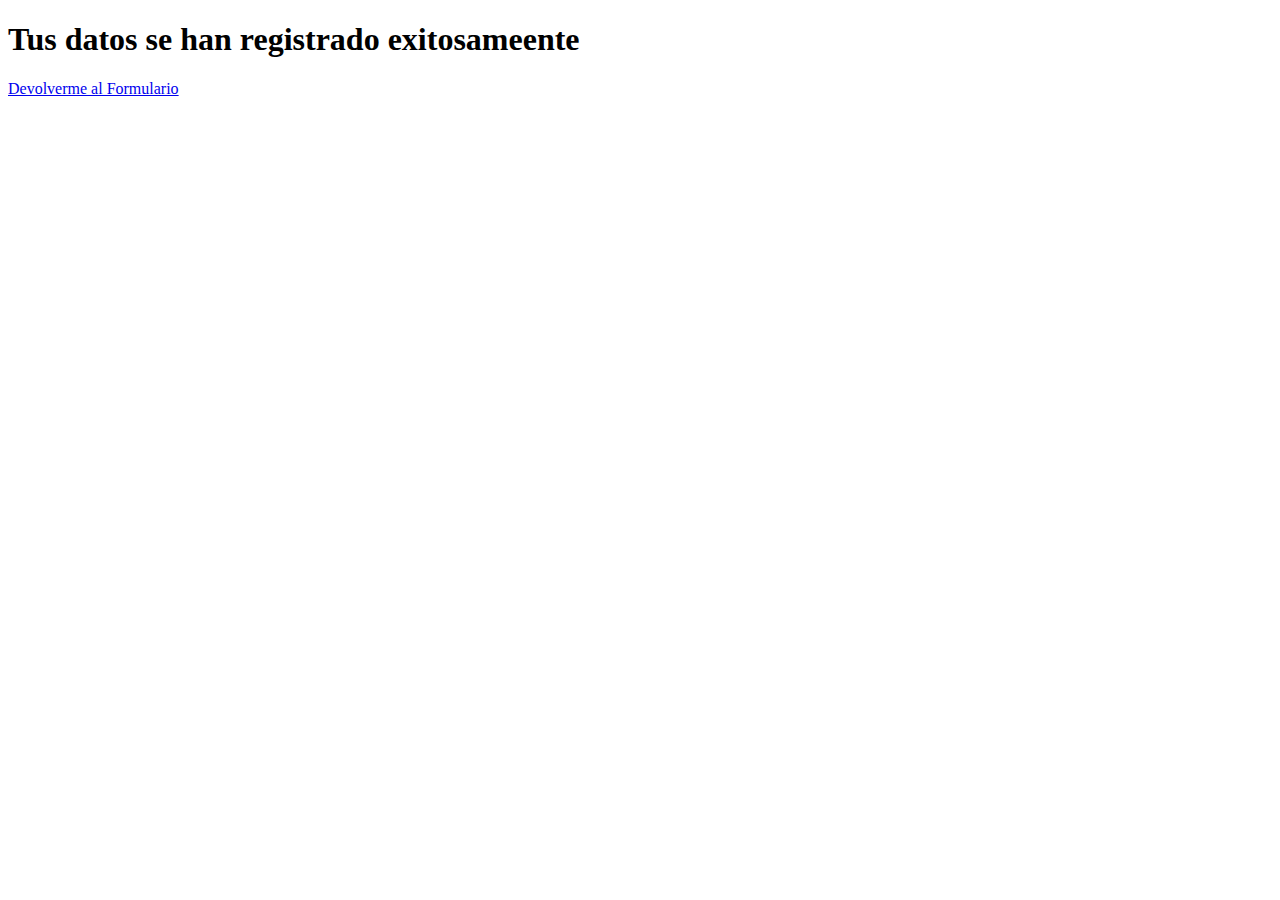
<file: Proyecto figma/Registro.html>
<!DOCTYPE html>
<html lang="en">
<head>
    <meta charset="UTF-8">
    <meta http-equiv="X-UA-Compatible" content="IE=edge">
    <meta name="viewport" content="width=device-width, initial-scale=1.0">
    <title>Registrarce</title>
</head>
<body>
  <h1>
    Tus datos se han registrado exitosameente
  </h1>  
  <a href="Registro y recuperar contraseña.html"> Devolverme al Formulario </a>
</body>
</html>
</file>
<file: Proyecto figma/estilos para home.css>
.navbar-nav .nav-link{
    font-size: larger;
}
/* aumentar letras al acercar el mouse */
.navbar-nav .nav-link:hover{
    font-weight: bold;
}
</file>
